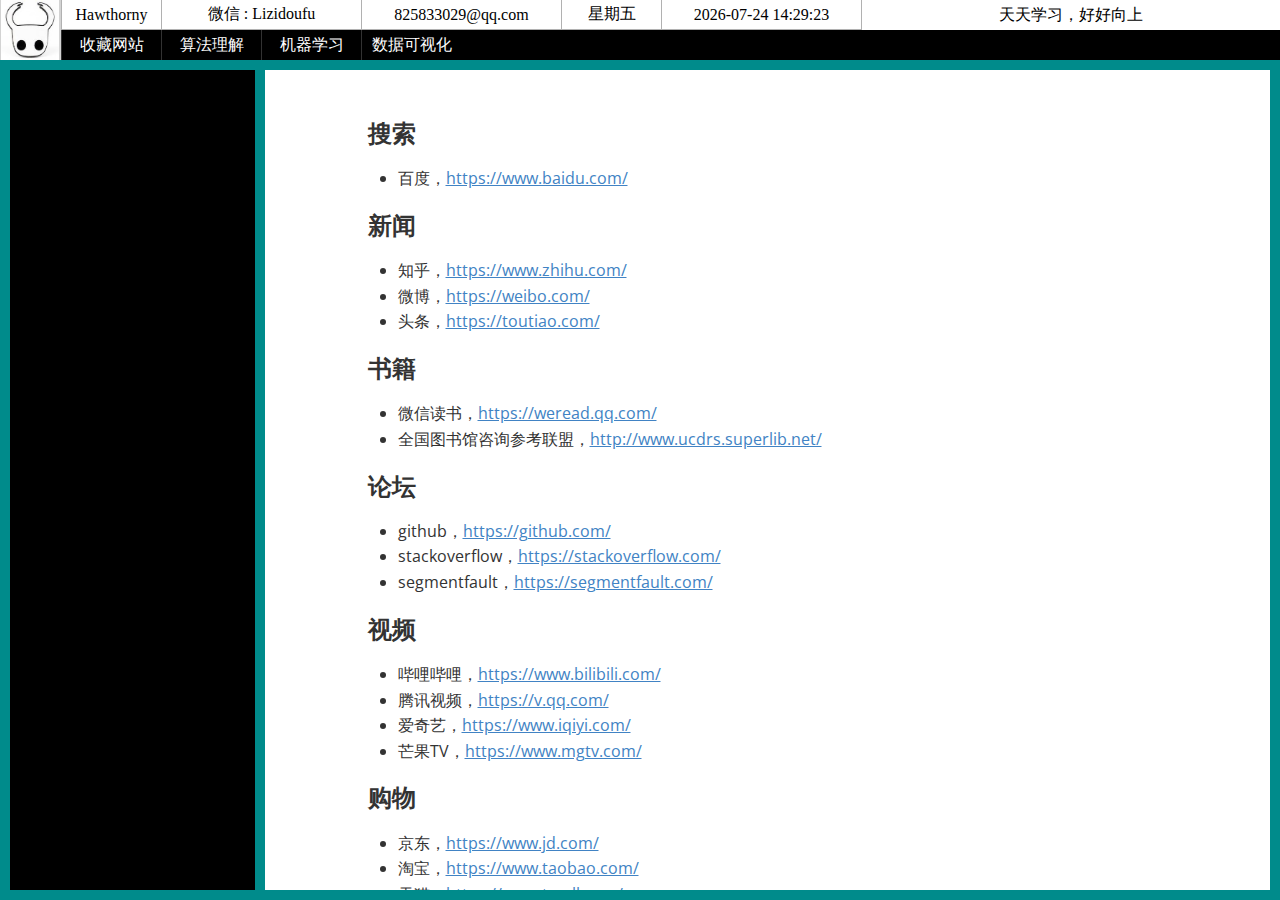
<file: index.html>
<!DOCTYPE html>

<head>
    <meta charset="utf-8">
    <title>Lizidoufu123</title>
    <link rel="stylesheet" href="./index.css" type="text/css" />
    <!-- 引入 jquery, 生成目录的时候需要用到 $ 操作符 -->
    <script src="https://cdn.staticfile.org/jquery/1.10.2/jquery.min.js"></script>
</head>

<body>
    <div id="nav">
        <div id="nav-touxiang">
            <img id="touxiang" src="./imgs/hollow-knight.jpg" width="60px" height="60px">
        </div>
        <div id="nav-content">
            <div id="nav-content-list1">
                <div class="nav-content-list1-item" id="nickname" style="width:100px;">Hawthorny</div>
                <div class="nav-content-list1-item">微信 : Lizidoufu</div>
                <div class="nav-content-list1-item">825833029@qq.com</div>
                <div class="nav-content-list1-item" id="showWeek" style="width:100px;">星期</div>
                <div class="nav-content-list1-item" id="showTime">时间</div>
                <div class="nav-content-list1-item-else">天天学习，好好向上</div>
            </div>
            <div id="nav-content-list2">
                <div class="nav-content-list2-item" style="width:100px;">
                    <!-- 点击a标签的时候，iframe.src = a.href，iframe.onload 调用 createContentList 生成目录 -->
                    <a id="a-pages-01" class='a-item' href="./pages/Pages01-FavoriteWebSite.html" target="iframe-name-01" onclick="update_iframe(this);">收藏网站</a> </div>
                <!-- <div class="nav-content-list2-item" style="width:100px;">
                    <a id="a-pages-02" class='a-item' href="./pages/Pages02-Resume.html" target="iframe-name-01" onclick="update_iframe(this);">简历</a> </div>
                <div class="nav-content-list2-item" style="width:100px;">
                    <a id="a-pages-03" class='a-item' href="./pages/Pages03-Essay.html" target="iframe-name-01" onclick="update_iframe(this);">随笔</a> </div> -->
                <div class="nav-content-list2-item" style="width:100px;">
                    <a id="a-pages-04" class='a-item' href="./pages/Pages04-ClassicalAlgorithm.html" target="iframe-name-01" onclick="update_iframe(this)">算法理解</a> </div>
                <div class="nav-content-list2-item" style="width:100px;">
                    <a id="a-pages-05" class='a-item' href="./pages/Pages05-MachineLearning.html" target="iframe-name-01" onclick="update_iframe(this);">机器学习</a></div>
                <!-- <div class="nav-content-list2-item" style="width:100px;">
                    <a id="a-pages-05" class='a-item' href="./pages/Pages06-Application.html" target="iframe-name-01" onclick="update_iframe(this);">应用场景</a></div>
                <div class="nav-content-list2-item" style="width:100px;">
                    <a id="a-pages-09" class='a-item' href="./pages/Pages07-Database.html" target="iframe-name-01" onclick="update_iframe(this);">数据库</a></div> -->
                <div class="nav-content-list2-item" style="width:100px;">
                    <a id="a-pages-08" class='a-item' href="./pages/Pages08-DataVisual.html" target="iframe-name-01" onclick="update_iframe(this);">数据可视化</a></div>
                <!-- <div class="nav-content-list2-item" style="width:100px;">
                    <a id="a-pages-09" class='a-item' href="./pages/Pages09-DataAnalysis.html" target="iframe-name-01" onclick="update_iframe(this);">数据分析</a></div>
                <div class="nav-content-list2-item-else"></div> -->
            </div>
        </div>
    </div>
    <div id="content">
        <div id="content-left" style="border-left: 10px solid darkcyan;width:260px;"></div>
        <div id="content-middle" style="border-right: 10px solid darkcyan  ;">
            <iframe id="iframe-id-01" name="iframe-name-01" src="" style="width:100%; border:0px;">引用网页</iframe>
        </div>
        <!-- <div id=" content-right " style="border-right: 10px solid gainsboro; ">目录</div> -->
    </div>


    <!-- 显示时间 -->
    <script type="text/javascript ">
        /* 显示时间 */
        function formatDate(time) {
            var date = new Date(time);
            var year = date.getFullYear(),
                month = date.getMonth() + 1, //月份是从0开始的
                day = date.getDate(),
                hour = date.getHours(),
                min = date.getMinutes(),
                sec = date.getSeconds();
            var newTime = year + '-' +
                (month < 10 ? '0' + month : month) + '-' +
                (day < 10 ? '0' + day : day) + ' ' +
                (hour < 10 ? '0' + hour : hour) + ':' +
                (min < 10 ? '0' + min : min) + ':' +
                (sec < 10 ? '0' + sec : sec);
            return newTime;
        }
        setInterval("document.getElementById( 'showTime').innerHTML='&ensp;&ensp;' + formatDate(Date()) + '&ensp;&ensp;' ", 100);
    </script>


    <!-- 显示星期 -->
    <script type="text/javascript ">
        /* 显示星期 */
        function formatWeekday() {
            var date = new Date();
            var weekday = date.getDay();
            switch (weekday) {
                case 1:
                    weekday = '星期一';
                    break;
                case 2:
                    weekday = '星期二';
                    break;
                case 3:
                    weekday = '星期三';
                    break;
                case 4:
                    weekday = '星期四';
                    break;
                case 5:
                    weekday = '星期五';
                    break;
                case 6:
                    weekday = '星期六';
                    break;
                case 0:
                    weekday = '星期天';
                    break;
            }
            return weekday;
        }
        setInterval("document.getElementById( 'showWeek').innerHTML='&ensp;&ensp;' + formatWeekday() + '&ensp;&ensp;' ");
    </script>


    <!-- 生成目录 -->
    <script>
        function createContentList() {
            // 删除原有目录
            childs = document.getElementById("content-left").getElementsByClassName("div-class-2021-1222-2059");
            nums = childs.length;
            for (let i = nums - 1; i >= 0; i--) {
                childs[i].remove();
            };

            // 获取目标 iframe 的 html 和 src，用于在 content-left 中生成锚定点;
            const html = document.getElementById("iframe-id-01").contentWindow.document;
            const src = document.getElementById("iframe-id-01").getAttribute("src");
            // const src = tmp_src;
            // console.log(src);

            $(html).ready(function() {
                var heads = html.querySelectorAll("h1,h2,h3,h4,h5,h6");
                for (let item of heads.values()) {
                    var text = item.innerHTML; // 获取每个 header 的文本内容，用于生成id
                    item.setAttribute("id", "id-temp-item-" + text); // 生成 header 的id
                    var id = item.getAttribute("id");
                    var spaces = parseInt(item.tagName.slice(1, 2)) - 1; // 获取 header 的级别，h1=1,h3=3...
                    for (let i = 2; i < spaces; i++) {
                        text = "|&ensp;&ensp;&ensp;" + text;
                    }; // 给 header 的目录，按照级别在前面增加空格，从h2开始
                    // 创建两个新的标签，div>a，用来生成 header 的目录
                    var tmp_div = html.createElement("div");
                    var tmp_a = html.createElement("a");
                    // 设置标签属性
                    tmp_a.setAttribute("href", src + "#" + id);
                    tmp_a.setAttribute("target", "iframe-name-01"); // 定位到 ifram-id 和 ifram-name 效果是不同的
                    tmp_a.setAttribute("class", "a-class-2021-1222-2104"); // 随便定格 a.class，后续调整样式
                    tmp_a.innerHTML = text;
                    tmp_div.setAttribute("class", "div-class-2021-1222-2059"); // 随便定个 div.class，后续调整样式
                    // 绑定标签的父子关系
                    tmp_div.appendChild(tmp_a);
                    document.getElementById("content-left").append(tmp_div); // 把目录的div块，增加到目录列表div-content-left中
                    // 控制台输出内容
                    // console.log(text, id);
                }
            });
        }

        // 每秒执行一次，用于在切换导航菜单的时候，还能实时更新目录
        setInterval(() => {
            createContentList();
        }, 1000);
    </script>


    <!-- 如果 nav 被点击，令 iframe.src = a.href -->
    <script type="text/javascript">
        function update_iframe(obj) {
            // console.log(obj.href);
            var hrefs = obj.href;
            // console.log(hrefs);
            var list = hrefs.split("/");
            // console.log(list);
            var url = './' + list[3] + '/' + list[4];
            // console.log(url);
            document.getElementById("iframe-id-01").setAttribute("src", url);
            // 生成目录
            // window.onload = createContentList;
        };
    </script>



    <!-- 默认点击到【收藏网页】的界面 -->
    <!-- 注意 update_iframe(obj) 一定要放在前面，不然这个会一直卡着 -->
    <script type="text/javascript ">
        document.getElementById("a-pages-01").click();
    </script>



    <!-- 文字透明度闪烁 -->
    <script type="text/javascript ">
        /* 文字透明度闪烁 */

        // 会提示 Cannot read properties of null (reading 'style') 的错误
        // 因为页面还没有加载就开始执行了，要用jQuery或者window.onload将语句包装进函数再调用
        // document.getElementById("div-color ").style.backgroundColor = rgb(0, 0, 0);
        // ReferenceError: rgba is not defined
        // 将 rgba(0, 0, 0, 1) 修改为 "rgba(0, 0, 0, 1) "

        var alpha_begin = 0,
            alpha_end = 255,
            alpha = 0,
            step = 0;

        function changeColor() {
            if (alpha <= alpha_begin) {
                step = 32;
            } else if (alpha >= alpha_end) {
                step = -32;
            }
            alpha += step;
            document.getElementById("nickname").style.color = "rgba( " + (255 - alpha) + ", " + (255 - alpha) + ", " + (255 - alpha) + ") ";
        }

        // setInterval(window.onload = changeColor, 100)
    </script>




</body>
</file>
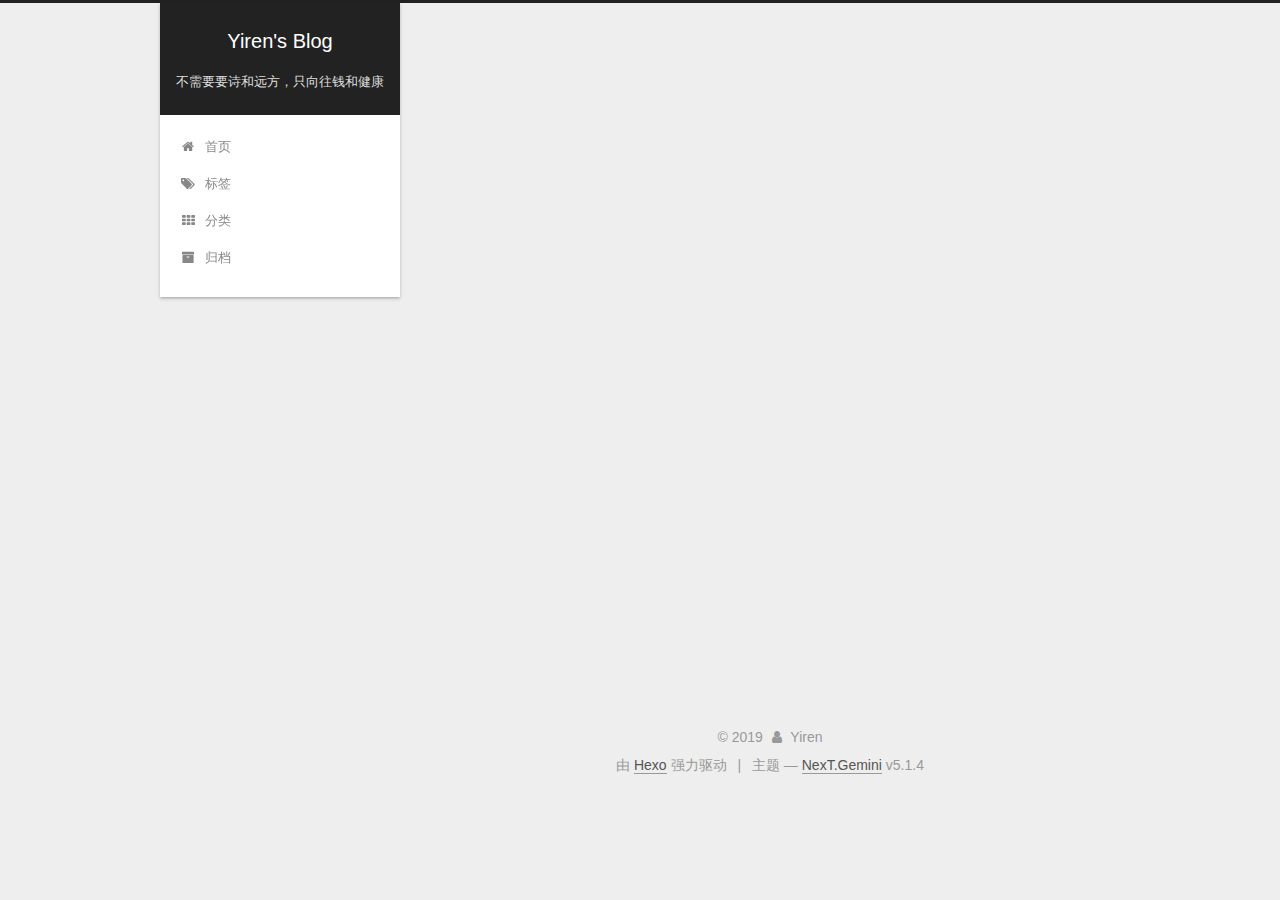
<file: categories/index.html>
<!DOCTYPE html>



  


<html class="theme-next gemini use-motion" lang="zh-Hans">
<head><meta name="generator" content="Hexo 3.8.0">
  <meta charset="UTF-8">
<meta http-equiv="X-UA-Compatible" content="IE=edge">
<meta name="viewport" content="width=device-width, initial-scale=1, maximum-scale=1">
<meta name="theme-color" content="#222">









<meta http-equiv="Cache-Control" content="no-transform">
<meta http-equiv="Cache-Control" content="no-siteapp">
















  
  
  <link href="/lib/fancybox/source/jquery.fancybox.css?v=2.1.5" rel="stylesheet" type="text/css">







<link href="/lib/font-awesome/css/font-awesome.min.css?v=4.6.2" rel="stylesheet" type="text/css">

<link href="/css/main.css?v=5.1.4" rel="stylesheet" type="text/css">


  <link rel="apple-touch-icon" sizes="180x180" href="/images/apple-touch-icon-next.png?v=5.1.4">


  <link rel="icon" type="image/png" sizes="32x32" href="/images/favicon-32x32-next.png?v=5.1.4">


  <link rel="icon" type="image/png" sizes="16x16" href="/images/favicon-16x16-next.png?v=5.1.4">


  <link rel="mask-icon" href="/images/logo.svg?v=5.1.4" color="#222">





  <meta name="keywords" content="Hexo, NexT">










<meta name="description" content="三千需求只取一瓢">
<meta name="keywords" content="数据分析，数据挖掘，机器学习，算法，读书，电影，电视剧">
<meta property="og:type" content="website">
<meta property="og:title" content="categories">
<meta property="og:url" content="http://yoursite.com/categories/index.html">
<meta property="og:site_name" content="Yiren&#39;s Blog">
<meta property="og:description" content="三千需求只取一瓢">
<meta property="og:locale" content="zh-Hans">
<meta property="og:updated_time" content="2019-05-09T07:40:47.066Z">
<meta name="twitter:card" content="summary">
<meta name="twitter:title" content="categories">
<meta name="twitter:description" content="三千需求只取一瓢">



<script type="text/javascript" id="hexo.configurations">
  var NexT = window.NexT || {};
  var CONFIG = {
    root: '/',
    scheme: 'Gemini',
    version: '5.1.4',
    sidebar: {"position":"left","display":"post","offset":12,"b2t":false,"scrollpercent":false,"onmobile":false},
    fancybox: true,
    tabs: true,
    motion: {"enable":true,"async":false,"transition":{"post_block":"fadeIn","post_header":"slideDownIn","post_body":"slideDownIn","coll_header":"slideLeftIn","sidebar":"slideUpIn"}},
    duoshuo: {
      userId: '0',
      author: '博主'
    },
    algolia: {
      applicationID: '',
      apiKey: '',
      indexName: '',
      hits: {"per_page":10},
      labels: {"input_placeholder":"Search for Posts","hits_empty":"We didn't find any results for the search: ${query}","hits_stats":"${hits} results found in ${time} ms"}
    }
  };
</script>



  <link rel="canonical" href="http://yoursite.com/categories/">





  <title>categories | Yiren's Blog</title>
  








</head>

<body itemscope itemtype="http://schema.org/WebPage" lang="zh-Hans">

  
  
    
  

  <div class="container sidebar-position-left page-post-detail">
    <div class="headband"></div>

    <header id="header" class="header" itemscope itemtype="http://schema.org/WPHeader">
      <div class="header-inner"><div class="site-brand-wrapper">
  <div class="site-meta ">
    

    <div class="custom-logo-site-title">
      <a href="/" class="brand" rel="start">
        <span class="logo-line-before"><i></i></span>
        <span class="site-title">Yiren's Blog</span>
        <span class="logo-line-after"><i></i></span>
      </a>
    </div>
      
        <p class="site-subtitle">不需要要诗和远方，只向往钱和健康</p>
      
  </div>

  <div class="site-nav-toggle">
    <button>
      <span class="btn-bar"></span>
      <span class="btn-bar"></span>
      <span class="btn-bar"></span>
    </button>
  </div>
</div>

<nav class="site-nav">
  

  
    <ul id="menu" class="menu">
      
        
        <li class="menu-item menu-item-home">
          <a href="/" rel="section">
            
              <i class="menu-item-icon fa fa-fw fa-home"></i> <br>
            
            首页
          </a>
        </li>
      
        
        <li class="menu-item menu-item-tags">
          <a href="/tags/" rel="section">
            
              <i class="menu-item-icon fa fa-fw fa-tags"></i> <br>
            
            标签
          </a>
        </li>
      
        
        <li class="menu-item menu-item-categories">
          <a href="/categories/" rel="section">
            
              <i class="menu-item-icon fa fa-fw fa-th"></i> <br>
            
            分类
          </a>
        </li>
      
        
        <li class="menu-item menu-item-archives">
          <a href="/archives/" rel="section">
            
              <i class="menu-item-icon fa fa-fw fa-archive"></i> <br>
            
            归档
          </a>
        </li>
      

      
    </ul>
  

  
</nav>



 </div>
    </header>

    <main id="main" class="main">
      <div class="main-inner">
        <div class="content-wrap">
          <div id="content" class="content">
            

  <div id="posts" class="posts-expand">
    
    
    
    <div class="post-block page">
      <header class="post-header">

	<h1 class="post-title" itemprop="name headline">categories</h1>



</header>

      
      
      
      <div class="post-body">
        
        
          
        
      </div>
      
      
      
    </div>
    
    
    
  </div>


          </div>
          


          

  



        </div>
        
          
  
  <div class="sidebar-toggle">
    <div class="sidebar-toggle-line-wrap">
      <span class="sidebar-toggle-line sidebar-toggle-line-first"></span>
      <span class="sidebar-toggle-line sidebar-toggle-line-middle"></span>
      <span class="sidebar-toggle-line sidebar-toggle-line-last"></span>
    </div>
  </div>

  <aside id="sidebar" class="sidebar">
    
    <div class="sidebar-inner">

      

      

      <section class="site-overview-wrap sidebar-panel sidebar-panel-active">
        <div class="site-overview">
          <div class="site-author motion-element" itemprop="author" itemscope itemtype="http://schema.org/Person">
            
              <img class="site-author-image" itemprop="image" src="/images/Agirl.jpg" alt="Yiren">
            
              <p class="site-author-name" itemprop="name">Yiren</p>
              <p class="site-description motion-element" itemprop="description">三千需求只取一瓢</p>
          </div>

          <nav class="site-state motion-element">

            
              <div class="site-state-item site-state-posts">
              
                <a href="/archives/">
              
                  <span class="site-state-item-count">2</span>
                  <span class="site-state-item-name">日志</span>
                </a>
              </div>
            

            
              
              
              <div class="site-state-item site-state-categories">
                
                  <span class="site-state-item-count">1</span>
                  <span class="site-state-item-name">分类</span>
                
              </div>
            

            
              
              
              <div class="site-state-item site-state-tags">
                <a href="/tags/index.html">
                  <span class="site-state-item-count">2</span>
                  <span class="site-state-item-name">标签</span>
                </a>
              </div>
            

          </nav>

          

          
            <div class="links-of-author motion-element">
                
                  <span class="links-of-author-item">
                    <a href="https://github.com/lizidoufu" target="_blank" title="GitHub">
                      
                        <i class="fa fa-fw fa-github"></i>GitHub</a>
                  </span>
                
            </div>
          

          
          

          
          

          

        </div>
      </section>

      

      

    </div>
  </aside>


        
      </div>
    </main>

    <footer id="footer" class="footer">
      <div class="footer-inner">
        <div class="copyright">&copy; <span itemprop="copyrightYear">2019</span>
  <span class="with-love">
    <i class="fa fa-user"></i>
  </span>
  <span class="author" itemprop="copyrightHolder">Yiren</span>

  
</div>


  <div class="powered-by">由 <a class="theme-link" target="_blank" href="https://hexo.io">Hexo</a> 强力驱动</div>



  <span class="post-meta-divider">|</span>



  <div class="theme-info">主题 &mdash; <a class="theme-link" target="_blank" href="https://github.com/iissnan/hexo-theme-next">NexT.Gemini</a> v5.1.4</div>




        







        
      </div>
    </footer>

    
      <div class="back-to-top">
        <i class="fa fa-arrow-up"></i>
        
      </div>
    

    

  </div>

  

<script type="text/javascript">
  if (Object.prototype.toString.call(window.Promise) !== '[object Function]') {
    window.Promise = null;
  }
</script>









  












  
  
    <script type="text/javascript" src="/lib/jquery/index.js?v=2.1.3"></script>
  

  
  
    <script type="text/javascript" src="/lib/fastclick/lib/fastclick.min.js?v=1.0.6"></script>
  

  
  
    <script type="text/javascript" src="/lib/jquery_lazyload/jquery.lazyload.js?v=1.9.7"></script>
  

  
  
    <script type="text/javascript" src="/lib/velocity/velocity.min.js?v=1.2.1"></script>
  

  
  
    <script type="text/javascript" src="/lib/velocity/velocity.ui.min.js?v=1.2.1"></script>
  

  
  
    <script type="text/javascript" src="/lib/fancybox/source/jquery.fancybox.pack.js?v=2.1.5"></script>
  


  


  <script type="text/javascript" src="/js/src/utils.js?v=5.1.4"></script>

  <script type="text/javascript" src="/js/src/motion.js?v=5.1.4"></script>



  
  


  <script type="text/javascript" src="/js/src/affix.js?v=5.1.4"></script>

  <script type="text/javascript" src="/js/src/schemes/pisces.js?v=5.1.4"></script>



  
  <script type="text/javascript" src="/js/src/scrollspy.js?v=5.1.4"></script>
<script type="text/javascript" src="/js/src/post-details.js?v=5.1.4"></script>



  


  <script type="text/javascript" src="/js/src/bootstrap.js?v=5.1.4"></script>



  


  




	





  





  












  





  

  

  

  
  

  

  

  

</body>
</html>
</file>
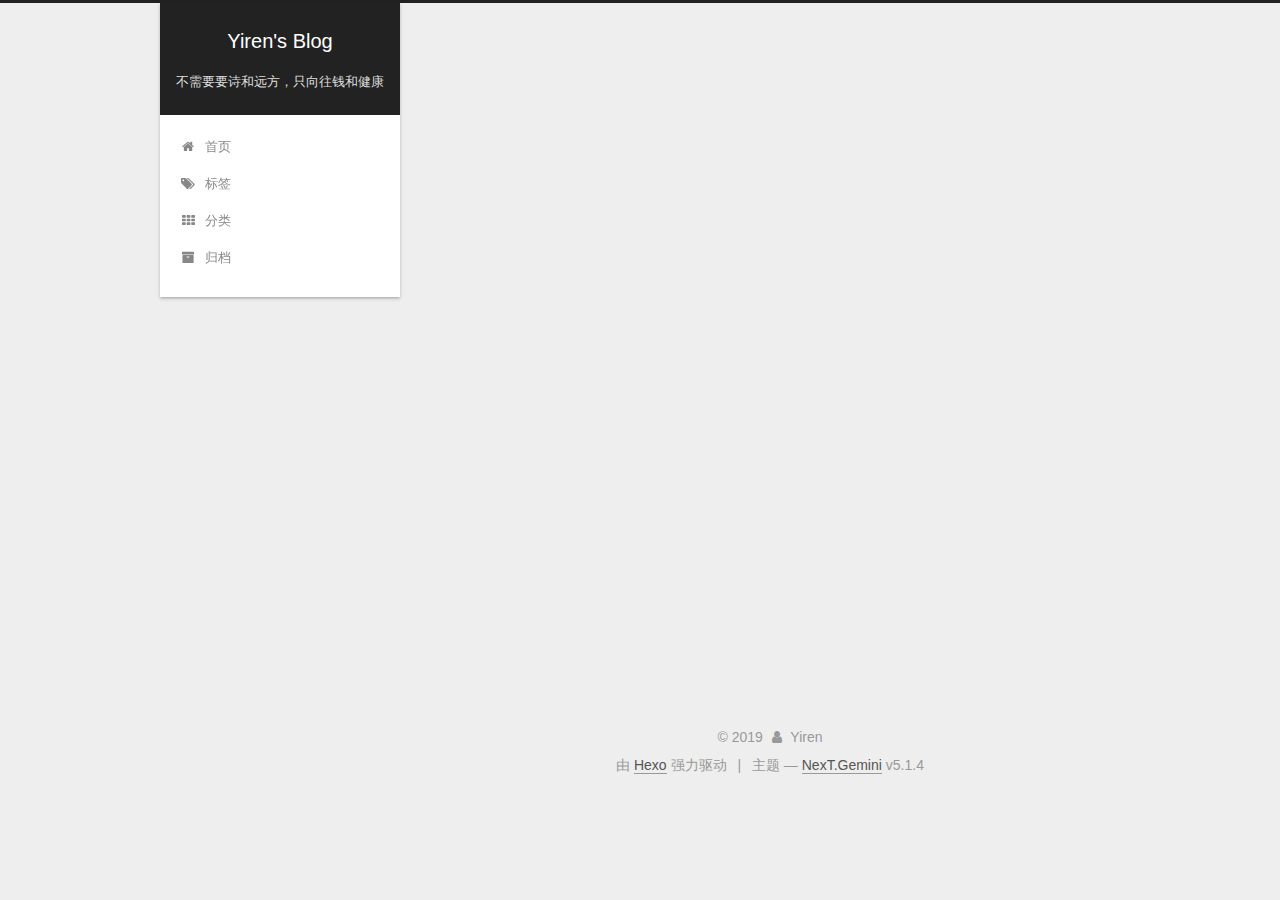
<file: tags/index.html>
<!DOCTYPE html>



  


<html class="theme-next gemini use-motion" lang="zh-Hans">
<head><meta name="generator" content="Hexo 3.8.0">
  <meta charset="UTF-8">
<meta http-equiv="X-UA-Compatible" content="IE=edge">
<meta name="viewport" content="width=device-width, initial-scale=1, maximum-scale=1">
<meta name="theme-color" content="#222">









<meta http-equiv="Cache-Control" content="no-transform">
<meta http-equiv="Cache-Control" content="no-siteapp">
















  
  
  <link href="/lib/fancybox/source/jquery.fancybox.css?v=2.1.5" rel="stylesheet" type="text/css">







<link href="/lib/font-awesome/css/font-awesome.min.css?v=4.6.2" rel="stylesheet" type="text/css">

<link href="/css/main.css?v=5.1.4" rel="stylesheet" type="text/css">


  <link rel="apple-touch-icon" sizes="180x180" href="/images/apple-touch-icon-next.png?v=5.1.4">


  <link rel="icon" type="image/png" sizes="32x32" href="/images/favicon-32x32-next.png?v=5.1.4">


  <link rel="icon" type="image/png" sizes="16x16" href="/images/favicon-16x16-next.png?v=5.1.4">


  <link rel="mask-icon" href="/images/logo.svg?v=5.1.4" color="#222">





  <meta name="keywords" content="Hexo, NexT">










<meta name="description" content="三千需求只取一瓢">
<meta name="keywords" content="数据分析，数据挖掘，机器学习，算法，读书，电影，电视剧">
<meta property="og:type" content="website">
<meta property="og:title" content="tags">
<meta property="og:url" content="http://yoursite.com/tags/index.html">
<meta property="og:site_name" content="Yiren&#39;s Blog">
<meta property="og:description" content="三千需求只取一瓢">
<meta property="og:locale" content="zh-Hans">
<meta property="og:updated_time" content="2019-05-09T07:33:51.136Z">
<meta name="twitter:card" content="summary">
<meta name="twitter:title" content="tags">
<meta name="twitter:description" content="三千需求只取一瓢">



<script type="text/javascript" id="hexo.configurations">
  var NexT = window.NexT || {};
  var CONFIG = {
    root: '/',
    scheme: 'Gemini',
    version: '5.1.4',
    sidebar: {"position":"left","display":"post","offset":12,"b2t":false,"scrollpercent":false,"onmobile":false},
    fancybox: true,
    tabs: true,
    motion: {"enable":true,"async":false,"transition":{"post_block":"fadeIn","post_header":"slideDownIn","post_body":"slideDownIn","coll_header":"slideLeftIn","sidebar":"slideUpIn"}},
    duoshuo: {
      userId: '0',
      author: '博主'
    },
    algolia: {
      applicationID: '',
      apiKey: '',
      indexName: '',
      hits: {"per_page":10},
      labels: {"input_placeholder":"Search for Posts","hits_empty":"We didn't find any results for the search: ${query}","hits_stats":"${hits} results found in ${time} ms"}
    }
  };
</script>



  <link rel="canonical" href="http://yoursite.com/tags/">





  <title>tags | Yiren's Blog</title>
  








</head>

<body itemscope itemtype="http://schema.org/WebPage" lang="zh-Hans">

  
  
    
  

  <div class="container sidebar-position-left page-post-detail">
    <div class="headband"></div>

    <header id="header" class="header" itemscope itemtype="http://schema.org/WPHeader">
      <div class="header-inner"><div class="site-brand-wrapper">
  <div class="site-meta ">
    

    <div class="custom-logo-site-title">
      <a href="/" class="brand" rel="start">
        <span class="logo-line-before"><i></i></span>
        <span class="site-title">Yiren's Blog</span>
        <span class="logo-line-after"><i></i></span>
      </a>
    </div>
      
        <p class="site-subtitle">不需要要诗和远方，只向往钱和健康</p>
      
  </div>

  <div class="site-nav-toggle">
    <button>
      <span class="btn-bar"></span>
      <span class="btn-bar"></span>
      <span class="btn-bar"></span>
    </button>
  </div>
</div>

<nav class="site-nav">
  

  
    <ul id="menu" class="menu">
      
        
        <li class="menu-item menu-item-home">
          <a href="/" rel="section">
            
              <i class="menu-item-icon fa fa-fw fa-home"></i> <br>
            
            首页
          </a>
        </li>
      
        
        <li class="menu-item menu-item-tags">
          <a href="/tags/" rel="section">
            
              <i class="menu-item-icon fa fa-fw fa-tags"></i> <br>
            
            标签
          </a>
        </li>
      
        
        <li class="menu-item menu-item-categories">
          <a href="/categories/" rel="section">
            
              <i class="menu-item-icon fa fa-fw fa-th"></i> <br>
            
            分类
          </a>
        </li>
      
        
        <li class="menu-item menu-item-archives">
          <a href="/archives/" rel="section">
            
              <i class="menu-item-icon fa fa-fw fa-archive"></i> <br>
            
            归档
          </a>
        </li>
      

      
    </ul>
  

  
</nav>



 </div>
    </header>

    <main id="main" class="main">
      <div class="main-inner">
        <div class="content-wrap">
          <div id="content" class="content">
            

  <div id="posts" class="posts-expand">
    
    
    
    <div class="post-block page">
      <header class="post-header">

	<h1 class="post-title" itemprop="name headline">tags</h1>



</header>

      
      
      
      <div class="post-body">
        
        
          <div class="tag-cloud">
            <div class="tag-cloud-title">
                目前共计 2 个标签
            </div>
            <div class="tag-cloud-tags">
              <a href="/tags/测试/" style="font-size: 12px; color: #ccc">测试</a> <a href="/tags/玩笑/" style="font-size: 12px; color: #ccc">玩笑</a>
            </div>
          </div>
        
      </div>
      
      
      
    </div>
    
    
    
  </div>


          </div>
          


          

  



        </div>
        
          
  
  <div class="sidebar-toggle">
    <div class="sidebar-toggle-line-wrap">
      <span class="sidebar-toggle-line sidebar-toggle-line-first"></span>
      <span class="sidebar-toggle-line sidebar-toggle-line-middle"></span>
      <span class="sidebar-toggle-line sidebar-toggle-line-last"></span>
    </div>
  </div>

  <aside id="sidebar" class="sidebar">
    
    <div class="sidebar-inner">

      

      

      <section class="site-overview-wrap sidebar-panel sidebar-panel-active">
        <div class="site-overview">
          <div class="site-author motion-element" itemprop="author" itemscope itemtype="http://schema.org/Person">
            
              <img class="site-author-image" itemprop="image" src="/images/Agirl.jpg" alt="Yiren">
            
              <p class="site-author-name" itemprop="name">Yiren</p>
              <p class="site-description motion-element" itemprop="description">三千需求只取一瓢</p>
          </div>

          <nav class="site-state motion-element">

            
              <div class="site-state-item site-state-posts">
              
                <a href="/archives/">
              
                  <span class="site-state-item-count">2</span>
                  <span class="site-state-item-name">日志</span>
                </a>
              </div>
            

            
              
              
              <div class="site-state-item site-state-categories">
                
                  <span class="site-state-item-count">1</span>
                  <span class="site-state-item-name">分类</span>
                
              </div>
            

            
              
              
              <div class="site-state-item site-state-tags">
                <a href="/tags/index.html">
                  <span class="site-state-item-count">2</span>
                  <span class="site-state-item-name">标签</span>
                </a>
              </div>
            

          </nav>

          

          
            <div class="links-of-author motion-element">
                
                  <span class="links-of-author-item">
                    <a href="https://github.com/lizidoufu" target="_blank" title="GitHub">
                      
                        <i class="fa fa-fw fa-github"></i>GitHub</a>
                  </span>
                
            </div>
          

          
          

          
          

          

        </div>
      </section>

      

      

    </div>
  </aside>


        
      </div>
    </main>

    <footer id="footer" class="footer">
      <div class="footer-inner">
        <div class="copyright">&copy; <span itemprop="copyrightYear">2019</span>
  <span class="with-love">
    <i class="fa fa-user"></i>
  </span>
  <span class="author" itemprop="copyrightHolder">Yiren</span>

  
</div>


  <div class="powered-by">由 <a class="theme-link" target="_blank" href="https://hexo.io">Hexo</a> 强力驱动</div>



  <span class="post-meta-divider">|</span>



  <div class="theme-info">主题 &mdash; <a class="theme-link" target="_blank" href="https://github.com/iissnan/hexo-theme-next">NexT.Gemini</a> v5.1.4</div>




        







        
      </div>
    </footer>

    
      <div class="back-to-top">
        <i class="fa fa-arrow-up"></i>
        
      </div>
    

    

  </div>

  

<script type="text/javascript">
  if (Object.prototype.toString.call(window.Promise) !== '[object Function]') {
    window.Promise = null;
  }
</script>









  












  
  
    <script type="text/javascript" src="/lib/jquery/index.js?v=2.1.3"></script>
  

  
  
    <script type="text/javascript" src="/lib/fastclick/lib/fastclick.min.js?v=1.0.6"></script>
  

  
  
    <script type="text/javascript" src="/lib/jquery_lazyload/jquery.lazyload.js?v=1.9.7"></script>
  

  
  
    <script type="text/javascript" src="/lib/velocity/velocity.min.js?v=1.2.1"></script>
  

  
  
    <script type="text/javascript" src="/lib/velocity/velocity.ui.min.js?v=1.2.1"></script>
  

  
  
    <script type="text/javascript" src="/lib/fancybox/source/jquery.fancybox.pack.js?v=2.1.5"></script>
  


  


  <script type="text/javascript" src="/js/src/utils.js?v=5.1.4"></script>

  <script type="text/javascript" src="/js/src/motion.js?v=5.1.4"></script>



  
  


  <script type="text/javascript" src="/js/src/affix.js?v=5.1.4"></script>

  <script type="text/javascript" src="/js/src/schemes/pisces.js?v=5.1.4"></script>



  
  <script type="text/javascript" src="/js/src/scrollspy.js?v=5.1.4"></script>
<script type="text/javascript" src="/js/src/post-details.js?v=5.1.4"></script>



  


  <script type="text/javascript" src="/js/src/bootstrap.js?v=5.1.4"></script>



  


  




	





  





  












  





  

  

  

  
  

  

  

  

</body>
</html>
</file>
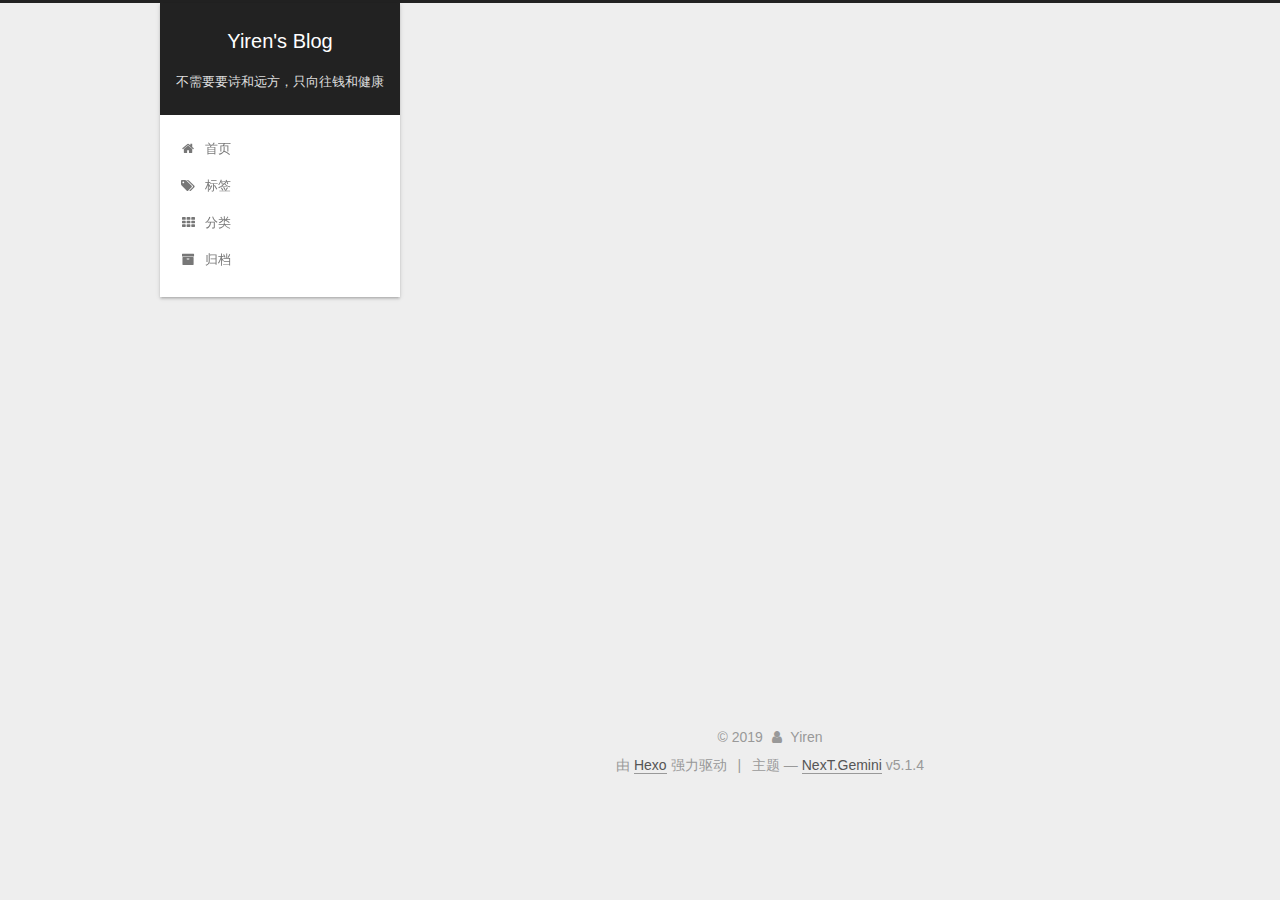
<file: categories/reading/index.html>
<!DOCTYPE html>



  


<html class="theme-next gemini use-motion" lang="zh-Hans">
<head><meta name="generator" content="Hexo 3.8.0">
  <meta charset="UTF-8">
<meta http-equiv="X-UA-Compatible" content="IE=edge">
<meta name="viewport" content="width=device-width, initial-scale=1, maximum-scale=1">
<meta name="theme-color" content="#222">









<meta http-equiv="Cache-Control" content="no-transform">
<meta http-equiv="Cache-Control" content="no-siteapp">
















  
  
  <link href="/lib/fancybox/source/jquery.fancybox.css?v=2.1.5" rel="stylesheet" type="text/css">







<link href="/lib/font-awesome/css/font-awesome.min.css?v=4.6.2" rel="stylesheet" type="text/css">

<link href="/css/main.css?v=5.1.4" rel="stylesheet" type="text/css">


  <link rel="apple-touch-icon" sizes="180x180" href="/images/apple-touch-icon-next.png?v=5.1.4">


  <link rel="icon" type="image/png" sizes="32x32" href="/images/favicon-32x32-next.png?v=5.1.4">


  <link rel="icon" type="image/png" sizes="16x16" href="/images/favicon-16x16-next.png?v=5.1.4">


  <link rel="mask-icon" href="/images/logo.svg?v=5.1.4" color="#222">





  <meta name="keywords" content="Hexo, NexT">










<meta name="description" content="三千需求只取一瓢">
<meta name="keywords" content="数据分析，数据挖掘，机器学习，算法，读书，电影，电视剧">
<meta property="og:type" content="website">
<meta property="og:title" content="Yiren&#39;s Blog">
<meta property="og:url" content="http://yoursite.com/categories/reading/index.html">
<meta property="og:site_name" content="Yiren&#39;s Blog">
<meta property="og:description" content="三千需求只取一瓢">
<meta property="og:locale" content="zh-Hans">
<meta name="twitter:card" content="summary">
<meta name="twitter:title" content="Yiren&#39;s Blog">
<meta name="twitter:description" content="三千需求只取一瓢">



<script type="text/javascript" id="hexo.configurations">
  var NexT = window.NexT || {};
  var CONFIG = {
    root: '/',
    scheme: 'Gemini',
    version: '5.1.4',
    sidebar: {"position":"left","display":"post","offset":12,"b2t":false,"scrollpercent":false,"onmobile":false},
    fancybox: true,
    tabs: true,
    motion: {"enable":true,"async":false,"transition":{"post_block":"fadeIn","post_header":"slideDownIn","post_body":"slideDownIn","coll_header":"slideLeftIn","sidebar":"slideUpIn"}},
    duoshuo: {
      userId: '0',
      author: '博主'
    },
    algolia: {
      applicationID: '',
      apiKey: '',
      indexName: '',
      hits: {"per_page":10},
      labels: {"input_placeholder":"Search for Posts","hits_empty":"We didn't find any results for the search: ${query}","hits_stats":"${hits} results found in ${time} ms"}
    }
  };
</script>



  <link rel="canonical" href="http://yoursite.com/categories/reading/">





  <title>分类: reading | Yiren's Blog</title>
  








</head>

<body itemscope itemtype="http://schema.org/WebPage" lang="zh-Hans">

  
  
    
  

  <div class="container sidebar-position-left ">
    <div class="headband"></div>

    <header id="header" class="header" itemscope itemtype="http://schema.org/WPHeader">
      <div class="header-inner"><div class="site-brand-wrapper">
  <div class="site-meta ">
    

    <div class="custom-logo-site-title">
      <a href="/" class="brand" rel="start">
        <span class="logo-line-before"><i></i></span>
        <span class="site-title">Yiren's Blog</span>
        <span class="logo-line-after"><i></i></span>
      </a>
    </div>
      
        <p class="site-subtitle">不需要要诗和远方，只向往钱和健康</p>
      
  </div>

  <div class="site-nav-toggle">
    <button>
      <span class="btn-bar"></span>
      <span class="btn-bar"></span>
      <span class="btn-bar"></span>
    </button>
  </div>
</div>

<nav class="site-nav">
  

  
    <ul id="menu" class="menu">
      
        
        <li class="menu-item menu-item-home">
          <a href="/" rel="section">
            
              <i class="menu-item-icon fa fa-fw fa-home"></i> <br>
            
            首页
          </a>
        </li>
      
        
        <li class="menu-item menu-item-tags">
          <a href="/tags/" rel="section">
            
              <i class="menu-item-icon fa fa-fw fa-tags"></i> <br>
            
            标签
          </a>
        </li>
      
        
        <li class="menu-item menu-item-categories">
          <a href="/categories/" rel="section">
            
              <i class="menu-item-icon fa fa-fw fa-th"></i> <br>
            
            分类
          </a>
        </li>
      
        
        <li class="menu-item menu-item-archives">
          <a href="/archives/" rel="section">
            
              <i class="menu-item-icon fa fa-fw fa-archive"></i> <br>
            
            归档
          </a>
        </li>
      

      
    </ul>
  

  
</nav>



 </div>
    </header>

    <main id="main" class="main">
      <div class="main-inner">
        <div class="content-wrap">
          <div id="content" class="content">
            

  
  
  
  <div class="post-block category">

    <div id="posts" class="posts-collapse">
      <div class="collection-title">
        <h1>reading<small>分类</small>
        </h1>
      </div>

      
        

  <article class="post post-type-normal" itemscope itemtype="http://schema.org/Article">
    <header class="post-header">

      <h2 class="post-title">
        
            <a class="post-title-link" href="/2019/05/09/测试文章/" itemprop="url">
              
                <span itemprop="name">Test-Blog</span>
              
            </a>
        
      </h2>

      <div class="post-meta">
        <time class="post-time" itemprop="dateCreated" datetime="2019-05-09T10:59:10+08:00" content="2019-05-09">
          05-09
        </time>
      </div>

    </header>
  </article>


      
    </div>

  </div>
  
  
  

  



          </div>
          


          

        </div>
        
          
  
  <div class="sidebar-toggle">
    <div class="sidebar-toggle-line-wrap">
      <span class="sidebar-toggle-line sidebar-toggle-line-first"></span>
      <span class="sidebar-toggle-line sidebar-toggle-line-middle"></span>
      <span class="sidebar-toggle-line sidebar-toggle-line-last"></span>
    </div>
  </div>

  <aside id="sidebar" class="sidebar">
    
    <div class="sidebar-inner">

      

      

      <section class="site-overview-wrap sidebar-panel sidebar-panel-active">
        <div class="site-overview">
          <div class="site-author motion-element" itemprop="author" itemscope itemtype="http://schema.org/Person">
            
              <img class="site-author-image" itemprop="image" src="/images/Agirl.jpg" alt="Yiren">
            
              <p class="site-author-name" itemprop="name">Yiren</p>
              <p class="site-description motion-element" itemprop="description">三千需求只取一瓢</p>
          </div>

          <nav class="site-state motion-element">

            
              <div class="site-state-item site-state-posts">
              
                <a href="/archives/">
              
                  <span class="site-state-item-count">2</span>
                  <span class="site-state-item-name">日志</span>
                </a>
              </div>
            

            
              
              
              <div class="site-state-item site-state-categories">
                
                  <span class="site-state-item-count">1</span>
                  <span class="site-state-item-name">分类</span>
                
              </div>
            

            
              
              
              <div class="site-state-item site-state-tags">
                <a href="/tags/index.html">
                  <span class="site-state-item-count">2</span>
                  <span class="site-state-item-name">标签</span>
                </a>
              </div>
            

          </nav>

          

          
            <div class="links-of-author motion-element">
                
                  <span class="links-of-author-item">
                    <a href="https://github.com/lizidoufu" target="_blank" title="GitHub">
                      
                        <i class="fa fa-fw fa-github"></i>GitHub</a>
                  </span>
                
            </div>
          

          
          

          
          

          

        </div>
      </section>

      

      

    </div>
  </aside>


        
      </div>
    </main>

    <footer id="footer" class="footer">
      <div class="footer-inner">
        <div class="copyright">&copy; <span itemprop="copyrightYear">2019</span>
  <span class="with-love">
    <i class="fa fa-user"></i>
  </span>
  <span class="author" itemprop="copyrightHolder">Yiren</span>

  
</div>


  <div class="powered-by">由 <a class="theme-link" target="_blank" href="https://hexo.io">Hexo</a> 强力驱动</div>



  <span class="post-meta-divider">|</span>



  <div class="theme-info">主题 &mdash; <a class="theme-link" target="_blank" href="https://github.com/iissnan/hexo-theme-next">NexT.Gemini</a> v5.1.4</div>




        







        
      </div>
    </footer>

    
      <div class="back-to-top">
        <i class="fa fa-arrow-up"></i>
        
      </div>
    

    

  </div>

  

<script type="text/javascript">
  if (Object.prototype.toString.call(window.Promise) !== '[object Function]') {
    window.Promise = null;
  }
</script>









  












  
  
    <script type="text/javascript" src="/lib/jquery/index.js?v=2.1.3"></script>
  

  
  
    <script type="text/javascript" src="/lib/fastclick/lib/fastclick.min.js?v=1.0.6"></script>
  

  
  
    <script type="text/javascript" src="/lib/jquery_lazyload/jquery.lazyload.js?v=1.9.7"></script>
  

  
  
    <script type="text/javascript" src="/lib/velocity/velocity.min.js?v=1.2.1"></script>
  

  
  
    <script type="text/javascript" src="/lib/velocity/velocity.ui.min.js?v=1.2.1"></script>
  

  
  
    <script type="text/javascript" src="/lib/fancybox/source/jquery.fancybox.pack.js?v=2.1.5"></script>
  


  


  <script type="text/javascript" src="/js/src/utils.js?v=5.1.4"></script>

  <script type="text/javascript" src="/js/src/motion.js?v=5.1.4"></script>



  
  


  <script type="text/javascript" src="/js/src/affix.js?v=5.1.4"></script>

  <script type="text/javascript" src="/js/src/schemes/pisces.js?v=5.1.4"></script>



  

  


  <script type="text/javascript" src="/js/src/bootstrap.js?v=5.1.4"></script>



  


  




	





  





  












  





  

  

  

  
  

  

  

  

</body>
</html>
</file>
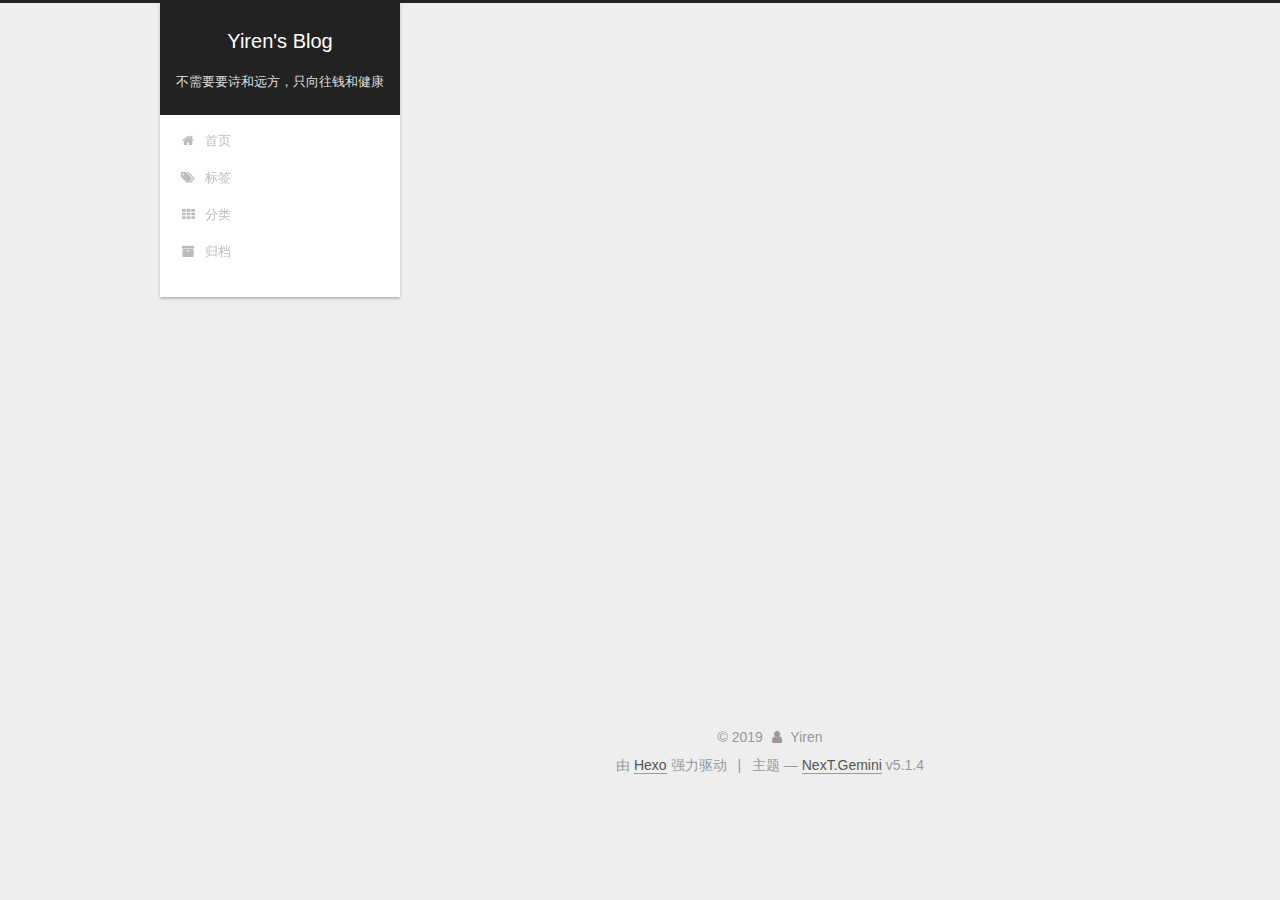
<file: tags/测试/index.html>
<!DOCTYPE html>



  


<html class="theme-next gemini use-motion" lang="zh-Hans">
<head><meta name="generator" content="Hexo 3.8.0">
  <meta charset="UTF-8">
<meta http-equiv="X-UA-Compatible" content="IE=edge">
<meta name="viewport" content="width=device-width, initial-scale=1, maximum-scale=1">
<meta name="theme-color" content="#222">









<meta http-equiv="Cache-Control" content="no-transform">
<meta http-equiv="Cache-Control" content="no-siteapp">
















  
  
  <link href="/lib/fancybox/source/jquery.fancybox.css?v=2.1.5" rel="stylesheet" type="text/css">







<link href="/lib/font-awesome/css/font-awesome.min.css?v=4.6.2" rel="stylesheet" type="text/css">

<link href="/css/main.css?v=5.1.4" rel="stylesheet" type="text/css">


  <link rel="apple-touch-icon" sizes="180x180" href="/images/apple-touch-icon-next.png?v=5.1.4">


  <link rel="icon" type="image/png" sizes="32x32" href="/images/favicon-32x32-next.png?v=5.1.4">


  <link rel="icon" type="image/png" sizes="16x16" href="/images/favicon-16x16-next.png?v=5.1.4">


  <link rel="mask-icon" href="/images/logo.svg?v=5.1.4" color="#222">





  <meta name="keywords" content="Hexo, NexT">










<meta name="description" content="三千需求只取一瓢">
<meta name="keywords" content="数据分析，数据挖掘，机器学习，算法，读书，电影，电视剧">
<meta property="og:type" content="website">
<meta property="og:title" content="Yiren&#39;s Blog">
<meta property="og:url" content="http://yoursite.com/tags/测试/index.html">
<meta property="og:site_name" content="Yiren&#39;s Blog">
<meta property="og:description" content="三千需求只取一瓢">
<meta property="og:locale" content="zh-Hans">
<meta name="twitter:card" content="summary">
<meta name="twitter:title" content="Yiren&#39;s Blog">
<meta name="twitter:description" content="三千需求只取一瓢">



<script type="text/javascript" id="hexo.configurations">
  var NexT = window.NexT || {};
  var CONFIG = {
    root: '/',
    scheme: 'Gemini',
    version: '5.1.4',
    sidebar: {"position":"left","display":"post","offset":12,"b2t":false,"scrollpercent":false,"onmobile":false},
    fancybox: true,
    tabs: true,
    motion: {"enable":true,"async":false,"transition":{"post_block":"fadeIn","post_header":"slideDownIn","post_body":"slideDownIn","coll_header":"slideLeftIn","sidebar":"slideUpIn"}},
    duoshuo: {
      userId: '0',
      author: '博主'
    },
    algolia: {
      applicationID: '',
      apiKey: '',
      indexName: '',
      hits: {"per_page":10},
      labels: {"input_placeholder":"Search for Posts","hits_empty":"We didn't find any results for the search: ${query}","hits_stats":"${hits} results found in ${time} ms"}
    }
  };
</script>



  <link rel="canonical" href="http://yoursite.com/tags/测试/">





  <title>标签: 测试 | Yiren's Blog</title>
  








</head>

<body itemscope itemtype="http://schema.org/WebPage" lang="zh-Hans">

  
  
    
  

  <div class="container sidebar-position-left ">
    <div class="headband"></div>

    <header id="header" class="header" itemscope itemtype="http://schema.org/WPHeader">
      <div class="header-inner"><div class="site-brand-wrapper">
  <div class="site-meta ">
    

    <div class="custom-logo-site-title">
      <a href="/" class="brand" rel="start">
        <span class="logo-line-before"><i></i></span>
        <span class="site-title">Yiren's Blog</span>
        <span class="logo-line-after"><i></i></span>
      </a>
    </div>
      
        <p class="site-subtitle">不需要要诗和远方，只向往钱和健康</p>
      
  </div>

  <div class="site-nav-toggle">
    <button>
      <span class="btn-bar"></span>
      <span class="btn-bar"></span>
      <span class="btn-bar"></span>
    </button>
  </div>
</div>

<nav class="site-nav">
  

  
    <ul id="menu" class="menu">
      
        
        <li class="menu-item menu-item-home">
          <a href="/" rel="section">
            
              <i class="menu-item-icon fa fa-fw fa-home"></i> <br>
            
            首页
          </a>
        </li>
      
        
        <li class="menu-item menu-item-tags">
          <a href="/tags/" rel="section">
            
              <i class="menu-item-icon fa fa-fw fa-tags"></i> <br>
            
            标签
          </a>
        </li>
      
        
        <li class="menu-item menu-item-categories">
          <a href="/categories/" rel="section">
            
              <i class="menu-item-icon fa fa-fw fa-th"></i> <br>
            
            分类
          </a>
        </li>
      
        
        <li class="menu-item menu-item-archives">
          <a href="/archives/" rel="section">
            
              <i class="menu-item-icon fa fa-fw fa-archive"></i> <br>
            
            归档
          </a>
        </li>
      

      
    </ul>
  

  
</nav>



 </div>
    </header>

    <main id="main" class="main">
      <div class="main-inner">
        <div class="content-wrap">
          <div id="content" class="content">
            

  
  
  
  <div class="post-block tag">

    <div id="posts" class="posts-collapse">
      <div class="collection-title">
        <h1>测试<small>标签</small>
        </h1>
      </div>

      
        

  <article class="post post-type-normal" itemscope itemtype="http://schema.org/Article">
    <header class="post-header">

      <h2 class="post-title">
        
            <a class="post-title-link" href="/2019/05/09/测试文章/" itemprop="url">
              
                <span itemprop="name">Test-Blog</span>
              
            </a>
        
      </h2>

      <div class="post-meta">
        <time class="post-time" itemprop="dateCreated" datetime="2019-05-09T10:59:10+08:00" content="2019-05-09">
          05-09
        </time>
      </div>

    </header>
  </article>


      
    </div>

  </div>
  
  
  

  


          </div>
          


          

        </div>
        
          
  
  <div class="sidebar-toggle">
    <div class="sidebar-toggle-line-wrap">
      <span class="sidebar-toggle-line sidebar-toggle-line-first"></span>
      <span class="sidebar-toggle-line sidebar-toggle-line-middle"></span>
      <span class="sidebar-toggle-line sidebar-toggle-line-last"></span>
    </div>
  </div>

  <aside id="sidebar" class="sidebar">
    
    <div class="sidebar-inner">

      

      

      <section class="site-overview-wrap sidebar-panel sidebar-panel-active">
        <div class="site-overview">
          <div class="site-author motion-element" itemprop="author" itemscope itemtype="http://schema.org/Person">
            
              <img class="site-author-image" itemprop="image" src="/images/Agirl.jpg" alt="Yiren">
            
              <p class="site-author-name" itemprop="name">Yiren</p>
              <p class="site-description motion-element" itemprop="description">三千需求只取一瓢</p>
          </div>

          <nav class="site-state motion-element">

            
              <div class="site-state-item site-state-posts">
              
                <a href="/archives/">
              
                  <span class="site-state-item-count">2</span>
                  <span class="site-state-item-name">日志</span>
                </a>
              </div>
            

            
              
              
              <div class="site-state-item site-state-categories">
                
                  <span class="site-state-item-count">1</span>
                  <span class="site-state-item-name">分类</span>
                
              </div>
            

            
              
              
              <div class="site-state-item site-state-tags">
                <a href="/tags/index.html">
                  <span class="site-state-item-count">2</span>
                  <span class="site-state-item-name">标签</span>
                </a>
              </div>
            

          </nav>

          

          
            <div class="links-of-author motion-element">
                
                  <span class="links-of-author-item">
                    <a href="https://github.com/lizidoufu" target="_blank" title="GitHub">
                      
                        <i class="fa fa-fw fa-github"></i>GitHub</a>
                  </span>
                
            </div>
          

          
          

          
          

          

        </div>
      </section>

      

      

    </div>
  </aside>


        
      </div>
    </main>

    <footer id="footer" class="footer">
      <div class="footer-inner">
        <div class="copyright">&copy; <span itemprop="copyrightYear">2019</span>
  <span class="with-love">
    <i class="fa fa-user"></i>
  </span>
  <span class="author" itemprop="copyrightHolder">Yiren</span>

  
</div>


  <div class="powered-by">由 <a class="theme-link" target="_blank" href="https://hexo.io">Hexo</a> 强力驱动</div>



  <span class="post-meta-divider">|</span>



  <div class="theme-info">主题 &mdash; <a class="theme-link" target="_blank" href="https://github.com/iissnan/hexo-theme-next">NexT.Gemini</a> v5.1.4</div>




        







        
      </div>
    </footer>

    
      <div class="back-to-top">
        <i class="fa fa-arrow-up"></i>
        
      </div>
    

    

  </div>

  

<script type="text/javascript">
  if (Object.prototype.toString.call(window.Promise) !== '[object Function]') {
    window.Promise = null;
  }
</script>









  












  
  
    <script type="text/javascript" src="/lib/jquery/index.js?v=2.1.3"></script>
  

  
  
    <script type="text/javascript" src="/lib/fastclick/lib/fastclick.min.js?v=1.0.6"></script>
  

  
  
    <script type="text/javascript" src="/lib/jquery_lazyload/jquery.lazyload.js?v=1.9.7"></script>
  

  
  
    <script type="text/javascript" src="/lib/velocity/velocity.min.js?v=1.2.1"></script>
  

  
  
    <script type="text/javascript" src="/lib/velocity/velocity.ui.min.js?v=1.2.1"></script>
  

  
  
    <script type="text/javascript" src="/lib/fancybox/source/jquery.fancybox.pack.js?v=2.1.5"></script>
  


  


  <script type="text/javascript" src="/js/src/utils.js?v=5.1.4"></script>

  <script type="text/javascript" src="/js/src/motion.js?v=5.1.4"></script>



  
  


  <script type="text/javascript" src="/js/src/affix.js?v=5.1.4"></script>

  <script type="text/javascript" src="/js/src/schemes/pisces.js?v=5.1.4"></script>



  

  


  <script type="text/javascript" src="/js/src/bootstrap.js?v=5.1.4"></script>



  


  




	





  





  












  





  

  

  

  
  

  

  

  

</body>
</html>
</file>
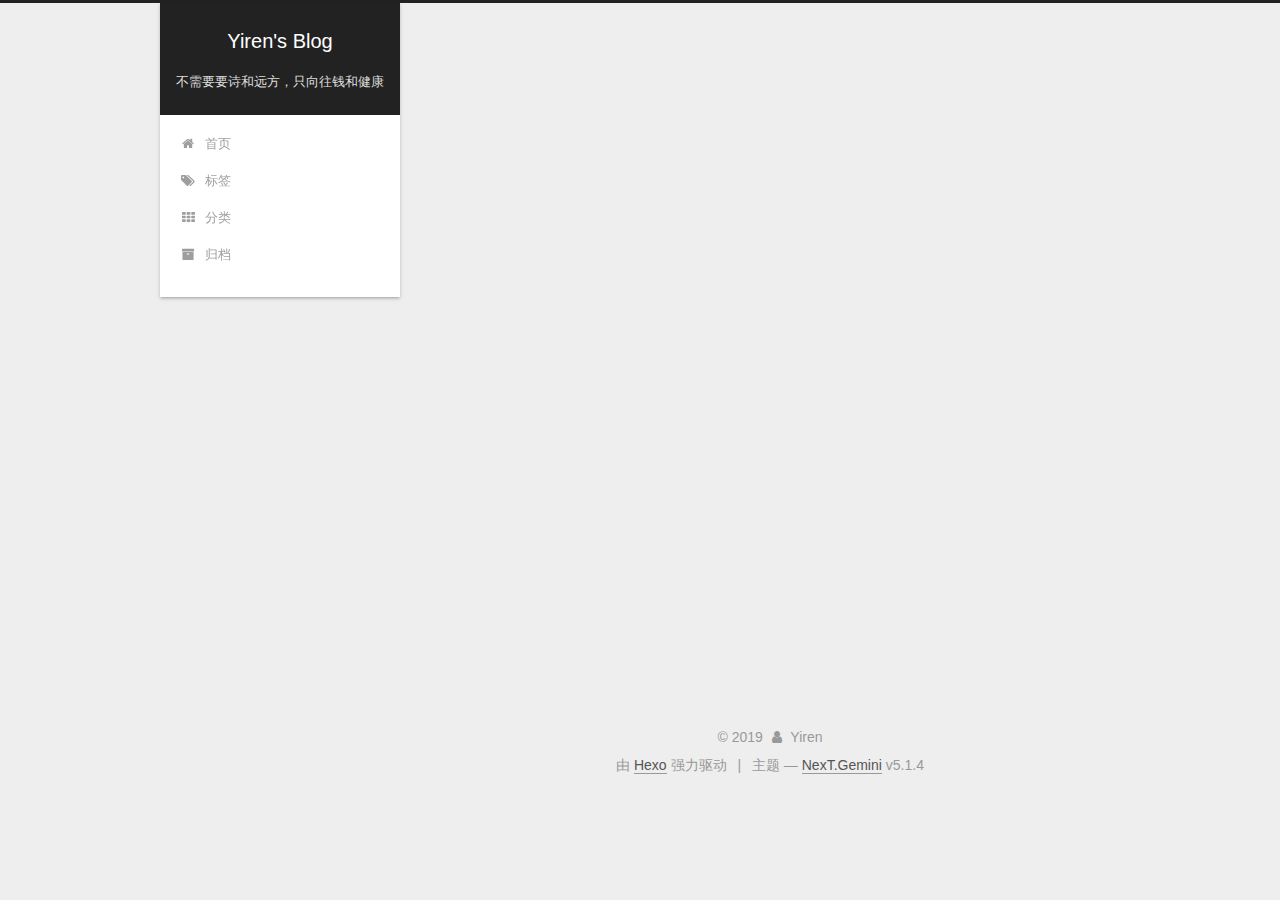
<file: tags/玩笑/index.html>
<!DOCTYPE html>



  


<html class="theme-next gemini use-motion" lang="zh-Hans">
<head><meta name="generator" content="Hexo 3.8.0">
  <meta charset="UTF-8">
<meta http-equiv="X-UA-Compatible" content="IE=edge">
<meta name="viewport" content="width=device-width, initial-scale=1, maximum-scale=1">
<meta name="theme-color" content="#222">









<meta http-equiv="Cache-Control" content="no-transform">
<meta http-equiv="Cache-Control" content="no-siteapp">
















  
  
  <link href="/lib/fancybox/source/jquery.fancybox.css?v=2.1.5" rel="stylesheet" type="text/css">







<link href="/lib/font-awesome/css/font-awesome.min.css?v=4.6.2" rel="stylesheet" type="text/css">

<link href="/css/main.css?v=5.1.4" rel="stylesheet" type="text/css">


  <link rel="apple-touch-icon" sizes="180x180" href="/images/apple-touch-icon-next.png?v=5.1.4">


  <link rel="icon" type="image/png" sizes="32x32" href="/images/favicon-32x32-next.png?v=5.1.4">


  <link rel="icon" type="image/png" sizes="16x16" href="/images/favicon-16x16-next.png?v=5.1.4">


  <link rel="mask-icon" href="/images/logo.svg?v=5.1.4" color="#222">





  <meta name="keywords" content="Hexo, NexT">










<meta name="description" content="三千需求只取一瓢">
<meta name="keywords" content="数据分析，数据挖掘，机器学习，算法，读书，电影，电视剧">
<meta property="og:type" content="website">
<meta property="og:title" content="Yiren&#39;s Blog">
<meta property="og:url" content="http://yoursite.com/tags/玩笑/index.html">
<meta property="og:site_name" content="Yiren&#39;s Blog">
<meta property="og:description" content="三千需求只取一瓢">
<meta property="og:locale" content="zh-Hans">
<meta name="twitter:card" content="summary">
<meta name="twitter:title" content="Yiren&#39;s Blog">
<meta name="twitter:description" content="三千需求只取一瓢">



<script type="text/javascript" id="hexo.configurations">
  var NexT = window.NexT || {};
  var CONFIG = {
    root: '/',
    scheme: 'Gemini',
    version: '5.1.4',
    sidebar: {"position":"left","display":"post","offset":12,"b2t":false,"scrollpercent":false,"onmobile":false},
    fancybox: true,
    tabs: true,
    motion: {"enable":true,"async":false,"transition":{"post_block":"fadeIn","post_header":"slideDownIn","post_body":"slideDownIn","coll_header":"slideLeftIn","sidebar":"slideUpIn"}},
    duoshuo: {
      userId: '0',
      author: '博主'
    },
    algolia: {
      applicationID: '',
      apiKey: '',
      indexName: '',
      hits: {"per_page":10},
      labels: {"input_placeholder":"Search for Posts","hits_empty":"We didn't find any results for the search: ${query}","hits_stats":"${hits} results found in ${time} ms"}
    }
  };
</script>



  <link rel="canonical" href="http://yoursite.com/tags/玩笑/">





  <title>标签: 玩笑 | Yiren's Blog</title>
  








</head>

<body itemscope itemtype="http://schema.org/WebPage" lang="zh-Hans">

  
  
    
  

  <div class="container sidebar-position-left ">
    <div class="headband"></div>

    <header id="header" class="header" itemscope itemtype="http://schema.org/WPHeader">
      <div class="header-inner"><div class="site-brand-wrapper">
  <div class="site-meta ">
    

    <div class="custom-logo-site-title">
      <a href="/" class="brand" rel="start">
        <span class="logo-line-before"><i></i></span>
        <span class="site-title">Yiren's Blog</span>
        <span class="logo-line-after"><i></i></span>
      </a>
    </div>
      
        <p class="site-subtitle">不需要要诗和远方，只向往钱和健康</p>
      
  </div>

  <div class="site-nav-toggle">
    <button>
      <span class="btn-bar"></span>
      <span class="btn-bar"></span>
      <span class="btn-bar"></span>
    </button>
  </div>
</div>

<nav class="site-nav">
  

  
    <ul id="menu" class="menu">
      
        
        <li class="menu-item menu-item-home">
          <a href="/" rel="section">
            
              <i class="menu-item-icon fa fa-fw fa-home"></i> <br>
            
            首页
          </a>
        </li>
      
        
        <li class="menu-item menu-item-tags">
          <a href="/tags/" rel="section">
            
              <i class="menu-item-icon fa fa-fw fa-tags"></i> <br>
            
            标签
          </a>
        </li>
      
        
        <li class="menu-item menu-item-categories">
          <a href="/categories/" rel="section">
            
              <i class="menu-item-icon fa fa-fw fa-th"></i> <br>
            
            分类
          </a>
        </li>
      
        
        <li class="menu-item menu-item-archives">
          <a href="/archives/" rel="section">
            
              <i class="menu-item-icon fa fa-fw fa-archive"></i> <br>
            
            归档
          </a>
        </li>
      

      
    </ul>
  

  
</nav>



 </div>
    </header>

    <main id="main" class="main">
      <div class="main-inner">
        <div class="content-wrap">
          <div id="content" class="content">
            

  
  
  
  <div class="post-block tag">

    <div id="posts" class="posts-collapse">
      <div class="collection-title">
        <h1>玩笑<small>标签</small>
        </h1>
      </div>

      
        

  <article class="post post-type-normal" itemscope itemtype="http://schema.org/Article">
    <header class="post-header">

      <h2 class="post-title">
        
            <a class="post-title-link" href="/2019/05/09/测试文章/" itemprop="url">
              
                <span itemprop="name">Test-Blog</span>
              
            </a>
        
      </h2>

      <div class="post-meta">
        <time class="post-time" itemprop="dateCreated" datetime="2019-05-09T10:59:10+08:00" content="2019-05-09">
          05-09
        </time>
      </div>

    </header>
  </article>


      
    </div>

  </div>
  
  
  

  


          </div>
          


          

        </div>
        
          
  
  <div class="sidebar-toggle">
    <div class="sidebar-toggle-line-wrap">
      <span class="sidebar-toggle-line sidebar-toggle-line-first"></span>
      <span class="sidebar-toggle-line sidebar-toggle-line-middle"></span>
      <span class="sidebar-toggle-line sidebar-toggle-line-last"></span>
    </div>
  </div>

  <aside id="sidebar" class="sidebar">
    
    <div class="sidebar-inner">

      

      

      <section class="site-overview-wrap sidebar-panel sidebar-panel-active">
        <div class="site-overview">
          <div class="site-author motion-element" itemprop="author" itemscope itemtype="http://schema.org/Person">
            
              <img class="site-author-image" itemprop="image" src="/images/Agirl.jpg" alt="Yiren">
            
              <p class="site-author-name" itemprop="name">Yiren</p>
              <p class="site-description motion-element" itemprop="description">三千需求只取一瓢</p>
          </div>

          <nav class="site-state motion-element">

            
              <div class="site-state-item site-state-posts">
              
                <a href="/archives/">
              
                  <span class="site-state-item-count">2</span>
                  <span class="site-state-item-name">日志</span>
                </a>
              </div>
            

            
              
              
              <div class="site-state-item site-state-categories">
                
                  <span class="site-state-item-count">1</span>
                  <span class="site-state-item-name">分类</span>
                
              </div>
            

            
              
              
              <div class="site-state-item site-state-tags">
                <a href="/tags/index.html">
                  <span class="site-state-item-count">2</span>
                  <span class="site-state-item-name">标签</span>
                </a>
              </div>
            

          </nav>

          

          
            <div class="links-of-author motion-element">
                
                  <span class="links-of-author-item">
                    <a href="https://github.com/lizidoufu" target="_blank" title="GitHub">
                      
                        <i class="fa fa-fw fa-github"></i>GitHub</a>
                  </span>
                
            </div>
          

          
          

          
          

          

        </div>
      </section>

      

      

    </div>
  </aside>


        
      </div>
    </main>

    <footer id="footer" class="footer">
      <div class="footer-inner">
        <div class="copyright">&copy; <span itemprop="copyrightYear">2019</span>
  <span class="with-love">
    <i class="fa fa-user"></i>
  </span>
  <span class="author" itemprop="copyrightHolder">Yiren</span>

  
</div>


  <div class="powered-by">由 <a class="theme-link" target="_blank" href="https://hexo.io">Hexo</a> 强力驱动</div>



  <span class="post-meta-divider">|</span>



  <div class="theme-info">主题 &mdash; <a class="theme-link" target="_blank" href="https://github.com/iissnan/hexo-theme-next">NexT.Gemini</a> v5.1.4</div>




        







        
      </div>
    </footer>

    
      <div class="back-to-top">
        <i class="fa fa-arrow-up"></i>
        
      </div>
    

    

  </div>

  

<script type="text/javascript">
  if (Object.prototype.toString.call(window.Promise) !== '[object Function]') {
    window.Promise = null;
  }
</script>









  












  
  
    <script type="text/javascript" src="/lib/jquery/index.js?v=2.1.3"></script>
  

  
  
    <script type="text/javascript" src="/lib/fastclick/lib/fastclick.min.js?v=1.0.6"></script>
  

  
  
    <script type="text/javascript" src="/lib/jquery_lazyload/jquery.lazyload.js?v=1.9.7"></script>
  

  
  
    <script type="text/javascript" src="/lib/velocity/velocity.min.js?v=1.2.1"></script>
  

  
  
    <script type="text/javascript" src="/lib/velocity/velocity.ui.min.js?v=1.2.1"></script>
  

  
  
    <script type="text/javascript" src="/lib/fancybox/source/jquery.fancybox.pack.js?v=2.1.5"></script>
  


  


  <script type="text/javascript" src="/js/src/utils.js?v=5.1.4"></script>

  <script type="text/javascript" src="/js/src/motion.js?v=5.1.4"></script>



  
  


  <script type="text/javascript" src="/js/src/affix.js?v=5.1.4"></script>

  <script type="text/javascript" src="/js/src/schemes/pisces.js?v=5.1.4"></script>



  

  


  <script type="text/javascript" src="/js/src/bootstrap.js?v=5.1.4"></script>



  


  




	





  





  












  





  

  

  

  
  

  

  

  

</body>
</html>
</file>
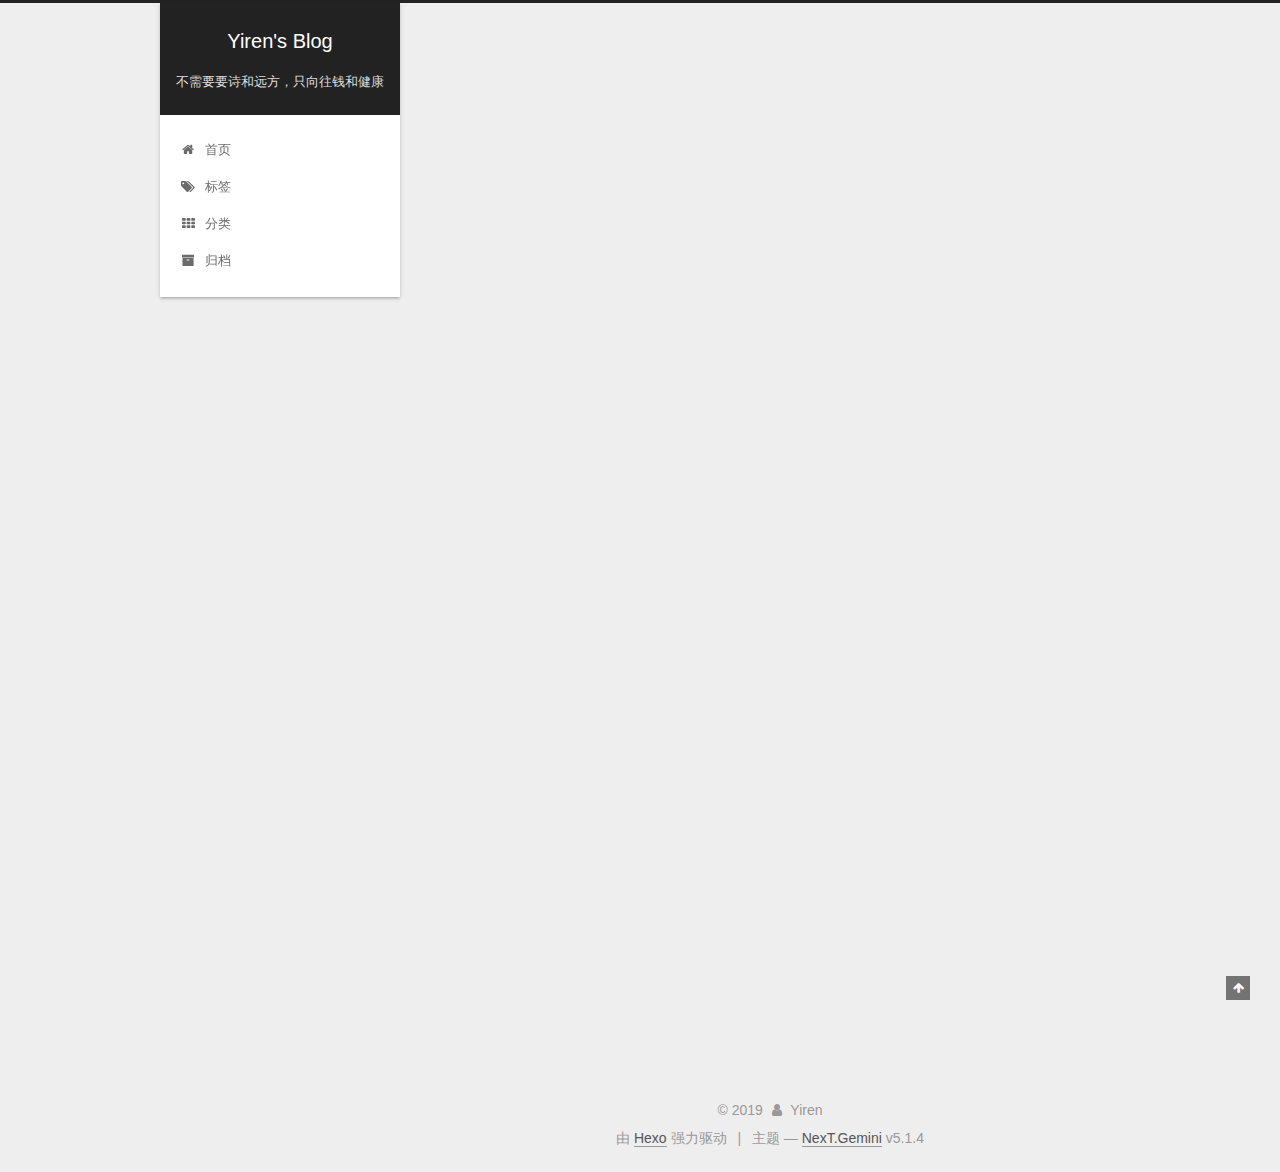
<file: 2019/05/09/hello-world/index.html>
<!DOCTYPE html>



  


<html class="theme-next gemini use-motion" lang="zh-Hans">
<head><meta name="generator" content="Hexo 3.8.0">
  <meta charset="UTF-8">
<meta http-equiv="X-UA-Compatible" content="IE=edge">
<meta name="viewport" content="width=device-width, initial-scale=1, maximum-scale=1">
<meta name="theme-color" content="#222">









<meta http-equiv="Cache-Control" content="no-transform">
<meta http-equiv="Cache-Control" content="no-siteapp">
















  
  
  <link href="/lib/fancybox/source/jquery.fancybox.css?v=2.1.5" rel="stylesheet" type="text/css">







<link href="/lib/font-awesome/css/font-awesome.min.css?v=4.6.2" rel="stylesheet" type="text/css">

<link href="/css/main.css?v=5.1.4" rel="stylesheet" type="text/css">


  <link rel="apple-touch-icon" sizes="180x180" href="/images/apple-touch-icon-next.png?v=5.1.4">


  <link rel="icon" type="image/png" sizes="32x32" href="/images/favicon-32x32-next.png?v=5.1.4">


  <link rel="icon" type="image/png" sizes="16x16" href="/images/favicon-16x16-next.png?v=5.1.4">


  <link rel="mask-icon" href="/images/logo.svg?v=5.1.4" color="#222">





  <meta name="keywords" content="Hexo, NexT">










<meta name="description" content="Welcome to Hexo! This is your very first post. Check documentation for more info. If you get any problems when using Hexo, you can find the answer in troubleshooting or you can ask me on GitHub. Quick">
<meta name="keywords" content="数据分析，数据挖掘，机器学习，算法，读书，电影，电视剧">
<meta property="og:type" content="article">
<meta property="og:title" content="Hello World">
<meta property="og:url" content="http://yoursite.com/2019/05/09/hello-world/index.html">
<meta property="og:site_name" content="Yiren&#39;s Blog">
<meta property="og:description" content="Welcome to Hexo! This is your very first post. Check documentation for more info. If you get any problems when using Hexo, you can find the answer in troubleshooting or you can ask me on GitHub. Quick">
<meta property="og:locale" content="zh-Hans">
<meta property="og:updated_time" content="2019-05-09T02:47:07.504Z">
<meta name="twitter:card" content="summary">
<meta name="twitter:title" content="Hello World">
<meta name="twitter:description" content="Welcome to Hexo! This is your very first post. Check documentation for more info. If you get any problems when using Hexo, you can find the answer in troubleshooting or you can ask me on GitHub. Quick">



<script type="text/javascript" id="hexo.configurations">
  var NexT = window.NexT || {};
  var CONFIG = {
    root: '/',
    scheme: 'Gemini',
    version: '5.1.4',
    sidebar: {"position":"left","display":"post","offset":12,"b2t":false,"scrollpercent":false,"onmobile":false},
    fancybox: true,
    tabs: true,
    motion: {"enable":true,"async":false,"transition":{"post_block":"fadeIn","post_header":"slideDownIn","post_body":"slideDownIn","coll_header":"slideLeftIn","sidebar":"slideUpIn"}},
    duoshuo: {
      userId: '0',
      author: '博主'
    },
    algolia: {
      applicationID: '',
      apiKey: '',
      indexName: '',
      hits: {"per_page":10},
      labels: {"input_placeholder":"Search for Posts","hits_empty":"We didn't find any results for the search: ${query}","hits_stats":"${hits} results found in ${time} ms"}
    }
  };
</script>



  <link rel="canonical" href="http://yoursite.com/2019/05/09/hello-world/">





  <title>Hello World | Yiren's Blog</title>
  








</head>

<body itemscope itemtype="http://schema.org/WebPage" lang="zh-Hans">

  
  
    
  

  <div class="container sidebar-position-left page-post-detail">
    <div class="headband"></div>

    <header id="header" class="header" itemscope itemtype="http://schema.org/WPHeader">
      <div class="header-inner"><div class="site-brand-wrapper">
  <div class="site-meta ">
    

    <div class="custom-logo-site-title">
      <a href="/" class="brand" rel="start">
        <span class="logo-line-before"><i></i></span>
        <span class="site-title">Yiren's Blog</span>
        <span class="logo-line-after"><i></i></span>
      </a>
    </div>
      
        <p class="site-subtitle">不需要要诗和远方，只向往钱和健康</p>
      
  </div>

  <div class="site-nav-toggle">
    <button>
      <span class="btn-bar"></span>
      <span class="btn-bar"></span>
      <span class="btn-bar"></span>
    </button>
  </div>
</div>

<nav class="site-nav">
  

  
    <ul id="menu" class="menu">
      
        
        <li class="menu-item menu-item-home">
          <a href="/" rel="section">
            
              <i class="menu-item-icon fa fa-fw fa-home"></i> <br>
            
            首页
          </a>
        </li>
      
        
        <li class="menu-item menu-item-tags">
          <a href="/tags/" rel="section">
            
              <i class="menu-item-icon fa fa-fw fa-tags"></i> <br>
            
            标签
          </a>
        </li>
      
        
        <li class="menu-item menu-item-categories">
          <a href="/categories/" rel="section">
            
              <i class="menu-item-icon fa fa-fw fa-th"></i> <br>
            
            分类
          </a>
        </li>
      
        
        <li class="menu-item menu-item-archives">
          <a href="/archives/" rel="section">
            
              <i class="menu-item-icon fa fa-fw fa-archive"></i> <br>
            
            归档
          </a>
        </li>
      

      
    </ul>
  

  
</nav>



 </div>
    </header>

    <main id="main" class="main">
      <div class="main-inner">
        <div class="content-wrap">
          <div id="content" class="content">
            

  <div id="posts" class="posts-expand">
    

  

  
  
  

  <article class="post post-type-normal" itemscope itemtype="http://schema.org/Article">
  
  
  
  <div class="post-block">
    <link itemprop="mainEntityOfPage" href="http://yoursite.com/2019/05/09/hello-world/">

    <span hidden itemprop="author" itemscope itemtype="http://schema.org/Person">
      <meta itemprop="name" content="Yiren">
      <meta itemprop="description" content>
      <meta itemprop="image" content="/images/Agirl.jpg">
    </span>

    <span hidden itemprop="publisher" itemscope itemtype="http://schema.org/Organization">
      <meta itemprop="name" content="Yiren's Blog">
    </span>

    
      <header class="post-header">

        
        
          <h1 class="post-title" itemprop="name headline">Hello World</h1>
        

        <div class="post-meta">
          <span class="post-time">
            
              <span class="post-meta-item-icon">
                <i class="fa fa-calendar-o"></i>
              </span>
              
                <span class="post-meta-item-text">发表于</span>
              
              <time title="创建于" itemprop="dateCreated datePublished" datetime="2019-05-09T10:47:07+08:00">
                2019-05-09
              </time>
            

            

            
          </span>

          

          
            
          

          
          

          

          

          

        </div>
      </header>
    

    
    
    
    <div class="post-body" itemprop="articleBody">

      
      

      
        <p>Welcome to <a href="https://hexo.io/" target="_blank" rel="noopener">Hexo</a>! This is your very first post. Check <a href="https://hexo.io/docs/" target="_blank" rel="noopener">documentation</a> for more info. If you get any problems when using Hexo, you can find the answer in <a href="https://hexo.io/docs/troubleshooting.html" target="_blank" rel="noopener">troubleshooting</a> or you can ask me on <a href="https://github.com/hexojs/hexo/issues" target="_blank" rel="noopener">GitHub</a>.</p>
<h2 id="Quick-Start"><a href="#Quick-Start" class="headerlink" title="Quick Start"></a>Quick Start</h2><h3 id="Create-a-new-post"><a href="#Create-a-new-post" class="headerlink" title="Create a new post"></a>Create a new post</h3><figure class="highlight bash"><table><tr><td class="gutter"><pre><span class="line">1</span><br></pre></td><td class="code"><pre><span class="line">$ hexo new <span class="string">"My New Post"</span></span><br></pre></td></tr></table></figure>
<p>More info: <a href="https://hexo.io/docs/writing.html" target="_blank" rel="noopener">Writing</a></p>
<h3 id="Run-server"><a href="#Run-server" class="headerlink" title="Run server"></a>Run server</h3><figure class="highlight bash"><table><tr><td class="gutter"><pre><span class="line">1</span><br></pre></td><td class="code"><pre><span class="line">$ hexo server</span><br></pre></td></tr></table></figure>
<p>More info: <a href="https://hexo.io/docs/server.html" target="_blank" rel="noopener">Server</a></p>
<h3 id="Generate-static-files"><a href="#Generate-static-files" class="headerlink" title="Generate static files"></a>Generate static files</h3><figure class="highlight bash"><table><tr><td class="gutter"><pre><span class="line">1</span><br></pre></td><td class="code"><pre><span class="line">$ hexo generate</span><br></pre></td></tr></table></figure>
<p>More info: <a href="https://hexo.io/docs/generating.html" target="_blank" rel="noopener">Generating</a></p>
<h3 id="Deploy-to-remote-sites"><a href="#Deploy-to-remote-sites" class="headerlink" title="Deploy to remote sites"></a>Deploy to remote sites</h3><figure class="highlight bash"><table><tr><td class="gutter"><pre><span class="line">1</span><br></pre></td><td class="code"><pre><span class="line">$ hexo deploy</span><br></pre></td></tr></table></figure>
<p>More info: <a href="https://hexo.io/docs/deployment.html" target="_blank" rel="noopener">Deployment</a></p>

      
    </div>
    
    
    

    

    

    

    <footer class="post-footer">
      

      
      
      

      
        <div class="post-nav">
          <div class="post-nav-next post-nav-item">
            
          </div>

          <span class="post-nav-divider"></span>

          <div class="post-nav-prev post-nav-item">
            
              <a href="/2019/05/09/测试文章/" rel="prev" title="Test-Blog">
                Test-Blog <i class="fa fa-chevron-right"></i>
              </a>
            
          </div>
        </div>
      

      
      
    </footer>
  </div>
  
  
  
  </article>



    <div class="post-spread">
      
    </div>
  </div>


          </div>
          


          

  



        </div>
        
          
  
  <div class="sidebar-toggle">
    <div class="sidebar-toggle-line-wrap">
      <span class="sidebar-toggle-line sidebar-toggle-line-first"></span>
      <span class="sidebar-toggle-line sidebar-toggle-line-middle"></span>
      <span class="sidebar-toggle-line sidebar-toggle-line-last"></span>
    </div>
  </div>

  <aside id="sidebar" class="sidebar">
    
    <div class="sidebar-inner">

      

      
        <ul class="sidebar-nav motion-element">
          <li class="sidebar-nav-toc sidebar-nav-active" data-target="post-toc-wrap">
            文章目录
          </li>
          <li class="sidebar-nav-overview" data-target="site-overview-wrap">
            站点概览
          </li>
        </ul>
      

      <section class="site-overview-wrap sidebar-panel">
        <div class="site-overview">
          <div class="site-author motion-element" itemprop="author" itemscope itemtype="http://schema.org/Person">
            
              <img class="site-author-image" itemprop="image" src="/images/Agirl.jpg" alt="Yiren">
            
              <p class="site-author-name" itemprop="name">Yiren</p>
              <p class="site-description motion-element" itemprop="description">三千需求只取一瓢</p>
          </div>

          <nav class="site-state motion-element">

            
              <div class="site-state-item site-state-posts">
              
                <a href="/archives/">
              
                  <span class="site-state-item-count">2</span>
                  <span class="site-state-item-name">日志</span>
                </a>
              </div>
            

            
              
              
              <div class="site-state-item site-state-categories">
                
                  <span class="site-state-item-count">1</span>
                  <span class="site-state-item-name">分类</span>
                
              </div>
            

            
              
              
              <div class="site-state-item site-state-tags">
                <a href="/tags/index.html">
                  <span class="site-state-item-count">2</span>
                  <span class="site-state-item-name">标签</span>
                </a>
              </div>
            

          </nav>

          

          
            <div class="links-of-author motion-element">
                
                  <span class="links-of-author-item">
                    <a href="https://github.com/lizidoufu" target="_blank" title="GitHub">
                      
                        <i class="fa fa-fw fa-github"></i>GitHub</a>
                  </span>
                
            </div>
          

          
          

          
          

          

        </div>
      </section>

      
      <!--noindex-->
        <section class="post-toc-wrap motion-element sidebar-panel sidebar-panel-active">
          <div class="post-toc">

            
              
            

            
              <div class="post-toc-content"><ol class="nav"><li class="nav-item nav-level-2"><a class="nav-link" href="#Quick-Start"><span class="nav-number">1.</span> <span class="nav-text">Quick Start</span></a><ol class="nav-child"><li class="nav-item nav-level-3"><a class="nav-link" href="#Create-a-new-post"><span class="nav-number">1.1.</span> <span class="nav-text">Create a new post</span></a></li><li class="nav-item nav-level-3"><a class="nav-link" href="#Run-server"><span class="nav-number">1.2.</span> <span class="nav-text">Run server</span></a></li><li class="nav-item nav-level-3"><a class="nav-link" href="#Generate-static-files"><span class="nav-number">1.3.</span> <span class="nav-text">Generate static files</span></a></li><li class="nav-item nav-level-3"><a class="nav-link" href="#Deploy-to-remote-sites"><span class="nav-number">1.4.</span> <span class="nav-text">Deploy to remote sites</span></a></li></ol></li></ol></div>
            

          </div>
        </section>
      <!--/noindex-->
      

      

    </div>
  </aside>


        
      </div>
    </main>

    <footer id="footer" class="footer">
      <div class="footer-inner">
        <div class="copyright">&copy; <span itemprop="copyrightYear">2019</span>
  <span class="with-love">
    <i class="fa fa-user"></i>
  </span>
  <span class="author" itemprop="copyrightHolder">Yiren</span>

  
</div>


  <div class="powered-by">由 <a class="theme-link" target="_blank" href="https://hexo.io">Hexo</a> 强力驱动</div>



  <span class="post-meta-divider">|</span>



  <div class="theme-info">主题 &mdash; <a class="theme-link" target="_blank" href="https://github.com/iissnan/hexo-theme-next">NexT.Gemini</a> v5.1.4</div>




        







        
      </div>
    </footer>

    
      <div class="back-to-top">
        <i class="fa fa-arrow-up"></i>
        
      </div>
    

    

  </div>

  

<script type="text/javascript">
  if (Object.prototype.toString.call(window.Promise) !== '[object Function]') {
    window.Promise = null;
  }
</script>









  












  
  
    <script type="text/javascript" src="/lib/jquery/index.js?v=2.1.3"></script>
  

  
  
    <script type="text/javascript" src="/lib/fastclick/lib/fastclick.min.js?v=1.0.6"></script>
  

  
  
    <script type="text/javascript" src="/lib/jquery_lazyload/jquery.lazyload.js?v=1.9.7"></script>
  

  
  
    <script type="text/javascript" src="/lib/velocity/velocity.min.js?v=1.2.1"></script>
  

  
  
    <script type="text/javascript" src="/lib/velocity/velocity.ui.min.js?v=1.2.1"></script>
  

  
  
    <script type="text/javascript" src="/lib/fancybox/source/jquery.fancybox.pack.js?v=2.1.5"></script>
  


  


  <script type="text/javascript" src="/js/src/utils.js?v=5.1.4"></script>

  <script type="text/javascript" src="/js/src/motion.js?v=5.1.4"></script>



  
  


  <script type="text/javascript" src="/js/src/affix.js?v=5.1.4"></script>

  <script type="text/javascript" src="/js/src/schemes/pisces.js?v=5.1.4"></script>



  
  <script type="text/javascript" src="/js/src/scrollspy.js?v=5.1.4"></script>
<script type="text/javascript" src="/js/src/post-details.js?v=5.1.4"></script>



  


  <script type="text/javascript" src="/js/src/bootstrap.js?v=5.1.4"></script>



  


  




	





  





  












  





  

  

  

  
  

  

  

  

</body>
</html>
</file>
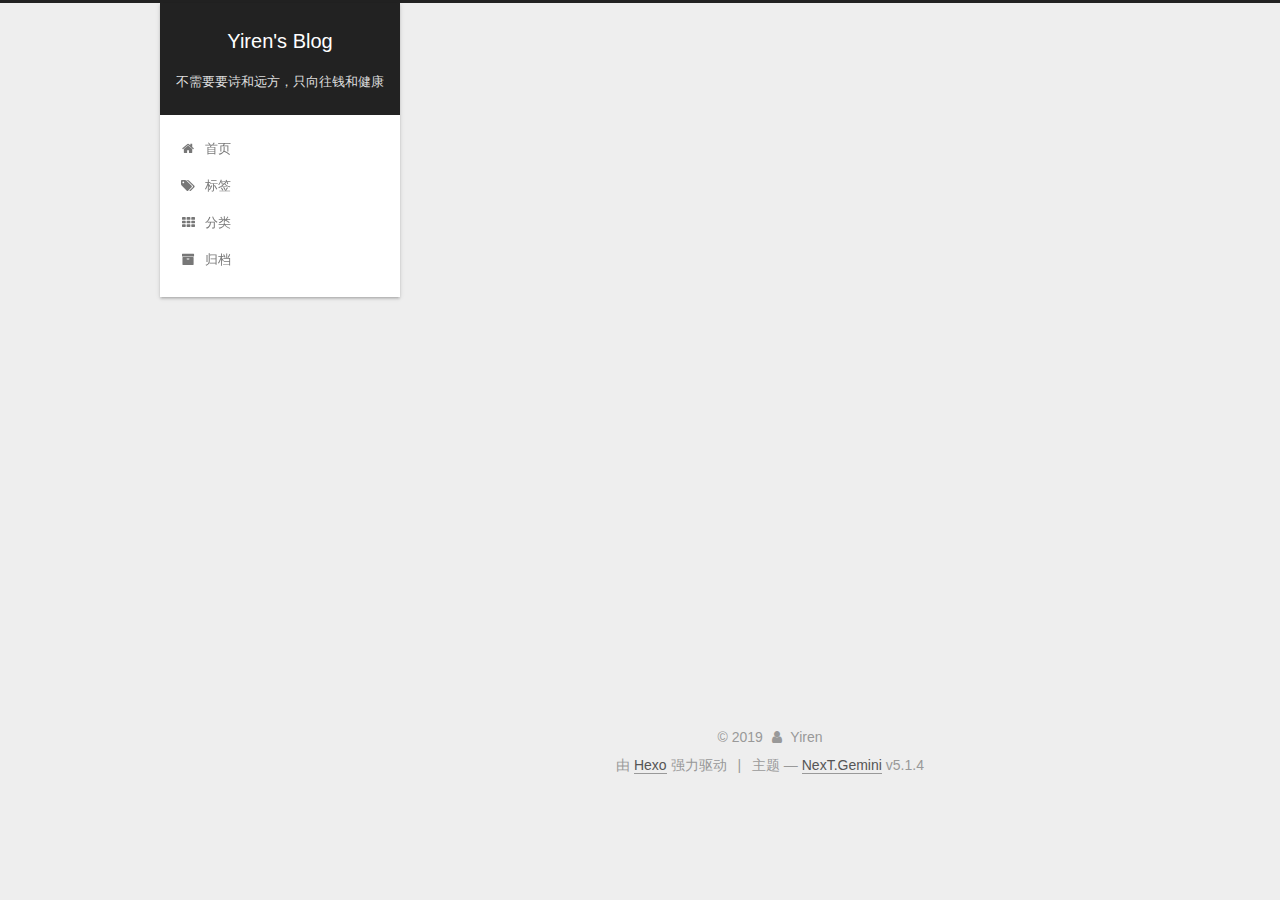
<file: 2019/05/09/测试文章/index.html>
<!DOCTYPE html>



  


<html class="theme-next gemini use-motion" lang="zh-Hans">
<head><meta name="generator" content="Hexo 3.8.0">
  <meta charset="UTF-8">
<meta http-equiv="X-UA-Compatible" content="IE=edge">
<meta name="viewport" content="width=device-width, initial-scale=1, maximum-scale=1">
<meta name="theme-color" content="#222">









<meta http-equiv="Cache-Control" content="no-transform">
<meta http-equiv="Cache-Control" content="no-siteapp">
















  
  
  <link href="/lib/fancybox/source/jquery.fancybox.css?v=2.1.5" rel="stylesheet" type="text/css">







<link href="/lib/font-awesome/css/font-awesome.min.css?v=4.6.2" rel="stylesheet" type="text/css">

<link href="/css/main.css?v=5.1.4" rel="stylesheet" type="text/css">


  <link rel="apple-touch-icon" sizes="180x180" href="/images/apple-touch-icon-next.png?v=5.1.4">


  <link rel="icon" type="image/png" sizes="32x32" href="/images/favicon-32x32-next.png?v=5.1.4">


  <link rel="icon" type="image/png" sizes="16x16" href="/images/favicon-16x16-next.png?v=5.1.4">


  <link rel="mask-icon" href="/images/logo.svg?v=5.1.4" color="#222">





  <meta name="keywords" content="测试,玩笑,">










<meta name="description" content="我上班不要工资，只要老板高兴就好。">
<meta name="keywords" content="测试,玩笑">
<meta property="og:type" content="article">
<meta property="og:title" content="Test-Blog">
<meta property="og:url" content="http://yoursite.com/2019/05/09/测试文章/index.html">
<meta property="og:site_name" content="Yiren&#39;s Blog">
<meta property="og:description" content="我上班不要工资，只要老板高兴就好。">
<meta property="og:locale" content="zh-Hans">
<meta property="og:updated_time" content="2019-05-09T07:35:36.644Z">
<meta name="twitter:card" content="summary">
<meta name="twitter:title" content="Test-Blog">
<meta name="twitter:description" content="我上班不要工资，只要老板高兴就好。">



<script type="text/javascript" id="hexo.configurations">
  var NexT = window.NexT || {};
  var CONFIG = {
    root: '/',
    scheme: 'Gemini',
    version: '5.1.4',
    sidebar: {"position":"left","display":"post","offset":12,"b2t":false,"scrollpercent":false,"onmobile":false},
    fancybox: true,
    tabs: true,
    motion: {"enable":true,"async":false,"transition":{"post_block":"fadeIn","post_header":"slideDownIn","post_body":"slideDownIn","coll_header":"slideLeftIn","sidebar":"slideUpIn"}},
    duoshuo: {
      userId: '0',
      author: '博主'
    },
    algolia: {
      applicationID: '',
      apiKey: '',
      indexName: '',
      hits: {"per_page":10},
      labels: {"input_placeholder":"Search for Posts","hits_empty":"We didn't find any results for the search: ${query}","hits_stats":"${hits} results found in ${time} ms"}
    }
  };
</script>



  <link rel="canonical" href="http://yoursite.com/2019/05/09/测试文章/">





  <title>Test-Blog | Yiren's Blog</title>
  








</head>

<body itemscope itemtype="http://schema.org/WebPage" lang="zh-Hans">

  
  
    
  

  <div class="container sidebar-position-left page-post-detail">
    <div class="headband"></div>

    <header id="header" class="header" itemscope itemtype="http://schema.org/WPHeader">
      <div class="header-inner"><div class="site-brand-wrapper">
  <div class="site-meta ">
    

    <div class="custom-logo-site-title">
      <a href="/" class="brand" rel="start">
        <span class="logo-line-before"><i></i></span>
        <span class="site-title">Yiren's Blog</span>
        <span class="logo-line-after"><i></i></span>
      </a>
    </div>
      
        <p class="site-subtitle">不需要要诗和远方，只向往钱和健康</p>
      
  </div>

  <div class="site-nav-toggle">
    <button>
      <span class="btn-bar"></span>
      <span class="btn-bar"></span>
      <span class="btn-bar"></span>
    </button>
  </div>
</div>

<nav class="site-nav">
  

  
    <ul id="menu" class="menu">
      
        
        <li class="menu-item menu-item-home">
          <a href="/" rel="section">
            
              <i class="menu-item-icon fa fa-fw fa-home"></i> <br>
            
            首页
          </a>
        </li>
      
        
        <li class="menu-item menu-item-tags">
          <a href="/tags/" rel="section">
            
              <i class="menu-item-icon fa fa-fw fa-tags"></i> <br>
            
            标签
          </a>
        </li>
      
        
        <li class="menu-item menu-item-categories">
          <a href="/categories/" rel="section">
            
              <i class="menu-item-icon fa fa-fw fa-th"></i> <br>
            
            分类
          </a>
        </li>
      
        
        <li class="menu-item menu-item-archives">
          <a href="/archives/" rel="section">
            
              <i class="menu-item-icon fa fa-fw fa-archive"></i> <br>
            
            归档
          </a>
        </li>
      

      
    </ul>
  

  
</nav>



 </div>
    </header>

    <main id="main" class="main">
      <div class="main-inner">
        <div class="content-wrap">
          <div id="content" class="content">
            

  <div id="posts" class="posts-expand">
    

  

  
  
  

  <article class="post post-type-normal" itemscope itemtype="http://schema.org/Article">
  
  
  
  <div class="post-block">
    <link itemprop="mainEntityOfPage" href="http://yoursite.com/2019/05/09/测试文章/">

    <span hidden itemprop="author" itemscope itemtype="http://schema.org/Person">
      <meta itemprop="name" content="Yiren">
      <meta itemprop="description" content>
      <meta itemprop="image" content="/images/Agirl.jpg">
    </span>

    <span hidden itemprop="publisher" itemscope itemtype="http://schema.org/Organization">
      <meta itemprop="name" content="Yiren's Blog">
    </span>

    
      <header class="post-header">

        
        
          <h1 class="post-title" itemprop="name headline">Test-Blog</h1>
        

        <div class="post-meta">
          <span class="post-time">
            
              <span class="post-meta-item-icon">
                <i class="fa fa-calendar-o"></i>
              </span>
              
                <span class="post-meta-item-text">发表于</span>
              
              <time title="创建于" itemprop="dateCreated datePublished" datetime="2019-05-09T10:59:10+08:00">
                2019-05-09
              </time>
            

            

            
          </span>

          
            <span class="post-category">
            
              <span class="post-meta-divider">|</span>
            
              <span class="post-meta-item-icon">
                <i class="fa fa-folder-o"></i>
              </span>
              
                <span class="post-meta-item-text">分类于</span>
              
              
                <span itemprop="about" itemscope itemtype="http://schema.org/Thing">
                  <a href="/categories/reading/" itemprop="url" rel="index">
                    <span itemprop="name">reading</span>
                  </a>
                </span>

                
                
              
            </span>
          

          
            
          

          
          

          

          

          

        </div>
      </header>
    

    
    
    
    <div class="post-body" itemprop="articleBody">

      
      

      
        <p>我上班不要工资，只要老板高兴就好。</p>

      
    </div>
    
    
    

    

    

    

    <footer class="post-footer">
      
        <div class="post-tags">
          
            <a href="/tags/测试/" rel="tag"># 测试</a>
          
            <a href="/tags/玩笑/" rel="tag"># 玩笑</a>
          
        </div>
      

      
      
      

      
        <div class="post-nav">
          <div class="post-nav-next post-nav-item">
            
              <a href="/2019/05/09/hello-world/" rel="next" title="Hello World">
                <i class="fa fa-chevron-left"></i> Hello World
              </a>
            
          </div>

          <span class="post-nav-divider"></span>

          <div class="post-nav-prev post-nav-item">
            
          </div>
        </div>
      

      
      
    </footer>
  </div>
  
  
  
  </article>



    <div class="post-spread">
      
    </div>
  </div>


          </div>
          


          

  



        </div>
        
          
  
  <div class="sidebar-toggle">
    <div class="sidebar-toggle-line-wrap">
      <span class="sidebar-toggle-line sidebar-toggle-line-first"></span>
      <span class="sidebar-toggle-line sidebar-toggle-line-middle"></span>
      <span class="sidebar-toggle-line sidebar-toggle-line-last"></span>
    </div>
  </div>

  <aside id="sidebar" class="sidebar">
    
    <div class="sidebar-inner">

      

      

      <section class="site-overview-wrap sidebar-panel sidebar-panel-active">
        <div class="site-overview">
          <div class="site-author motion-element" itemprop="author" itemscope itemtype="http://schema.org/Person">
            
              <img class="site-author-image" itemprop="image" src="/images/Agirl.jpg" alt="Yiren">
            
              <p class="site-author-name" itemprop="name">Yiren</p>
              <p class="site-description motion-element" itemprop="description">三千需求只取一瓢</p>
          </div>

          <nav class="site-state motion-element">

            
              <div class="site-state-item site-state-posts">
              
                <a href="/archives/">
              
                  <span class="site-state-item-count">2</span>
                  <span class="site-state-item-name">日志</span>
                </a>
              </div>
            

            
              
              
              <div class="site-state-item site-state-categories">
                
                  <span class="site-state-item-count">1</span>
                  <span class="site-state-item-name">分类</span>
                
              </div>
            

            
              
              
              <div class="site-state-item site-state-tags">
                <a href="/tags/index.html">
                  <span class="site-state-item-count">2</span>
                  <span class="site-state-item-name">标签</span>
                </a>
              </div>
            

          </nav>

          

          
            <div class="links-of-author motion-element">
                
                  <span class="links-of-author-item">
                    <a href="https://github.com/lizidoufu" target="_blank" title="GitHub">
                      
                        <i class="fa fa-fw fa-github"></i>GitHub</a>
                  </span>
                
            </div>
          

          
          

          
          

          

        </div>
      </section>

      

      

    </div>
  </aside>


        
      </div>
    </main>

    <footer id="footer" class="footer">
      <div class="footer-inner">
        <div class="copyright">&copy; <span itemprop="copyrightYear">2019</span>
  <span class="with-love">
    <i class="fa fa-user"></i>
  </span>
  <span class="author" itemprop="copyrightHolder">Yiren</span>

  
</div>


  <div class="powered-by">由 <a class="theme-link" target="_blank" href="https://hexo.io">Hexo</a> 强力驱动</div>



  <span class="post-meta-divider">|</span>



  <div class="theme-info">主题 &mdash; <a class="theme-link" target="_blank" href="https://github.com/iissnan/hexo-theme-next">NexT.Gemini</a> v5.1.4</div>




        







        
      </div>
    </footer>

    
      <div class="back-to-top">
        <i class="fa fa-arrow-up"></i>
        
      </div>
    

    

  </div>

  

<script type="text/javascript">
  if (Object.prototype.toString.call(window.Promise) !== '[object Function]') {
    window.Promise = null;
  }
</script>









  












  
  
    <script type="text/javascript" src="/lib/jquery/index.js?v=2.1.3"></script>
  

  
  
    <script type="text/javascript" src="/lib/fastclick/lib/fastclick.min.js?v=1.0.6"></script>
  

  
  
    <script type="text/javascript" src="/lib/jquery_lazyload/jquery.lazyload.js?v=1.9.7"></script>
  

  
  
    <script type="text/javascript" src="/lib/velocity/velocity.min.js?v=1.2.1"></script>
  

  
  
    <script type="text/javascript" src="/lib/velocity/velocity.ui.min.js?v=1.2.1"></script>
  

  
  
    <script type="text/javascript" src="/lib/fancybox/source/jquery.fancybox.pack.js?v=2.1.5"></script>
  


  


  <script type="text/javascript" src="/js/src/utils.js?v=5.1.4"></script>

  <script type="text/javascript" src="/js/src/motion.js?v=5.1.4"></script>



  
  


  <script type="text/javascript" src="/js/src/affix.js?v=5.1.4"></script>

  <script type="text/javascript" src="/js/src/schemes/pisces.js?v=5.1.4"></script>



  
  <script type="text/javascript" src="/js/src/scrollspy.js?v=5.1.4"></script>
<script type="text/javascript" src="/js/src/post-details.js?v=5.1.4"></script>



  


  <script type="text/javascript" src="/js/src/bootstrap.js?v=5.1.4"></script>



  


  




	





  





  












  





  

  

  

  
  

  

  

  

</body>
</html>
</file>
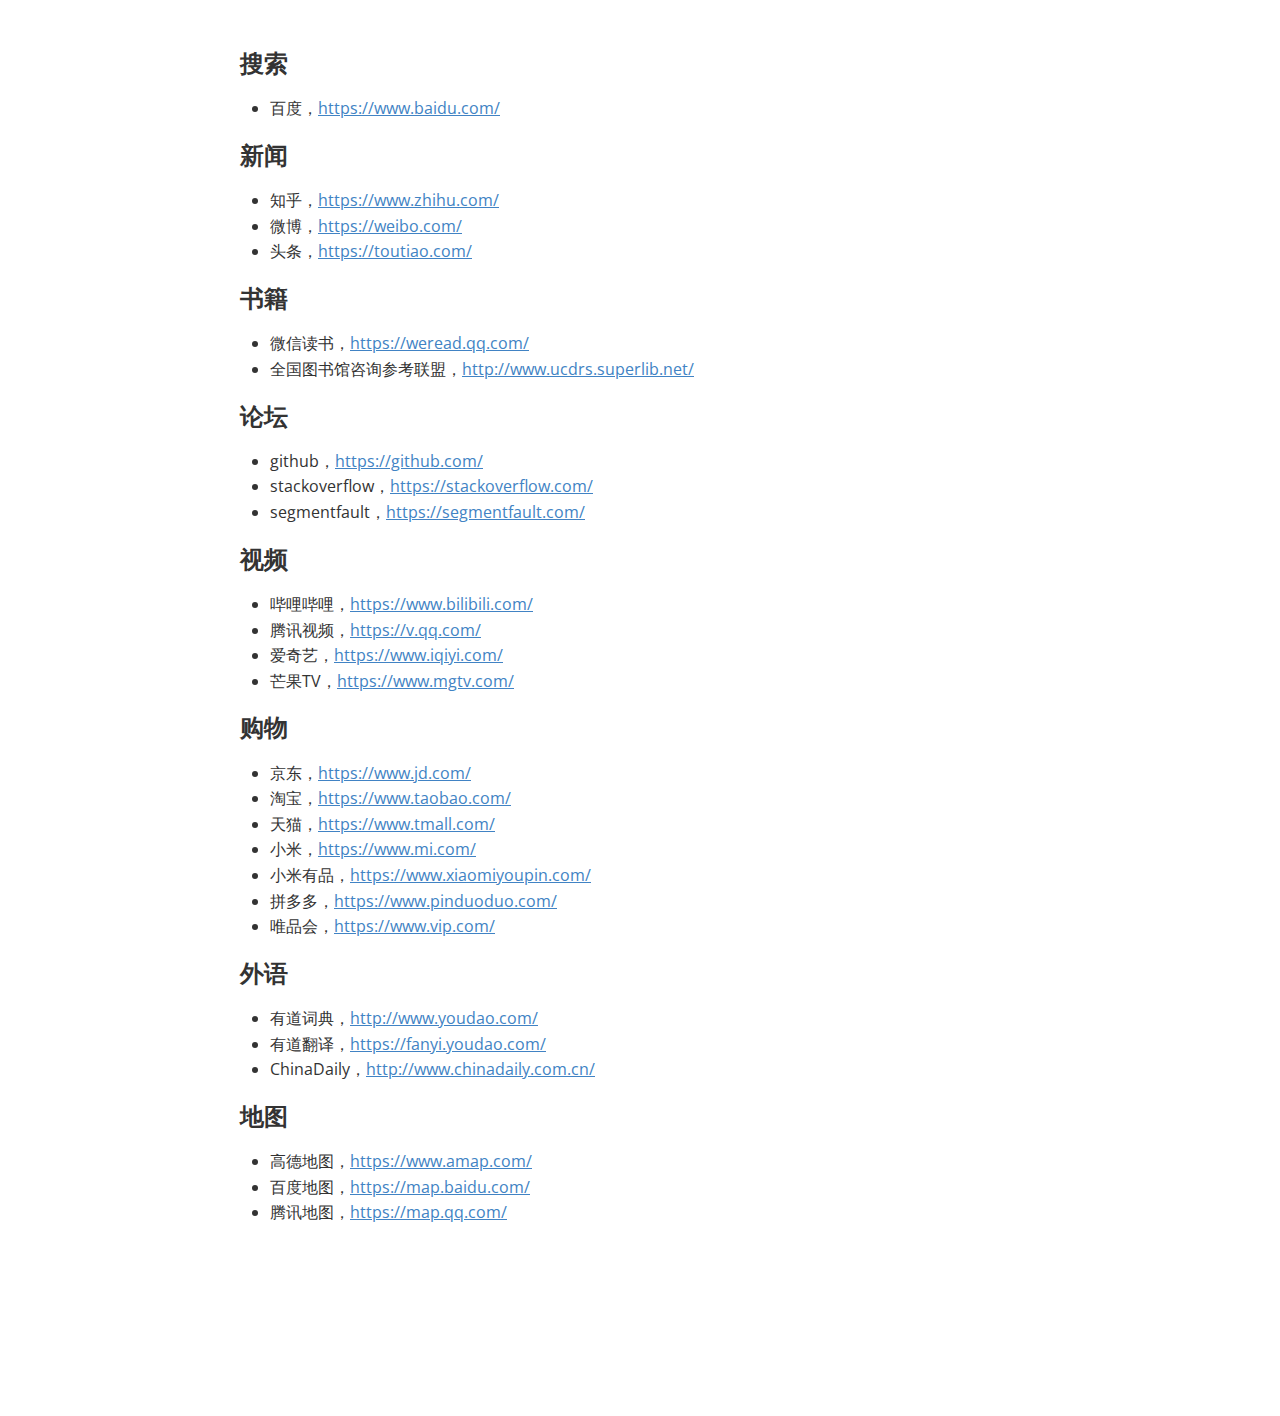
<file: pages/Pages01-FavoriteWebSite.html>
<!doctype html>
<html>
<head>
<meta charset='UTF-8'><meta name='viewport' content='width=device-width initial-scale=1'>

<link href='https://fonts.loli.net/css?family=Open+Sans:400italic,700italic,700,400&subset=latin,latin-ext' rel='stylesheet' type='text/css' /><style type='text/css'>html {overflow-x: initial !important;}:root { --bg-color:#ffffff; --text-color:#333333; --select-text-bg-color:#B5D6FC; --select-text-font-color:auto; --monospace:"Lucida Console",Consolas,"Courier",monospace; --title-bar-height:20px; }
.mac-os-11 { --title-bar-height:28px; }
html { font-size: 14px; background-color: var(--bg-color); color: var(--text-color); font-family: "Helvetica Neue", Helvetica, Arial, sans-serif; -webkit-font-smoothing: antialiased; }
body { margin: 0px; padding: 0px; height: auto; inset: 0px; font-size: 1rem; line-height: 1.42857; overflow-x: hidden; background: inherit; tab-size: 4; }
iframe { margin: auto; }
a.url { word-break: break-all; }
a:active, a:hover { outline: 0px; }
.in-text-selection, ::selection { text-shadow: none; background: var(--select-text-bg-color); color: var(--select-text-font-color); }
#write { margin: 0px auto; height: auto; width: inherit; word-break: normal; overflow-wrap: break-word; position: relative; white-space: normal; overflow-x: visible; padding-top: 36px; }
#write.first-line-indent p { text-indent: 2em; }
#write.first-line-indent li p, #write.first-line-indent p * { text-indent: 0px; }
#write.first-line-indent li { margin-left: 2em; }
.for-image #write { padding-left: 8px; padding-right: 8px; }
body.typora-export { padding-left: 30px; padding-right: 30px; }
.typora-export .footnote-line, .typora-export li, .typora-export p { white-space: pre-wrap; }
.typora-export .task-list-item input { pointer-events: none; }
@media screen and (max-width: 500px) {
  body.typora-export { padding-left: 0px; padding-right: 0px; }
  #write { padding-left: 20px; padding-right: 20px; }
  .CodeMirror-sizer { margin-left: 0px !important; }
  .CodeMirror-gutters { display: none !important; }
}
#write li > figure:last-child { margin-bottom: 0.5rem; }
#write ol, #write ul { position: relative; }
img { max-width: 100%; vertical-align: middle; image-orientation: from-image; }
button, input, select, textarea { color: inherit; font: inherit; }
input[type="checkbox"], input[type="radio"] { line-height: normal; padding: 0px; }
*, ::after, ::before { box-sizing: border-box; }
#write h1, #write h2, #write h3, #write h4, #write h5, #write h6, #write p, #write pre { width: inherit; }
#write h1, #write h2, #write h3, #write h4, #write h5, #write h6, #write p { position: relative; }
p { line-height: inherit; }
h1, h2, h3, h4, h5, h6 { break-after: avoid-page; break-inside: avoid; orphans: 4; }
p { orphans: 4; }
h1 { font-size: 2rem; }
h2 { font-size: 1.8rem; }
h3 { font-size: 1.6rem; }
h4 { font-size: 1.4rem; }
h5 { font-size: 1.2rem; }
h6 { font-size: 1rem; }
.md-math-block, .md-rawblock, h1, h2, h3, h4, h5, h6, p { margin-top: 1rem; margin-bottom: 1rem; }
.hidden { display: none; }
.md-blockmeta { color: rgb(204, 204, 204); font-weight: 700; font-style: italic; }
a { cursor: pointer; }
sup.md-footnote { padding: 2px 4px; background-color: rgba(238, 238, 238, 0.7); color: rgb(85, 85, 85); border-radius: 4px; cursor: pointer; }
sup.md-footnote a, sup.md-footnote a:hover { color: inherit; text-transform: inherit; text-decoration: inherit; }
#write input[type="checkbox"] { cursor: pointer; width: inherit; height: inherit; }
figure { overflow-x: auto; margin: 1.2em 0px; max-width: calc(100% + 16px); padding: 0px; }
figure > table { margin: 0px; }
tr { break-inside: avoid; break-after: auto; }
thead { display: table-header-group; }
table { border-collapse: collapse; border-spacing: 0px; width: 100%; overflow: auto; break-inside: auto; text-align: left; }
table.md-table td { min-width: 32px; }
.CodeMirror-gutters { border-right: 0px; background-color: inherit; }
.CodeMirror-linenumber { user-select: none; }
.CodeMirror { text-align: left; }
.CodeMirror-placeholder { opacity: 0.3; }
.CodeMirror pre { padding: 0px 4px; }
.CodeMirror-lines { padding: 0px; }
div.hr:focus { cursor: none; }
#write pre { white-space: pre-wrap; }
#write.fences-no-line-wrapping pre { white-space: pre; }
#write pre.ty-contain-cm { white-space: normal; }
.CodeMirror-gutters { margin-right: 4px; }
.md-fences { font-size: 0.9rem; display: block; break-inside: avoid; text-align: left; overflow: visible; white-space: pre; background: inherit; position: relative !important; }
.md-fences-adv-panel { width: 100%; margin-top: 10px; text-align: center; padding-top: 0px; padding-bottom: 8px; overflow-x: auto; }
#write .md-fences.mock-cm { white-space: pre-wrap; }
.md-fences.md-fences-with-lineno { padding-left: 0px; }
#write.fences-no-line-wrapping .md-fences.mock-cm { white-space: pre; overflow-x: auto; }
.md-fences.mock-cm.md-fences-with-lineno { padding-left: 8px; }
.CodeMirror-line, twitterwidget { break-inside: avoid; }
.footnotes { opacity: 0.8; font-size: 0.9rem; margin-top: 1em; margin-bottom: 1em; }
.footnotes + .footnotes { margin-top: 0px; }
.md-reset { margin: 0px; padding: 0px; border: 0px; outline: 0px; vertical-align: top; background: 0px 0px; text-decoration: none; text-shadow: none; float: none; position: static; width: auto; height: auto; white-space: nowrap; cursor: inherit; -webkit-tap-highlight-color: transparent; line-height: normal; font-weight: 400; text-align: left; box-sizing: content-box; direction: ltr; }
li div { padding-top: 0px; }
blockquote { margin: 1rem 0px; }
li .mathjax-block, li p { margin: 0.5rem 0px; }
li blockquote { margin: 1rem 0px; }
li { margin: 0px; position: relative; }
blockquote > :last-child { margin-bottom: 0px; }
blockquote > :first-child, li > :first-child { margin-top: 0px; }
.footnotes-area { color: rgb(136, 136, 136); margin-top: 0.714rem; padding-bottom: 0.143rem; white-space: normal; }
#write .footnote-line { white-space: pre-wrap; }
@media print {
  body, html { border: 1px solid transparent; height: 99%; break-after: avoid; break-before: avoid; font-variant-ligatures: no-common-ligatures; }
  #write { margin-top: 0px; padding-top: 0px; border-color: transparent !important; }
  .typora-export * { -webkit-print-color-adjust: exact; }
  .typora-export #write { break-after: avoid; }
  .typora-export #write::after { height: 0px; }
  .is-mac table { break-inside: avoid; }
  .typora-export-show-outline .typora-export-sidebar { display: none; }
}
.footnote-line { margin-top: 0.714em; font-size: 0.7em; }
a img, img a { cursor: pointer; }
pre.md-meta-block { font-size: 0.8rem; min-height: 0.8rem; white-space: pre-wrap; background: rgb(204, 204, 204); display: block; overflow-x: hidden; }
p > .md-image:only-child:not(.md-img-error) img, p > img:only-child { display: block; margin: auto; }
#write.first-line-indent p > .md-image:only-child:not(.md-img-error) img { left: -2em; position: relative; }
p > .md-image:only-child { display: inline-block; width: 100%; }
#write .MathJax_Display { margin: 0.8em 0px 0px; }
.md-math-block { width: 100%; }
.md-math-block:not(:empty)::after { display: none; }
.MathJax_ref { fill: currentcolor; }
[contenteditable="true"]:active, [contenteditable="true"]:focus, [contenteditable="false"]:active, [contenteditable="false"]:focus { outline: 0px; box-shadow: none; }
.md-task-list-item { position: relative; list-style-type: none; }
.task-list-item.md-task-list-item { padding-left: 0px; }
.md-task-list-item > input { position: absolute; top: 0px; left: 0px; margin-left: -1.2em; margin-top: calc(1em - 10px); border: none; }
.math { font-size: 1rem; }
.md-toc { min-height: 3.58rem; position: relative; font-size: 0.9rem; border-radius: 10px; }
.md-toc-content { position: relative; margin-left: 0px; }
.md-toc-content::after, .md-toc::after { display: none; }
.md-toc-item { display: block; color: rgb(65, 131, 196); }
.md-toc-item a { text-decoration: none; }
.md-toc-inner:hover { text-decoration: underline; }
.md-toc-inner { display: inline-block; cursor: pointer; }
.md-toc-h1 .md-toc-inner { margin-left: 0px; font-weight: 700; }
.md-toc-h2 .md-toc-inner { margin-left: 2em; }
.md-toc-h3 .md-toc-inner { margin-left: 4em; }
.md-toc-h4 .md-toc-inner { margin-left: 6em; }
.md-toc-h5 .md-toc-inner { margin-left: 8em; }
.md-toc-h6 .md-toc-inner { margin-left: 10em; }
@media screen and (max-width: 48em) {
  .md-toc-h3 .md-toc-inner { margin-left: 3.5em; }
  .md-toc-h4 .md-toc-inner { margin-left: 5em; }
  .md-toc-h5 .md-toc-inner { margin-left: 6.5em; }
  .md-toc-h6 .md-toc-inner { margin-left: 8em; }
}
a.md-toc-inner { font-size: inherit; font-style: inherit; font-weight: inherit; line-height: inherit; }
.footnote-line a:not(.reversefootnote) { color: inherit; }
.md-attr { display: none; }
.md-fn-count::after { content: "."; }
code, pre, samp, tt { font-family: var(--monospace); }
kbd { margin: 0px 0.1em; padding: 0.1em 0.6em; font-size: 0.8em; color: rgb(36, 39, 41); background: rgb(255, 255, 255); border: 1px solid rgb(173, 179, 185); border-radius: 3px; box-shadow: rgba(12, 13, 14, 0.2) 0px 1px 0px, rgb(255, 255, 255) 0px 0px 0px 2px inset; white-space: nowrap; vertical-align: middle; }
.md-comment { color: rgb(162, 127, 3); opacity: 0.6; font-family: var(--monospace); }
code { text-align: left; vertical-align: initial; }
a.md-print-anchor { white-space: pre !important; border-width: initial !important; border-style: none !important; border-color: initial !important; display: inline-block !important; position: absolute !important; width: 1px !important; right: 0px !important; outline: 0px !important; background: 0px 0px !important; text-decoration: initial !important; text-shadow: initial !important; }
.os-windows.monocolor-emoji .md-emoji { font-family: "Segoe UI Symbol", sans-serif; }
.md-diagram-panel > svg { max-width: 100%; }
[lang="flow"] svg, [lang="mermaid"] svg { max-width: 100%; height: auto; }
[lang="mermaid"] .node text { font-size: 1rem; }
table tr th { border-bottom: 0px; }
video { max-width: 100%; display: block; margin: 0px auto; }
iframe { max-width: 100%; width: 100%; border: none; }
.highlight td, .highlight tr { border: 0px; }
mark { background: rgb(255, 255, 0); color: rgb(0, 0, 0); }
.md-html-inline .md-plain, .md-html-inline strong, mark .md-inline-math, mark strong { color: inherit; }
.md-expand mark .md-meta { opacity: 0.3 !important; }
mark .md-meta { color: rgb(0, 0, 0); }
@media print {
  .typora-export h1, .typora-export h2, .typora-export h3, .typora-export h4, .typora-export h5, .typora-export h6 { break-inside: avoid; }
}
.md-diagram-panel .messageText { stroke: none !important; }
.md-diagram-panel .start-state { fill: var(--node-fill); }
.md-diagram-panel .edgeLabel rect { opacity: 1 !important; }
.md-fences.md-fences-math { font-size: 1em; }
.md-fences-advanced:not(.md-focus) { padding: 0px; white-space: nowrap; border: 0px; }
.md-fences-advanced:not(.md-focus) { background: inherit; }
.typora-export-show-outline .typora-export-content { max-width: 1440px; margin: auto; display: flex; flex-direction: row; }
.typora-export-sidebar { width: 300px; font-size: 0.8rem; margin-top: 80px; margin-right: 18px; }
.typora-export-show-outline #write { --webkit-flex:2; flex: 2 1 0%; }
.typora-export-sidebar .outline-content { position: fixed; top: 0px; max-height: 100%; overflow: hidden auto; padding-bottom: 30px; padding-top: 60px; width: 300px; }
@media screen and (max-width: 1024px) {
  .typora-export-sidebar, .typora-export-sidebar .outline-content { width: 240px; }
}
@media screen and (max-width: 800px) {
  .typora-export-sidebar { display: none; }
}
.outline-content li, .outline-content ul { margin-left: 0px; margin-right: 0px; padding-left: 0px; padding-right: 0px; list-style: none; }
.outline-content ul { margin-top: 0px; margin-bottom: 0px; }
.outline-content strong { font-weight: 400; }
.outline-expander { width: 1rem; height: 1.42857rem; position: relative; display: table-cell; vertical-align: middle; cursor: pointer; padding-left: 4px; }
.outline-expander::before { content: ""; position: relative; font-family: Ionicons; display: inline-block; font-size: 8px; vertical-align: middle; }
.outline-item { padding-top: 3px; padding-bottom: 3px; cursor: pointer; }
.outline-expander:hover::before { content: ""; }
.outline-h1 > .outline-item { padding-left: 0px; }
.outline-h2 > .outline-item { padding-left: 1em; }
.outline-h3 > .outline-item { padding-left: 2em; }
.outline-h4 > .outline-item { padding-left: 3em; }
.outline-h5 > .outline-item { padding-left: 4em; }
.outline-h6 > .outline-item { padding-left: 5em; }
.outline-label { cursor: pointer; display: table-cell; vertical-align: middle; text-decoration: none; color: inherit; }
.outline-label:hover { text-decoration: underline; }
.outline-item:hover { border-color: rgb(245, 245, 245); background-color: var(--item-hover-bg-color); }
.outline-item:hover { margin-left: -28px; margin-right: -28px; border-left: 28px solid transparent; border-right: 28px solid transparent; }
.outline-item-single .outline-expander::before, .outline-item-single .outline-expander:hover::before { display: none; }
.outline-item-open > .outline-item > .outline-expander::before { content: ""; }
.outline-children { display: none; }
.info-panel-tab-wrapper { display: none; }
.outline-item-open > .outline-children { display: block; }
.typora-export .outline-item { padding-top: 1px; padding-bottom: 1px; }
.typora-export .outline-item:hover { margin-right: -8px; border-right: 8px solid transparent; }
.typora-export .outline-expander::before { content: "+"; font-family: inherit; top: -1px; }
.typora-export .outline-expander:hover::before, .typora-export .outline-item-open > .outline-item > .outline-expander::before { content: "−"; }
.typora-export-collapse-outline .outline-children { display: none; }
.typora-export-collapse-outline .outline-item-open > .outline-children, .typora-export-no-collapse-outline .outline-children { display: block; }
.typora-export-no-collapse-outline .outline-expander::before { content: "" !important; }
.typora-export-show-outline .outline-item-active > .outline-item .outline-label { font-weight: 700; }
.md-inline-math-container mjx-container { zoom: 0.95; }


:root {
    --side-bar-bg-color: #fafafa;
    --control-text-color: #777;
}

@include-when-export url(https://fonts.loli.net/css?family=Open+Sans:400italic,700italic,700,400&subset=latin,latin-ext);

/* open-sans-regular - latin-ext_latin */

/* open-sans-italic - latin-ext_latin */

/* open-sans-700 - latin-ext_latin */

/* open-sans-700italic - latin-ext_latin */

html {
    font-size: 16px;
    -webkit-font-smoothing: antialiased;
}

body {
    font-family: "Open Sans", "Clear Sans", "Helvetica Neue", Helvetica, Arial, 'Segoe UI Emoji', sans-serif;
    color: rgb(51, 51, 51);
    line-height: 1.6;
}

#write {
    max-width: 860px;
    margin: 0 auto;
    padding: 30px;
    padding-bottom: 100px;
}

@media only screen and (min-width: 1400px) {
    #write {
        max-width: 1024px;
    }
}

@media only screen and (min-width: 1800px) {
    #write {
        max-width: 1200px;
    }
}

#write>ul:first-child,
#write>ol:first-child {
    margin-top: 30px;
}

a {
    color: #4183C4;
}

h1,
h2,
h3,
h4,
h5,
h6 {
    position: relative;
    margin-top: 1rem;
    margin-bottom: 1rem;
    font-weight: bold;
    line-height: 1.4;
    cursor: text;
}

h1:hover a.anchor,
h2:hover a.anchor,
h3:hover a.anchor,
h4:hover a.anchor,
h5:hover a.anchor,
h6:hover a.anchor {
    text-decoration: none;
}

h1 tt,
h1 code {
    font-size: inherit;
}

h2 tt,
h2 code {
    font-size: inherit;
}

h3 tt,
h3 code {
    font-size: inherit;
}

h4 tt,
h4 code {
    font-size: inherit;
}

h5 tt,
h5 code {
    font-size: inherit;
}

h6 tt,
h6 code {
    font-size: inherit;
}

h1 {
    font-size: 2.25em;
    line-height: 1.2;
    border-bottom: 1px solid #eee;
}

h2 {
    font-size: 1.75em;
    line-height: 1.225;
    border-bottom: 1px solid #eee;
}


/*@media print {
    .typora-export h1,
    .typora-export h2 {
        border-bottom: none;
        padding-bottom: initial;
    }

    .typora-export h1::after,
    .typora-export h2::after {
        content: "";
        display: block;
        height: 100px;
        margin-top: -96px;
        border-top: 1px solid #eee;
    }
}*/

h3 {
    font-size: 1.5em;
    line-height: 1.43;
}

h4 {
    font-size: 1.25em;
}

h5 {
    font-size: 1em;
}

h6 {
    font-size: 1em;
    color: #777;
}

p,
blockquote,
ul,
ol,
dl,
table {
    margin: 0.8em 0;
}

li>ol,
li>ul {
    margin: 0 0;
}

hr {
    height: 2px;
    padding: 0;
    margin: 16px 0;
    background-color: #e7e7e7;
    border: 0 none;
    overflow: hidden;
    box-sizing: content-box;
}

li p.first {
    display: inline-block;
}

ul,
ol {
    padding-left: 30px;
}

ul:first-child,
ol:first-child {
    margin-top: 0;
}

ul:last-child,
ol:last-child {
    margin-bottom: 0;
}

blockquote {
    border-left: 4px solid #dfe2e5;
    padding: 0 15px;
    color: #777777;
}

blockquote blockquote {
    padding-right: 0;
}

table {
    padding: 0;
    word-break: initial;
}

table tr {
    border: 1px solid #dfe2e5;
    margin: 0;
    padding: 0;
}

table tr:nth-child(2n),
thead {
    background-color: #f8f8f8;
}

table th {
    font-weight: bold;
    border: 1px solid #dfe2e5;
    border-bottom: 0;
    margin: 0;
    padding: 6px 13px;
    /*2022-5-31 00:31:52，限制单元格的最小宽度*/
    min-width: 100px;
}

table td {
    border: 1px solid #dfe2e5;
    margin: 0;
    padding: 6px 13px;
    /*2022-5-31 00:31:52，限制单元格的最小宽度*/
    min-width: 100px;
}

table th:first-child,
table td:first-child {
    margin-top: 0;
}

table th:last-child,
table td:last-child {
    margin-bottom: 0;
}

.CodeMirror-lines {
    padding-left: 4px;
}

.code-tooltip {
    box-shadow: 0 1px 1px 0 rgba(0, 28, 36, .3);
    border-top: 1px solid #eef2f2;
}

.md-fences,
code,
tt {
    border: 1px solid #e7eaed;
    background-color: #f8f8f8;
    border-radius: 3px;
    padding: 0;
    padding: 2px 4px 0px 4px;
    font-size: 0.9em;
}

code {
    background-color: #f3f4f4;
    padding: 0 2px 0 2px;
}

.md-fences {
    margin-bottom: 15px;
    margin-top: 15px;
    padding-top: 8px;
    padding-bottom: 6px;
}

.md-task-list-item>input {
    margin-left: -1.3em;
}

@media print {
    html {
        font-size: 13px;
    }
    table,
    pre {
        page-break-inside: avoid;
    }
    pre {
        word-wrap: break-word;
    }
}

.md-fences {
    background-color: #f8f8f8;
}

#write pre.md-meta-block {
    padding: 1rem;
    font-size: 85%;
    line-height: 1.45;
    background-color: #f7f7f7;
    border: 0;
    border-radius: 3px;
    color: #777777;
    margin-top: 0 !important;
}

.mathjax-block>.code-tooltip {
    bottom: .375rem;
}

.md-mathjax-midline {
    background: #fafafa;
}

#write>h3.md-focus:before {
    left: -1.5625rem;
    top: .375rem;
}

#write>h4.md-focus:before {
    left: -1.5625rem;
    top: .285714286rem;
}

#write>h5.md-focus:before {
    left: -1.5625rem;
    top: .285714286rem;
}

#write>h6.md-focus:before {
    left: -1.5625rem;
    top: .285714286rem;
}

.md-image>.md-meta {
    /*border: 1px solid #ddd;*/
    border-radius: 3px;
    padding: 2px 0px 0px 4px;
    font-size: 0.9em;
    color: inherit;
}

.md-tag {
    color: #a7a7a7;
    opacity: 1;
}

.md-toc {
    margin-top: 20px;
    padding-bottom: 20px;
}

.sidebar-tabs {
    border-bottom: none;
}

#typora-quick-open {
    border: 1px solid #ddd;
    background-color: #f8f8f8;
}

#typora-quick-open-item {
    background-color: #FAFAFA;
    border-color: #FEFEFE #e5e5e5 #e5e5e5 #eee;
    border-style: solid;
    border-width: 1px;
}


/** focus mode */

.on-focus-mode blockquote {
    border-left-color: rgba(85, 85, 85, 0.12);
}

header,
.context-menu,
.megamenu-content,
footer {
    font-family: "Segoe UI", "Arial", sans-serif;
}

.file-node-content:hover .file-node-icon,
.file-node-content:hover .file-node-open-state {
    visibility: visible;
}

.mac-seamless-mode #typora-sidebar {
    background-color: #fafafa;
    background-color: var(--side-bar-bg-color);
}

.md-lang {
    color: #b4654d;
}


/*.html-for-mac {
    --item-hover-bg-color: #E6F0FE;
}*/

#md-notification .btn {
    border: 0;
}

.dropdown-menu .divider {
    border-color: #e5e5e5;
    opacity: 0.4;
}

.ty-preferences .window-content {
    background-color: #fafafa;
}

.ty-preferences .nav-group-item.active {
    color: white;
    background: #999;
}

.menu-item-container a.menu-style-btn {
    background-color: #f5f8fa;
    background-image: linear-gradient( 180deg, hsla(0, 0%, 100%, 0.8), hsla(0, 0%, 100%, 0));
}


</style><title>Pages01-FavoriteWebSite</title>
</head>
<body class='typora-export os-windows'><div class='typora-export-content'>
<div id='write'  class=''><h3 id='搜索'><span>搜索</span></h3><ul><li><span>百度，</span><a href='https://www.baidu.com/' target='_blank' class='url'>https://www.baidu.com/</a></li></ul><h3 id='新闻'><span>新闻</span></h3><ul><li><span>知乎，</span><a href='https://www.zhihu.com/' target='_blank' class='url'>https://www.zhihu.com/</a></li><li><span>微博，</span><a href='https://weibo.com/' target='_blank' class='url'>https://weibo.com/</a></li><li><span>头条，</span><a href='https://toutiao.com/' target='_blank' class='url'>https://toutiao.com/</a></li></ul><h3 id='书籍'><span>书籍</span></h3><ul><li><span>微信读书，</span><a href='https://weread.qq.com/' target='_blank' class='url'>https://weread.qq.com/</a></li><li><span>全国图书馆咨询参考联盟，</span><a href='http://www.ucdrs.superlib.net/' target='_blank' class='url'>http://www.ucdrs.superlib.net/</a></li></ul><h3 id='论坛'><span>论坛</span></h3><ul><li><span>github，</span><a href='https://github.com/' target='_blank' class='url'>https://github.com/</a></li><li><span>stackoverflow，</span><a href='https://stackoverflow.com/' target='_blank' class='url'>https://stackoverflow.com/</a></li><li><span>segmentfault，</span><a href='https://segmentfault.com/' target='_blank' class='url'>https://segmentfault.com/</a></li></ul><h3 id='视频'><span>视频</span></h3><ul><li><span>哔哩哔哩，</span><a href='https://www.bilibili.com/' target='_blank' class='url'>https://www.bilibili.com/</a></li><li><span>腾讯视频，</span><a href='https://v.qq.com/' target='_blank' class='url'>https://v.qq.com/</a></li><li><span>爱奇艺，</span><a href='https://www.iqiyi.com/' target='_blank' class='url'>https://www.iqiyi.com/</a></li><li><span>芒果TV，</span><a href='https://www.mgtv.com/' target='_blank' class='url'>https://www.mgtv.com/</a></li></ul><h3 id='购物'><span>购物</span></h3><ul><li><span>京东，</span><a href='https://www.jd.com/' target='_blank' class='url'>https://www.jd.com/</a></li><li><span>淘宝，</span><a href='https://www.taobao.com/' target='_blank' class='url'>https://www.taobao.com/</a></li><li><span>天猫，</span><a href='https://www.tmall.com/' target='_blank' class='url'>https://www.tmall.com/</a></li><li><span>小米，</span><a href='https://www.mi.com/' target='_blank' class='url'>https://www.mi.com/</a></li><li><span>小米有品，</span><a href='https://www.xiaomiyoupin.com/' target='_blank' class='url'>https://www.xiaomiyoupin.com/</a></li><li><span>拼多多，</span><a href='https://www.pinduoduo.com/' target='_blank' class='url'>https://www.pinduoduo.com/</a></li><li><span>唯品会，</span><a href='https://www.vip.com/' target='_blank' class='url'>https://www.vip.com/</a></li></ul><h3 id='外语'><span>外语</span></h3><ul><li><span>有道词典，</span><a href='http://www.youdao.com/' target='_blank' class='url'>http://www.youdao.com/</a></li><li><span>有道翻译，</span><a href='https://fanyi.youdao.com/' target='_blank' class='url'>https://fanyi.youdao.com/</a></li><li><span>ChinaDaily，</span><a href='http://www.chinadaily.com.cn/' target='_blank' class='url'>http://www.chinadaily.com.cn/</a></li></ul><h3 id='地图'><span>地图</span></h3><ul><li><span>高德地图，</span><a href='https://www.amap.com/' target='_blank' class='url'>https://www.amap.com/</a></li><li><span>百度地图，</span><a href='https://map.baidu.com/' target='_blank' class='url'>https://map.baidu.com/</a></li><li><span>腾讯地图，</span><a href='https://map.qq.com/' target='_blank' class='url'>https://map.qq.com/</a></li></ul><p>&nbsp;</p><p>&nbsp;</p></div></div>
</body>
</html>
</file>
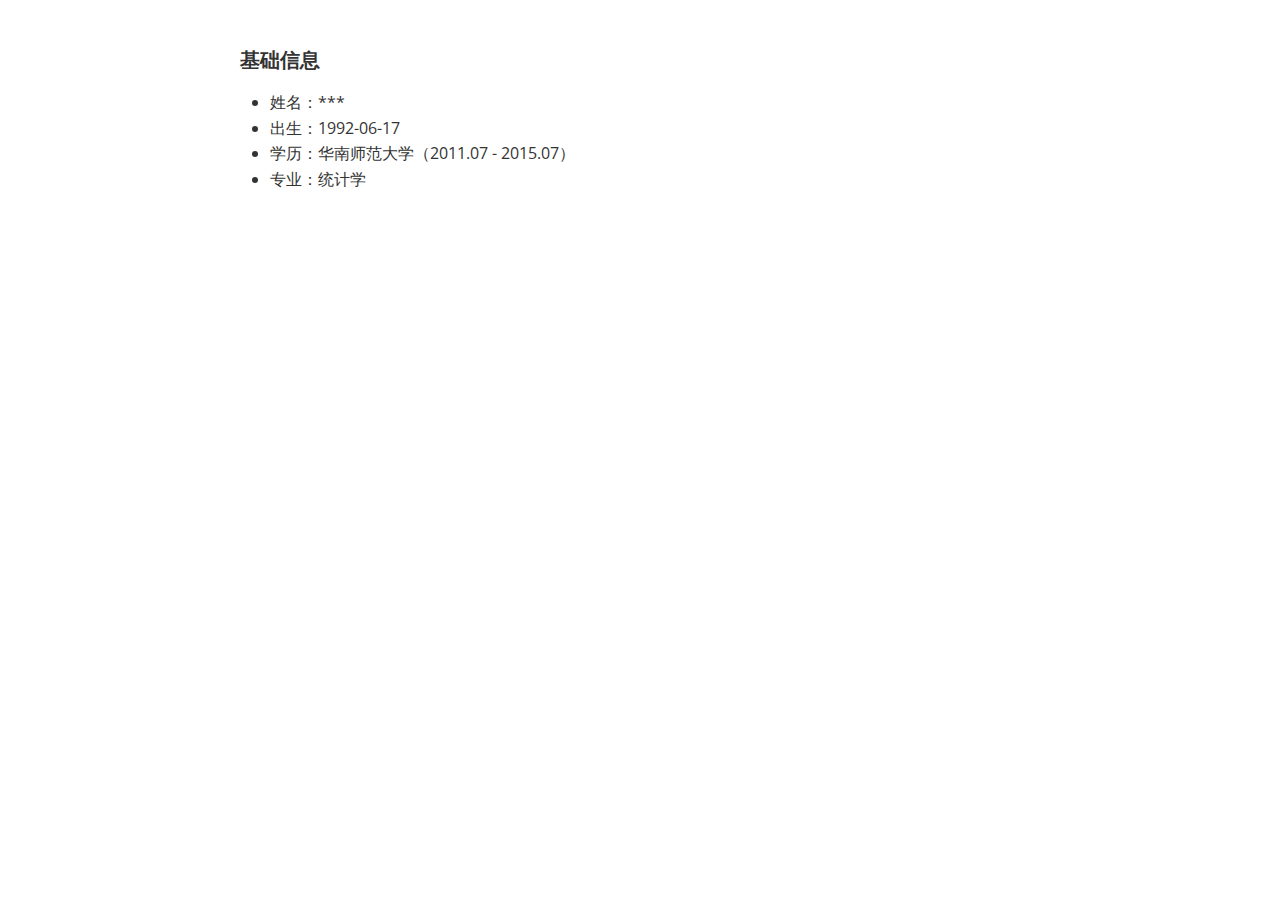
<file: pages/Pages02-Resume.html>
<!doctype html>
<html>
<head>
<meta charset='UTF-8'><meta name='viewport' content='width=device-width initial-scale=1'>

<link href='https://fonts.loli.net/css?family=Open+Sans:400italic,700italic,700,400&subset=latin,latin-ext' rel='stylesheet' type='text/css' /><style type='text/css'>html {overflow-x: initial !important;}:root { --bg-color:#ffffff; --text-color:#333333; --select-text-bg-color:#B5D6FC; --select-text-font-color:auto; --monospace:"Lucida Console",Consolas,"Courier",monospace; --title-bar-height:20px; }
.mac-os-11 { --title-bar-height:28px; }
html { font-size: 14px; background-color: var(--bg-color); color: var(--text-color); font-family: "Helvetica Neue", Helvetica, Arial, sans-serif; -webkit-font-smoothing: antialiased; }
body { margin: 0px; padding: 0px; height: auto; inset: 0px; font-size: 1rem; line-height: 1.42857; overflow-x: hidden; background: inherit; tab-size: 4; }
iframe { margin: auto; }
a.url { word-break: break-all; }
a:active, a:hover { outline: 0px; }
.in-text-selection, ::selection { text-shadow: none; background: var(--select-text-bg-color); color: var(--select-text-font-color); }
#write { margin: 0px auto; height: auto; width: inherit; word-break: normal; overflow-wrap: break-word; position: relative; white-space: normal; overflow-x: visible; padding-top: 36px; }
#write.first-line-indent p { text-indent: 2em; }
#write.first-line-indent li p, #write.first-line-indent p * { text-indent: 0px; }
#write.first-line-indent li { margin-left: 2em; }
.for-image #write { padding-left: 8px; padding-right: 8px; }
body.typora-export { padding-left: 30px; padding-right: 30px; }
.typora-export .footnote-line, .typora-export li, .typora-export p { white-space: pre-wrap; }
.typora-export .task-list-item input { pointer-events: none; }
@media screen and (max-width: 500px) {
  body.typora-export { padding-left: 0px; padding-right: 0px; }
  #write { padding-left: 20px; padding-right: 20px; }
  .CodeMirror-sizer { margin-left: 0px !important; }
  .CodeMirror-gutters { display: none !important; }
}
#write li > figure:last-child { margin-bottom: 0.5rem; }
#write ol, #write ul { position: relative; }
img { max-width: 100%; vertical-align: middle; image-orientation: from-image; }
button, input, select, textarea { color: inherit; font: inherit; }
input[type="checkbox"], input[type="radio"] { line-height: normal; padding: 0px; }
*, ::after, ::before { box-sizing: border-box; }
#write h1, #write h2, #write h3, #write h4, #write h5, #write h6, #write p, #write pre { width: inherit; }
#write h1, #write h2, #write h3, #write h4, #write h5, #write h6, #write p { position: relative; }
p { line-height: inherit; }
h1, h2, h3, h4, h5, h6 { break-after: avoid-page; break-inside: avoid; orphans: 4; }
p { orphans: 4; }
h1 { font-size: 2rem; }
h2 { font-size: 1.8rem; }
h3 { font-size: 1.6rem; }
h4 { font-size: 1.4rem; }
h5 { font-size: 1.2rem; }
h6 { font-size: 1rem; }
.md-math-block, .md-rawblock, h1, h2, h3, h4, h5, h6, p { margin-top: 1rem; margin-bottom: 1rem; }
.hidden { display: none; }
.md-blockmeta { color: rgb(204, 204, 204); font-weight: 700; font-style: italic; }
a { cursor: pointer; }
sup.md-footnote { padding: 2px 4px; background-color: rgba(238, 238, 238, 0.7); color: rgb(85, 85, 85); border-radius: 4px; cursor: pointer; }
sup.md-footnote a, sup.md-footnote a:hover { color: inherit; text-transform: inherit; text-decoration: inherit; }
#write input[type="checkbox"] { cursor: pointer; width: inherit; height: inherit; }
figure { overflow-x: auto; margin: 1.2em 0px; max-width: calc(100% + 16px); padding: 0px; }
figure > table { margin: 0px; }
tr { break-inside: avoid; break-after: auto; }
thead { display: table-header-group; }
table { border-collapse: collapse; border-spacing: 0px; width: 100%; overflow: auto; break-inside: auto; text-align: left; }
table.md-table td { min-width: 32px; }
.CodeMirror-gutters { border-right: 0px; background-color: inherit; }
.CodeMirror-linenumber { user-select: none; }
.CodeMirror { text-align: left; }
.CodeMirror-placeholder { opacity: 0.3; }
.CodeMirror pre { padding: 0px 4px; }
.CodeMirror-lines { padding: 0px; }
div.hr:focus { cursor: none; }
#write pre { white-space: pre-wrap; }
#write.fences-no-line-wrapping pre { white-space: pre; }
#write pre.ty-contain-cm { white-space: normal; }
.CodeMirror-gutters { margin-right: 4px; }
.md-fences { font-size: 0.9rem; display: block; break-inside: avoid; text-align: left; overflow: visible; white-space: pre; background: inherit; position: relative !important; }
.md-fences-adv-panel { width: 100%; margin-top: 10px; text-align: center; padding-top: 0px; padding-bottom: 8px; overflow-x: auto; }
#write .md-fences.mock-cm { white-space: pre-wrap; }
.md-fences.md-fences-with-lineno { padding-left: 0px; }
#write.fences-no-line-wrapping .md-fences.mock-cm { white-space: pre; overflow-x: auto; }
.md-fences.mock-cm.md-fences-with-lineno { padding-left: 8px; }
.CodeMirror-line, twitterwidget { break-inside: avoid; }
.footnotes { opacity: 0.8; font-size: 0.9rem; margin-top: 1em; margin-bottom: 1em; }
.footnotes + .footnotes { margin-top: 0px; }
.md-reset { margin: 0px; padding: 0px; border: 0px; outline: 0px; vertical-align: top; background: 0px 0px; text-decoration: none; text-shadow: none; float: none; position: static; width: auto; height: auto; white-space: nowrap; cursor: inherit; -webkit-tap-highlight-color: transparent; line-height: normal; font-weight: 400; text-align: left; box-sizing: content-box; direction: ltr; }
li div { padding-top: 0px; }
blockquote { margin: 1rem 0px; }
li .mathjax-block, li p { margin: 0.5rem 0px; }
li blockquote { margin: 1rem 0px; }
li { margin: 0px; position: relative; }
blockquote > :last-child { margin-bottom: 0px; }
blockquote > :first-child, li > :first-child { margin-top: 0px; }
.footnotes-area { color: rgb(136, 136, 136); margin-top: 0.714rem; padding-bottom: 0.143rem; white-space: normal; }
#write .footnote-line { white-space: pre-wrap; }
@media print {
  body, html { border: 1px solid transparent; height: 99%; break-after: avoid; break-before: avoid; font-variant-ligatures: no-common-ligatures; }
  #write { margin-top: 0px; padding-top: 0px; border-color: transparent !important; }
  .typora-export * { -webkit-print-color-adjust: exact; }
  .typora-export #write { break-after: avoid; }
  .typora-export #write::after { height: 0px; }
  .is-mac table { break-inside: avoid; }
  .typora-export-show-outline .typora-export-sidebar { display: none; }
}
.footnote-line { margin-top: 0.714em; font-size: 0.7em; }
a img, img a { cursor: pointer; }
pre.md-meta-block { font-size: 0.8rem; min-height: 0.8rem; white-space: pre-wrap; background: rgb(204, 204, 204); display: block; overflow-x: hidden; }
p > .md-image:only-child:not(.md-img-error) img, p > img:only-child { display: block; margin: auto; }
#write.first-line-indent p > .md-image:only-child:not(.md-img-error) img { left: -2em; position: relative; }
p > .md-image:only-child { display: inline-block; width: 100%; }
#write .MathJax_Display { margin: 0.8em 0px 0px; }
.md-math-block { width: 100%; }
.md-math-block:not(:empty)::after { display: none; }
.MathJax_ref { fill: currentcolor; }
[contenteditable="true"]:active, [contenteditable="true"]:focus, [contenteditable="false"]:active, [contenteditable="false"]:focus { outline: 0px; box-shadow: none; }
.md-task-list-item { position: relative; list-style-type: none; }
.task-list-item.md-task-list-item { padding-left: 0px; }
.md-task-list-item > input { position: absolute; top: 0px; left: 0px; margin-left: -1.2em; margin-top: calc(1em - 10px); border: none; }
.math { font-size: 1rem; }
.md-toc { min-height: 3.58rem; position: relative; font-size: 0.9rem; border-radius: 10px; }
.md-toc-content { position: relative; margin-left: 0px; }
.md-toc-content::after, .md-toc::after { display: none; }
.md-toc-item { display: block; color: rgb(65, 131, 196); }
.md-toc-item a { text-decoration: none; }
.md-toc-inner:hover { text-decoration: underline; }
.md-toc-inner { display: inline-block; cursor: pointer; }
.md-toc-h1 .md-toc-inner { margin-left: 0px; font-weight: 700; }
.md-toc-h2 .md-toc-inner { margin-left: 2em; }
.md-toc-h3 .md-toc-inner { margin-left: 4em; }
.md-toc-h4 .md-toc-inner { margin-left: 6em; }
.md-toc-h5 .md-toc-inner { margin-left: 8em; }
.md-toc-h6 .md-toc-inner { margin-left: 10em; }
@media screen and (max-width: 48em) {
  .md-toc-h3 .md-toc-inner { margin-left: 3.5em; }
  .md-toc-h4 .md-toc-inner { margin-left: 5em; }
  .md-toc-h5 .md-toc-inner { margin-left: 6.5em; }
  .md-toc-h6 .md-toc-inner { margin-left: 8em; }
}
a.md-toc-inner { font-size: inherit; font-style: inherit; font-weight: inherit; line-height: inherit; }
.footnote-line a:not(.reversefootnote) { color: inherit; }
.md-attr { display: none; }
.md-fn-count::after { content: "."; }
code, pre, samp, tt { font-family: var(--monospace); }
kbd { margin: 0px 0.1em; padding: 0.1em 0.6em; font-size: 0.8em; color: rgb(36, 39, 41); background: rgb(255, 255, 255); border: 1px solid rgb(173, 179, 185); border-radius: 3px; box-shadow: rgba(12, 13, 14, 0.2) 0px 1px 0px, rgb(255, 255, 255) 0px 0px 0px 2px inset; white-space: nowrap; vertical-align: middle; }
.md-comment { color: rgb(162, 127, 3); opacity: 0.6; font-family: var(--monospace); }
code { text-align: left; vertical-align: initial; }
a.md-print-anchor { white-space: pre !important; border-width: initial !important; border-style: none !important; border-color: initial !important; display: inline-block !important; position: absolute !important; width: 1px !important; right: 0px !important; outline: 0px !important; background: 0px 0px !important; text-decoration: initial !important; text-shadow: initial !important; }
.os-windows.monocolor-emoji .md-emoji { font-family: "Segoe UI Symbol", sans-serif; }
.md-diagram-panel > svg { max-width: 100%; }
[lang="flow"] svg, [lang="mermaid"] svg { max-width: 100%; height: auto; }
[lang="mermaid"] .node text { font-size: 1rem; }
table tr th { border-bottom: 0px; }
video { max-width: 100%; display: block; margin: 0px auto; }
iframe { max-width: 100%; width: 100%; border: none; }
.highlight td, .highlight tr { border: 0px; }
mark { background: rgb(255, 255, 0); color: rgb(0, 0, 0); }
.md-html-inline .md-plain, .md-html-inline strong, mark .md-inline-math, mark strong { color: inherit; }
.md-expand mark .md-meta { opacity: 0.3 !important; }
mark .md-meta { color: rgb(0, 0, 0); }
@media print {
  .typora-export h1, .typora-export h2, .typora-export h3, .typora-export h4, .typora-export h5, .typora-export h6 { break-inside: avoid; }
}
.md-diagram-panel .messageText { stroke: none !important; }
.md-diagram-panel .start-state { fill: var(--node-fill); }
.md-diagram-panel .edgeLabel rect { opacity: 1 !important; }
.md-fences.md-fences-math { font-size: 1em; }
.md-fences-advanced:not(.md-focus) { padding: 0px; white-space: nowrap; border: 0px; }
.md-fences-advanced:not(.md-focus) { background: inherit; }
.typora-export-show-outline .typora-export-content { max-width: 1440px; margin: auto; display: flex; flex-direction: row; }
.typora-export-sidebar { width: 300px; font-size: 0.8rem; margin-top: 80px; margin-right: 18px; }
.typora-export-show-outline #write { --webkit-flex:2; flex: 2 1 0%; }
.typora-export-sidebar .outline-content { position: fixed; top: 0px; max-height: 100%; overflow: hidden auto; padding-bottom: 30px; padding-top: 60px; width: 300px; }
@media screen and (max-width: 1024px) {
  .typora-export-sidebar, .typora-export-sidebar .outline-content { width: 240px; }
}
@media screen and (max-width: 800px) {
  .typora-export-sidebar { display: none; }
}
.outline-content li, .outline-content ul { margin-left: 0px; margin-right: 0px; padding-left: 0px; padding-right: 0px; list-style: none; }
.outline-content ul { margin-top: 0px; margin-bottom: 0px; }
.outline-content strong { font-weight: 400; }
.outline-expander { width: 1rem; height: 1.42857rem; position: relative; display: table-cell; vertical-align: middle; cursor: pointer; padding-left: 4px; }
.outline-expander::before { content: ""; position: relative; font-family: Ionicons; display: inline-block; font-size: 8px; vertical-align: middle; }
.outline-item { padding-top: 3px; padding-bottom: 3px; cursor: pointer; }
.outline-expander:hover::before { content: ""; }
.outline-h1 > .outline-item { padding-left: 0px; }
.outline-h2 > .outline-item { padding-left: 1em; }
.outline-h3 > .outline-item { padding-left: 2em; }
.outline-h4 > .outline-item { padding-left: 3em; }
.outline-h5 > .outline-item { padding-left: 4em; }
.outline-h6 > .outline-item { padding-left: 5em; }
.outline-label { cursor: pointer; display: table-cell; vertical-align: middle; text-decoration: none; color: inherit; }
.outline-label:hover { text-decoration: underline; }
.outline-item:hover { border-color: rgb(245, 245, 245); background-color: var(--item-hover-bg-color); }
.outline-item:hover { margin-left: -28px; margin-right: -28px; border-left: 28px solid transparent; border-right: 28px solid transparent; }
.outline-item-single .outline-expander::before, .outline-item-single .outline-expander:hover::before { display: none; }
.outline-item-open > .outline-item > .outline-expander::before { content: ""; }
.outline-children { display: none; }
.info-panel-tab-wrapper { display: none; }
.outline-item-open > .outline-children { display: block; }
.typora-export .outline-item { padding-top: 1px; padding-bottom: 1px; }
.typora-export .outline-item:hover { margin-right: -8px; border-right: 8px solid transparent; }
.typora-export .outline-expander::before { content: "+"; font-family: inherit; top: -1px; }
.typora-export .outline-expander:hover::before, .typora-export .outline-item-open > .outline-item > .outline-expander::before { content: "−"; }
.typora-export-collapse-outline .outline-children { display: none; }
.typora-export-collapse-outline .outline-item-open > .outline-children, .typora-export-no-collapse-outline .outline-children { display: block; }
.typora-export-no-collapse-outline .outline-expander::before { content: "" !important; }
.typora-export-show-outline .outline-item-active > .outline-item .outline-label { font-weight: 700; }
.md-inline-math-container mjx-container { zoom: 0.95; }


:root {
    --side-bar-bg-color: #fafafa;
    --control-text-color: #777;
}

@include-when-export url(https://fonts.loli.net/css?family=Open+Sans:400italic,700italic,700,400&subset=latin,latin-ext);

/* open-sans-regular - latin-ext_latin */
  /* open-sans-italic - latin-ext_latin */
    /* open-sans-700 - latin-ext_latin */
    /* open-sans-700italic - latin-ext_latin */
  html {
    font-size: 16px;
    -webkit-font-smoothing: antialiased;
}

body {
    font-family: "Open Sans","Clear Sans", "Helvetica Neue", Helvetica, Arial, 'Segoe UI Emoji', sans-serif;
    color: rgb(51, 51, 51);
    line-height: 1.6;
}

#write {
    max-width: 860px;
  	margin: 0 auto;
  	padding: 30px;
    padding-bottom: 100px;
}

@media only screen and (min-width: 1400px) {
	#write {
		max-width: 1024px;
	}
}

@media only screen and (min-width: 1800px) {
	#write {
		max-width: 1200px;
	}
}

#write > ul:first-child,
#write > ol:first-child{
    margin-top: 30px;
}

a {
    color: #4183C4;
}
h1,
h2,
h3,
h4,
h5,
h6 {
    position: relative;
    margin-top: 1rem;
    margin-bottom: 1rem;
    font-weight: bold;
    line-height: 1.4;
    cursor: text;
}
h1:hover a.anchor,
h2:hover a.anchor,
h3:hover a.anchor,
h4:hover a.anchor,
h5:hover a.anchor,
h6:hover a.anchor {
    text-decoration: none;
}
h1 tt,
h1 code {
    font-size: inherit;
}
h2 tt,
h2 code {
    font-size: inherit;
}
h3 tt,
h3 code {
    font-size: inherit;
}
h4 tt,
h4 code {
    font-size: inherit;
}
h5 tt,
h5 code {
    font-size: inherit;
}
h6 tt,
h6 code {
    font-size: inherit;
}
h1 {
    font-size: 2.25em;
    line-height: 1.2;
    border-bottom: 1px solid #eee;
}
h2 {
    font-size: 1.75em;
    line-height: 1.225;
    border-bottom: 1px solid #eee;
}

/*@media print {
    .typora-export h1,
    .typora-export h2 {
        border-bottom: none;
        padding-bottom: initial;
    }

    .typora-export h1::after,
    .typora-export h2::after {
        content: "";
        display: block;
        height: 100px;
        margin-top: -96px;
        border-top: 1px solid #eee;
    }
}*/

h3 {
    font-size: 1.5em;
    line-height: 1.43;
}
h4 {
    font-size: 1.25em;
}
h5 {
    font-size: 1em;
}
h6 {
   font-size: 1em;
    color: #777;
}
p,
blockquote,
ul,
ol,
dl,
table{
    margin: 0.8em 0;
}
li>ol,
li>ul {
    margin: 0 0;
}
hr {
    height: 2px;
    padding: 0;
    margin: 16px 0;
    background-color: #e7e7e7;
    border: 0 none;
    overflow: hidden;
    box-sizing: content-box;
}

li p.first {
    display: inline-block;
}
ul,
ol {
    padding-left: 30px;
}
ul:first-child,
ol:first-child {
    margin-top: 0;
}
ul:last-child,
ol:last-child {
    margin-bottom: 0;
}
blockquote {
    border-left: 4px solid #dfe2e5;
    padding: 0 15px;
    color: #777777;
}
blockquote blockquote {
    padding-right: 0;
}
table {
    padding: 0;
    word-break: initial;
}
table tr {
    border: 1px solid #dfe2e5;
    margin: 0;
    padding: 0;
}
table tr:nth-child(2n),
thead {
    background-color: #f8f8f8;
}
table th {
    font-weight: bold;
    border: 1px solid #dfe2e5;
    border-bottom: 0;
    margin: 0;
    padding: 6px 13px;
}
table td {
    border: 1px solid #dfe2e5;
    margin: 0;
    padding: 6px 13px;
}
table th:first-child,
table td:first-child {
    margin-top: 0;
}
table th:last-child,
table td:last-child {
    margin-bottom: 0;
}

.CodeMirror-lines {
    padding-left: 4px;
}

.code-tooltip {
    box-shadow: 0 1px 1px 0 rgba(0,28,36,.3);
    border-top: 1px solid #eef2f2;
}

.md-fences,
code,
tt {
    border: 1px solid #e7eaed;
    background-color: #f8f8f8;
    border-radius: 3px;
    padding: 0;
    padding: 2px 4px 0px 4px;
    font-size: 0.9em;
}

code {
    background-color: #f3f4f4;
    padding: 0 2px 0 2px;
}

.md-fences {
    margin-bottom: 15px;
    margin-top: 15px;
    padding-top: 8px;
    padding-bottom: 6px;
}


.md-task-list-item > input {
  margin-left: -1.3em;
}

@media print {
    html {
        font-size: 13px;
    }
    table,
    pre {
        page-break-inside: avoid;
    }
    pre {
        word-wrap: break-word;
    }
}

.md-fences {
	background-color: #f8f8f8;
}
#write pre.md-meta-block {
	padding: 1rem;
    font-size: 85%;
    line-height: 1.45;
    background-color: #f7f7f7;
    border: 0;
    border-radius: 3px;
    color: #777777;
    margin-top: 0 !important;
}

.mathjax-block>.code-tooltip {
	bottom: .375rem;
}

.md-mathjax-midline {
    background: #fafafa;
}

#write>h3.md-focus:before{
	left: -1.5625rem;
	top: .375rem;
}
#write>h4.md-focus:before{
	left: -1.5625rem;
	top: .285714286rem;
}
#write>h5.md-focus:before{
	left: -1.5625rem;
	top: .285714286rem;
}
#write>h6.md-focus:before{
	left: -1.5625rem;
	top: .285714286rem;
}
.md-image>.md-meta {
    /*border: 1px solid #ddd;*/
    border-radius: 3px;
    padding: 2px 0px 0px 4px;
    font-size: 0.9em;
    color: inherit;
}

.md-tag {
    color: #a7a7a7;
    opacity: 1;
}

.md-toc { 
    margin-top:20px;
    padding-bottom:20px;
}

.sidebar-tabs {
    border-bottom: none;
}

#typora-quick-open {
    border: 1px solid #ddd;
    background-color: #f8f8f8;
}

#typora-quick-open-item {
    background-color: #FAFAFA;
    border-color: #FEFEFE #e5e5e5 #e5e5e5 #eee;
    border-style: solid;
    border-width: 1px;
}

/** focus mode */
.on-focus-mode blockquote {
    border-left-color: rgba(85, 85, 85, 0.12);
}

header, .context-menu, .megamenu-content, footer{
    font-family: "Segoe UI", "Arial", sans-serif;
}

.file-node-content:hover .file-node-icon,
.file-node-content:hover .file-node-open-state{
    visibility: visible;
}

.mac-seamless-mode #typora-sidebar {
    background-color: #fafafa;
    background-color: var(--side-bar-bg-color);
}

.md-lang {
    color: #b4654d;
}

/*.html-for-mac {
    --item-hover-bg-color: #E6F0FE;
}*/

#md-notification .btn {
    border: 0;
}

.dropdown-menu .divider {
    border-color: #e5e5e5;
    opacity: 0.4;
}

.ty-preferences .window-content {
    background-color: #fafafa;
}

.ty-preferences .nav-group-item.active {
    color: white;
    background: #999;
}

.menu-item-container a.menu-style-btn {
    background-color: #f5f8fa;
    background-image: linear-gradient( 180deg , hsla(0, 0%, 100%, 0.8), hsla(0, 0%, 100%, 0)); 
}



</style><title>Pages02-Resume</title>
</head>
<body class='typora-export os-windows'><div class='typora-export-content'>
<div id='write'  class=''><h4 id='基础信息'><span>基础信息</span></h4><ul><li><span>姓名：***</span></li><li><span>出生：1992-06-17</span></li><li><span>学历：华南师范大学（2011.07 - 2015.07）</span></li><li><span>专业：统计学</span></li></ul></div></div>
</body>
</html>
</file>
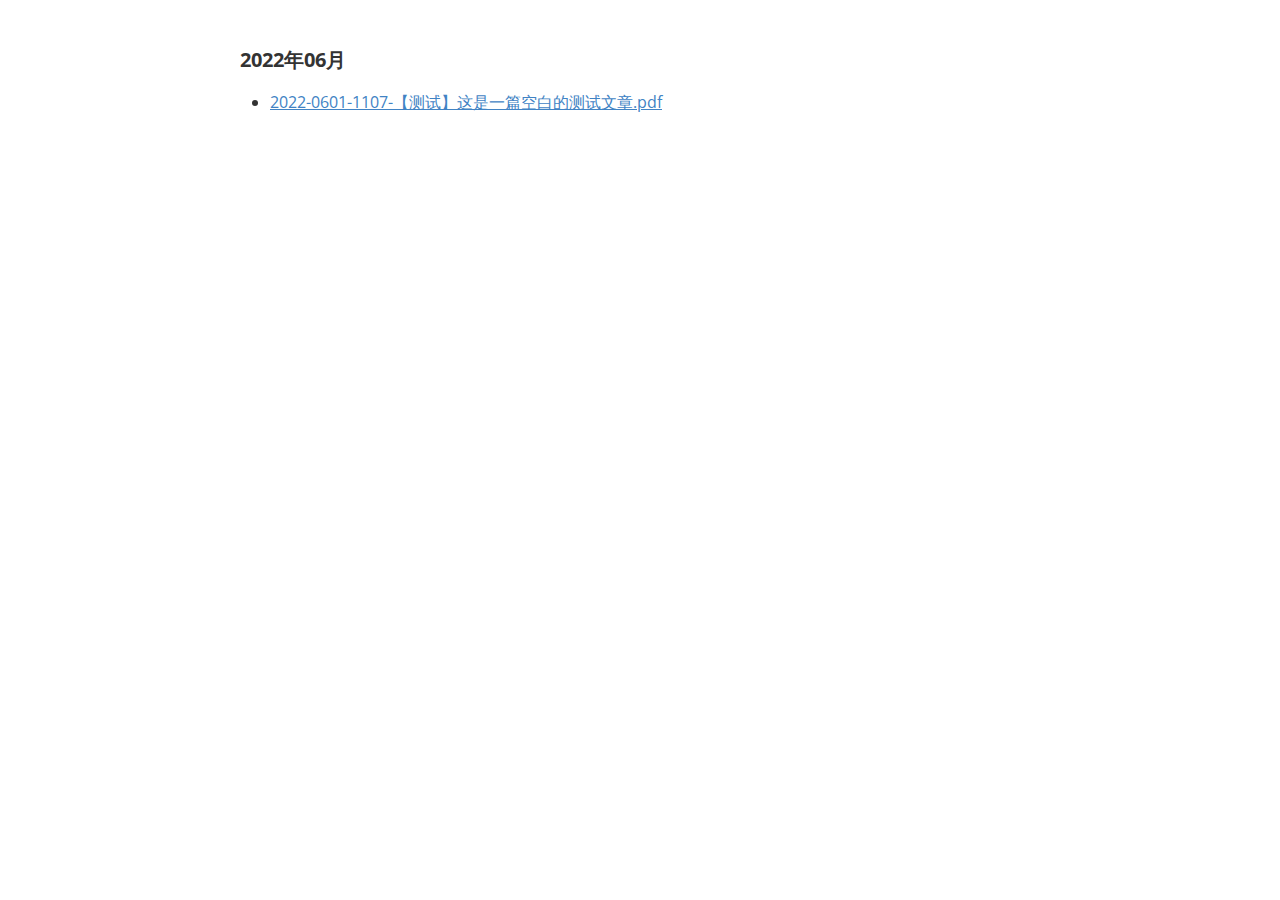
<file: pages/Pages03-Essay.html>
<!doctype html>
<html>
<head>
<meta charset='UTF-8'><meta name='viewport' content='width=device-width initial-scale=1'>

<link href='https://fonts.loli.net/css?family=Open+Sans:400italic,700italic,700,400&subset=latin,latin-ext' rel='stylesheet' type='text/css' /><style type='text/css'>html {overflow-x: initial !important;}:root { --bg-color:#ffffff; --text-color:#333333; --select-text-bg-color:#B5D6FC; --select-text-font-color:auto; --monospace:"Lucida Console",Consolas,"Courier",monospace; --title-bar-height:20px; }
.mac-os-11 { --title-bar-height:28px; }
html { font-size: 14px; background-color: var(--bg-color); color: var(--text-color); font-family: "Helvetica Neue", Helvetica, Arial, sans-serif; -webkit-font-smoothing: antialiased; }
body { margin: 0px; padding: 0px; height: auto; inset: 0px; font-size: 1rem; line-height: 1.42857; overflow-x: hidden; background: inherit; tab-size: 4; }
iframe { margin: auto; }
a.url { word-break: break-all; }
a:active, a:hover { outline: 0px; }
.in-text-selection, ::selection { text-shadow: none; background: var(--select-text-bg-color); color: var(--select-text-font-color); }
#write { margin: 0px auto; height: auto; width: inherit; word-break: normal; overflow-wrap: break-word; position: relative; white-space: normal; overflow-x: visible; padding-top: 36px; }
#write.first-line-indent p { text-indent: 2em; }
#write.first-line-indent li p, #write.first-line-indent p * { text-indent: 0px; }
#write.first-line-indent li { margin-left: 2em; }
.for-image #write { padding-left: 8px; padding-right: 8px; }
body.typora-export { padding-left: 30px; padding-right: 30px; }
.typora-export .footnote-line, .typora-export li, .typora-export p { white-space: pre-wrap; }
.typora-export .task-list-item input { pointer-events: none; }
@media screen and (max-width: 500px) {
  body.typora-export { padding-left: 0px; padding-right: 0px; }
  #write { padding-left: 20px; padding-right: 20px; }
  .CodeMirror-sizer { margin-left: 0px !important; }
  .CodeMirror-gutters { display: none !important; }
}
#write li > figure:last-child { margin-bottom: 0.5rem; }
#write ol, #write ul { position: relative; }
img { max-width: 100%; vertical-align: middle; image-orientation: from-image; }
button, input, select, textarea { color: inherit; font: inherit; }
input[type="checkbox"], input[type="radio"] { line-height: normal; padding: 0px; }
*, ::after, ::before { box-sizing: border-box; }
#write h1, #write h2, #write h3, #write h4, #write h5, #write h6, #write p, #write pre { width: inherit; }
#write h1, #write h2, #write h3, #write h4, #write h5, #write h6, #write p { position: relative; }
p { line-height: inherit; }
h1, h2, h3, h4, h5, h6 { break-after: avoid-page; break-inside: avoid; orphans: 4; }
p { orphans: 4; }
h1 { font-size: 2rem; }
h2 { font-size: 1.8rem; }
h3 { font-size: 1.6rem; }
h4 { font-size: 1.4rem; }
h5 { font-size: 1.2rem; }
h6 { font-size: 1rem; }
.md-math-block, .md-rawblock, h1, h2, h3, h4, h5, h6, p { margin-top: 1rem; margin-bottom: 1rem; }
.hidden { display: none; }
.md-blockmeta { color: rgb(204, 204, 204); font-weight: 700; font-style: italic; }
a { cursor: pointer; }
sup.md-footnote { padding: 2px 4px; background-color: rgba(238, 238, 238, 0.7); color: rgb(85, 85, 85); border-radius: 4px; cursor: pointer; }
sup.md-footnote a, sup.md-footnote a:hover { color: inherit; text-transform: inherit; text-decoration: inherit; }
#write input[type="checkbox"] { cursor: pointer; width: inherit; height: inherit; }
figure { overflow-x: auto; margin: 1.2em 0px; max-width: calc(100% + 16px); padding: 0px; }
figure > table { margin: 0px; }
tr { break-inside: avoid; break-after: auto; }
thead { display: table-header-group; }
table { border-collapse: collapse; border-spacing: 0px; width: 100%; overflow: auto; break-inside: auto; text-align: left; }
table.md-table td { min-width: 32px; }
.CodeMirror-gutters { border-right: 0px; background-color: inherit; }
.CodeMirror-linenumber { user-select: none; }
.CodeMirror { text-align: left; }
.CodeMirror-placeholder { opacity: 0.3; }
.CodeMirror pre { padding: 0px 4px; }
.CodeMirror-lines { padding: 0px; }
div.hr:focus { cursor: none; }
#write pre { white-space: pre-wrap; }
#write.fences-no-line-wrapping pre { white-space: pre; }
#write pre.ty-contain-cm { white-space: normal; }
.CodeMirror-gutters { margin-right: 4px; }
.md-fences { font-size: 0.9rem; display: block; break-inside: avoid; text-align: left; overflow: visible; white-space: pre; background: inherit; position: relative !important; }
.md-fences-adv-panel { width: 100%; margin-top: 10px; text-align: center; padding-top: 0px; padding-bottom: 8px; overflow-x: auto; }
#write .md-fences.mock-cm { white-space: pre-wrap; }
.md-fences.md-fences-with-lineno { padding-left: 0px; }
#write.fences-no-line-wrapping .md-fences.mock-cm { white-space: pre; overflow-x: auto; }
.md-fences.mock-cm.md-fences-with-lineno { padding-left: 8px; }
.CodeMirror-line, twitterwidget { break-inside: avoid; }
.footnotes { opacity: 0.8; font-size: 0.9rem; margin-top: 1em; margin-bottom: 1em; }
.footnotes + .footnotes { margin-top: 0px; }
.md-reset { margin: 0px; padding: 0px; border: 0px; outline: 0px; vertical-align: top; background: 0px 0px; text-decoration: none; text-shadow: none; float: none; position: static; width: auto; height: auto; white-space: nowrap; cursor: inherit; -webkit-tap-highlight-color: transparent; line-height: normal; font-weight: 400; text-align: left; box-sizing: content-box; direction: ltr; }
li div { padding-top: 0px; }
blockquote { margin: 1rem 0px; }
li .mathjax-block, li p { margin: 0.5rem 0px; }
li blockquote { margin: 1rem 0px; }
li { margin: 0px; position: relative; }
blockquote > :last-child { margin-bottom: 0px; }
blockquote > :first-child, li > :first-child { margin-top: 0px; }
.footnotes-area { color: rgb(136, 136, 136); margin-top: 0.714rem; padding-bottom: 0.143rem; white-space: normal; }
#write .footnote-line { white-space: pre-wrap; }
@media print {
  body, html { border: 1px solid transparent; height: 99%; break-after: avoid; break-before: avoid; font-variant-ligatures: no-common-ligatures; }
  #write { margin-top: 0px; padding-top: 0px; border-color: transparent !important; }
  .typora-export * { -webkit-print-color-adjust: exact; }
  .typora-export #write { break-after: avoid; }
  .typora-export #write::after { height: 0px; }
  .is-mac table { break-inside: avoid; }
  .typora-export-show-outline .typora-export-sidebar { display: none; }
}
.footnote-line { margin-top: 0.714em; font-size: 0.7em; }
a img, img a { cursor: pointer; }
pre.md-meta-block { font-size: 0.8rem; min-height: 0.8rem; white-space: pre-wrap; background: rgb(204, 204, 204); display: block; overflow-x: hidden; }
p > .md-image:only-child:not(.md-img-error) img, p > img:only-child { display: block; margin: auto; }
#write.first-line-indent p > .md-image:only-child:not(.md-img-error) img { left: -2em; position: relative; }
p > .md-image:only-child { display: inline-block; width: 100%; }
#write .MathJax_Display { margin: 0.8em 0px 0px; }
.md-math-block { width: 100%; }
.md-math-block:not(:empty)::after { display: none; }
.MathJax_ref { fill: currentcolor; }
[contenteditable="true"]:active, [contenteditable="true"]:focus, [contenteditable="false"]:active, [contenteditable="false"]:focus { outline: 0px; box-shadow: none; }
.md-task-list-item { position: relative; list-style-type: none; }
.task-list-item.md-task-list-item { padding-left: 0px; }
.md-task-list-item > input { position: absolute; top: 0px; left: 0px; margin-left: -1.2em; margin-top: calc(1em - 10px); border: none; }
.math { font-size: 1rem; }
.md-toc { min-height: 3.58rem; position: relative; font-size: 0.9rem; border-radius: 10px; }
.md-toc-content { position: relative; margin-left: 0px; }
.md-toc-content::after, .md-toc::after { display: none; }
.md-toc-item { display: block; color: rgb(65, 131, 196); }
.md-toc-item a { text-decoration: none; }
.md-toc-inner:hover { text-decoration: underline; }
.md-toc-inner { display: inline-block; cursor: pointer; }
.md-toc-h1 .md-toc-inner { margin-left: 0px; font-weight: 700; }
.md-toc-h2 .md-toc-inner { margin-left: 2em; }
.md-toc-h3 .md-toc-inner { margin-left: 4em; }
.md-toc-h4 .md-toc-inner { margin-left: 6em; }
.md-toc-h5 .md-toc-inner { margin-left: 8em; }
.md-toc-h6 .md-toc-inner { margin-left: 10em; }
@media screen and (max-width: 48em) {
  .md-toc-h3 .md-toc-inner { margin-left: 3.5em; }
  .md-toc-h4 .md-toc-inner { margin-left: 5em; }
  .md-toc-h5 .md-toc-inner { margin-left: 6.5em; }
  .md-toc-h6 .md-toc-inner { margin-left: 8em; }
}
a.md-toc-inner { font-size: inherit; font-style: inherit; font-weight: inherit; line-height: inherit; }
.footnote-line a:not(.reversefootnote) { color: inherit; }
.md-attr { display: none; }
.md-fn-count::after { content: "."; }
code, pre, samp, tt { font-family: var(--monospace); }
kbd { margin: 0px 0.1em; padding: 0.1em 0.6em; font-size: 0.8em; color: rgb(36, 39, 41); background: rgb(255, 255, 255); border: 1px solid rgb(173, 179, 185); border-radius: 3px; box-shadow: rgba(12, 13, 14, 0.2) 0px 1px 0px, rgb(255, 255, 255) 0px 0px 0px 2px inset; white-space: nowrap; vertical-align: middle; }
.md-comment { color: rgb(162, 127, 3); opacity: 0.6; font-family: var(--monospace); }
code { text-align: left; vertical-align: initial; }
a.md-print-anchor { white-space: pre !important; border-width: initial !important; border-style: none !important; border-color: initial !important; display: inline-block !important; position: absolute !important; width: 1px !important; right: 0px !important; outline: 0px !important; background: 0px 0px !important; text-decoration: initial !important; text-shadow: initial !important; }
.os-windows.monocolor-emoji .md-emoji { font-family: "Segoe UI Symbol", sans-serif; }
.md-diagram-panel > svg { max-width: 100%; }
[lang="flow"] svg, [lang="mermaid"] svg { max-width: 100%; height: auto; }
[lang="mermaid"] .node text { font-size: 1rem; }
table tr th { border-bottom: 0px; }
video { max-width: 100%; display: block; margin: 0px auto; }
iframe { max-width: 100%; width: 100%; border: none; }
.highlight td, .highlight tr { border: 0px; }
mark { background: rgb(255, 255, 0); color: rgb(0, 0, 0); }
.md-html-inline .md-plain, .md-html-inline strong, mark .md-inline-math, mark strong { color: inherit; }
.md-expand mark .md-meta { opacity: 0.3 !important; }
mark .md-meta { color: rgb(0, 0, 0); }
@media print {
  .typora-export h1, .typora-export h2, .typora-export h3, .typora-export h4, .typora-export h5, .typora-export h6 { break-inside: avoid; }
}
.md-diagram-panel .messageText { stroke: none !important; }
.md-diagram-panel .start-state { fill: var(--node-fill); }
.md-diagram-panel .edgeLabel rect { opacity: 1 !important; }
.md-fences.md-fences-math { font-size: 1em; }
.md-fences-advanced:not(.md-focus) { padding: 0px; white-space: nowrap; border: 0px; }
.md-fences-advanced:not(.md-focus) { background: inherit; }
.typora-export-show-outline .typora-export-content { max-width: 1440px; margin: auto; display: flex; flex-direction: row; }
.typora-export-sidebar { width: 300px; font-size: 0.8rem; margin-top: 80px; margin-right: 18px; }
.typora-export-show-outline #write { --webkit-flex:2; flex: 2 1 0%; }
.typora-export-sidebar .outline-content { position: fixed; top: 0px; max-height: 100%; overflow: hidden auto; padding-bottom: 30px; padding-top: 60px; width: 300px; }
@media screen and (max-width: 1024px) {
  .typora-export-sidebar, .typora-export-sidebar .outline-content { width: 240px; }
}
@media screen and (max-width: 800px) {
  .typora-export-sidebar { display: none; }
}
.outline-content li, .outline-content ul { margin-left: 0px; margin-right: 0px; padding-left: 0px; padding-right: 0px; list-style: none; }
.outline-content ul { margin-top: 0px; margin-bottom: 0px; }
.outline-content strong { font-weight: 400; }
.outline-expander { width: 1rem; height: 1.42857rem; position: relative; display: table-cell; vertical-align: middle; cursor: pointer; padding-left: 4px; }
.outline-expander::before { content: ""; position: relative; font-family: Ionicons; display: inline-block; font-size: 8px; vertical-align: middle; }
.outline-item { padding-top: 3px; padding-bottom: 3px; cursor: pointer; }
.outline-expander:hover::before { content: ""; }
.outline-h1 > .outline-item { padding-left: 0px; }
.outline-h2 > .outline-item { padding-left: 1em; }
.outline-h3 > .outline-item { padding-left: 2em; }
.outline-h4 > .outline-item { padding-left: 3em; }
.outline-h5 > .outline-item { padding-left: 4em; }
.outline-h6 > .outline-item { padding-left: 5em; }
.outline-label { cursor: pointer; display: table-cell; vertical-align: middle; text-decoration: none; color: inherit; }
.outline-label:hover { text-decoration: underline; }
.outline-item:hover { border-color: rgb(245, 245, 245); background-color: var(--item-hover-bg-color); }
.outline-item:hover { margin-left: -28px; margin-right: -28px; border-left: 28px solid transparent; border-right: 28px solid transparent; }
.outline-item-single .outline-expander::before, .outline-item-single .outline-expander:hover::before { display: none; }
.outline-item-open > .outline-item > .outline-expander::before { content: ""; }
.outline-children { display: none; }
.info-panel-tab-wrapper { display: none; }
.outline-item-open > .outline-children { display: block; }
.typora-export .outline-item { padding-top: 1px; padding-bottom: 1px; }
.typora-export .outline-item:hover { margin-right: -8px; border-right: 8px solid transparent; }
.typora-export .outline-expander::before { content: "+"; font-family: inherit; top: -1px; }
.typora-export .outline-expander:hover::before, .typora-export .outline-item-open > .outline-item > .outline-expander::before { content: "−"; }
.typora-export-collapse-outline .outline-children { display: none; }
.typora-export-collapse-outline .outline-item-open > .outline-children, .typora-export-no-collapse-outline .outline-children { display: block; }
.typora-export-no-collapse-outline .outline-expander::before { content: "" !important; }
.typora-export-show-outline .outline-item-active > .outline-item .outline-label { font-weight: 700; }
.md-inline-math-container mjx-container { zoom: 0.95; }


:root {
    --side-bar-bg-color: #fafafa;
    --control-text-color: #777;
}

@include-when-export url(https://fonts.loli.net/css?family=Open+Sans:400italic,700italic,700,400&subset=latin,latin-ext);

/* open-sans-regular - latin-ext_latin */
  /* open-sans-italic - latin-ext_latin */
    /* open-sans-700 - latin-ext_latin */
    /* open-sans-700italic - latin-ext_latin */
  html {
    font-size: 16px;
    -webkit-font-smoothing: antialiased;
}

body {
    font-family: "Open Sans","Clear Sans", "Helvetica Neue", Helvetica, Arial, 'Segoe UI Emoji', sans-serif;
    color: rgb(51, 51, 51);
    line-height: 1.6;
}

#write {
    max-width: 860px;
  	margin: 0 auto;
  	padding: 30px;
    padding-bottom: 100px;
}

@media only screen and (min-width: 1400px) {
	#write {
		max-width: 1024px;
	}
}

@media only screen and (min-width: 1800px) {
	#write {
		max-width: 1200px;
	}
}

#write > ul:first-child,
#write > ol:first-child{
    margin-top: 30px;
}

a {
    color: #4183C4;
}
h1,
h2,
h3,
h4,
h5,
h6 {
    position: relative;
    margin-top: 1rem;
    margin-bottom: 1rem;
    font-weight: bold;
    line-height: 1.4;
    cursor: text;
}
h1:hover a.anchor,
h2:hover a.anchor,
h3:hover a.anchor,
h4:hover a.anchor,
h5:hover a.anchor,
h6:hover a.anchor {
    text-decoration: none;
}
h1 tt,
h1 code {
    font-size: inherit;
}
h2 tt,
h2 code {
    font-size: inherit;
}
h3 tt,
h3 code {
    font-size: inherit;
}
h4 tt,
h4 code {
    font-size: inherit;
}
h5 tt,
h5 code {
    font-size: inherit;
}
h6 tt,
h6 code {
    font-size: inherit;
}
h1 {
    font-size: 2.25em;
    line-height: 1.2;
    border-bottom: 1px solid #eee;
}
h2 {
    font-size: 1.75em;
    line-height: 1.225;
    border-bottom: 1px solid #eee;
}

/*@media print {
    .typora-export h1,
    .typora-export h2 {
        border-bottom: none;
        padding-bottom: initial;
    }

    .typora-export h1::after,
    .typora-export h2::after {
        content: "";
        display: block;
        height: 100px;
        margin-top: -96px;
        border-top: 1px solid #eee;
    }
}*/

h3 {
    font-size: 1.5em;
    line-height: 1.43;
}
h4 {
    font-size: 1.25em;
}
h5 {
    font-size: 1em;
}
h6 {
   font-size: 1em;
    color: #777;
}
p,
blockquote,
ul,
ol,
dl,
table{
    margin: 0.8em 0;
}
li>ol,
li>ul {
    margin: 0 0;
}
hr {
    height: 2px;
    padding: 0;
    margin: 16px 0;
    background-color: #e7e7e7;
    border: 0 none;
    overflow: hidden;
    box-sizing: content-box;
}

li p.first {
    display: inline-block;
}
ul,
ol {
    padding-left: 30px;
}
ul:first-child,
ol:first-child {
    margin-top: 0;
}
ul:last-child,
ol:last-child {
    margin-bottom: 0;
}
blockquote {
    border-left: 4px solid #dfe2e5;
    padding: 0 15px;
    color: #777777;
}
blockquote blockquote {
    padding-right: 0;
}
table {
    padding: 0;
    word-break: initial;
}
table tr {
    border: 1px solid #dfe2e5;
    margin: 0;
    padding: 0;
}
table tr:nth-child(2n),
thead {
    background-color: #f8f8f8;
}
table th {
    font-weight: bold;
    border: 1px solid #dfe2e5;
    border-bottom: 0;
    margin: 0;
    padding: 6px 13px;
}
table td {
    border: 1px solid #dfe2e5;
    margin: 0;
    padding: 6px 13px;
}
table th:first-child,
table td:first-child {
    margin-top: 0;
}
table th:last-child,
table td:last-child {
    margin-bottom: 0;
}

.CodeMirror-lines {
    padding-left: 4px;
}

.code-tooltip {
    box-shadow: 0 1px 1px 0 rgba(0,28,36,.3);
    border-top: 1px solid #eef2f2;
}

.md-fences,
code,
tt {
    border: 1px solid #e7eaed;
    background-color: #f8f8f8;
    border-radius: 3px;
    padding: 0;
    padding: 2px 4px 0px 4px;
    font-size: 0.9em;
}

code {
    background-color: #f3f4f4;
    padding: 0 2px 0 2px;
}

.md-fences {
    margin-bottom: 15px;
    margin-top: 15px;
    padding-top: 8px;
    padding-bottom: 6px;
}


.md-task-list-item > input {
  margin-left: -1.3em;
}

@media print {
    html {
        font-size: 13px;
    }
    table,
    pre {
        page-break-inside: avoid;
    }
    pre {
        word-wrap: break-word;
    }
}

.md-fences {
	background-color: #f8f8f8;
}
#write pre.md-meta-block {
	padding: 1rem;
    font-size: 85%;
    line-height: 1.45;
    background-color: #f7f7f7;
    border: 0;
    border-radius: 3px;
    color: #777777;
    margin-top: 0 !important;
}

.mathjax-block>.code-tooltip {
	bottom: .375rem;
}

.md-mathjax-midline {
    background: #fafafa;
}

#write>h3.md-focus:before{
	left: -1.5625rem;
	top: .375rem;
}
#write>h4.md-focus:before{
	left: -1.5625rem;
	top: .285714286rem;
}
#write>h5.md-focus:before{
	left: -1.5625rem;
	top: .285714286rem;
}
#write>h6.md-focus:before{
	left: -1.5625rem;
	top: .285714286rem;
}
.md-image>.md-meta {
    /*border: 1px solid #ddd;*/
    border-radius: 3px;
    padding: 2px 0px 0px 4px;
    font-size: 0.9em;
    color: inherit;
}

.md-tag {
    color: #a7a7a7;
    opacity: 1;
}

.md-toc { 
    margin-top:20px;
    padding-bottom:20px;
}

.sidebar-tabs {
    border-bottom: none;
}

#typora-quick-open {
    border: 1px solid #ddd;
    background-color: #f8f8f8;
}

#typora-quick-open-item {
    background-color: #FAFAFA;
    border-color: #FEFEFE #e5e5e5 #e5e5e5 #eee;
    border-style: solid;
    border-width: 1px;
}

/** focus mode */
.on-focus-mode blockquote {
    border-left-color: rgba(85, 85, 85, 0.12);
}

header, .context-menu, .megamenu-content, footer{
    font-family: "Segoe UI", "Arial", sans-serif;
}

.file-node-content:hover .file-node-icon,
.file-node-content:hover .file-node-open-state{
    visibility: visible;
}

.mac-seamless-mode #typora-sidebar {
    background-color: #fafafa;
    background-color: var(--side-bar-bg-color);
}

.md-lang {
    color: #b4654d;
}

/*.html-for-mac {
    --item-hover-bg-color: #E6F0FE;
}*/

#md-notification .btn {
    border: 0;
}

.dropdown-menu .divider {
    border-color: #e5e5e5;
    opacity: 0.4;
}

.ty-preferences .window-content {
    background-color: #fafafa;
}

.ty-preferences .nav-group-item.active {
    color: white;
    background: #999;
}

.menu-item-container a.menu-style-btn {
    background-color: #f5f8fa;
    background-image: linear-gradient( 180deg , hsla(0, 0%, 100%, 0.8), hsla(0, 0%, 100%, 0)); 
}



</style><title>Pages03-Essay</title>
</head>
<body class='typora-export os-windows'><div class='typora-export-content'>
<div id='write'  class=''><h4 id='2022年06月'><span>2022年06月</span></h4><ul><li><a href="/static/2022-0601-1107-【测试】这是一篇空白的测试文章.pdf"><span>2022-0601-1107-【测试】这是一篇空白的测试文章.pdf</span></a></li></ul><p>&nbsp;</p></div></div>
</body>
</html>
</file>
<file: index.css>
body {
    margin: 0 0 0 0;
    display: flex;
    flex-direction: column;
}


/*******************************************************************************************/

#nav {
    margin: 0 0 0 0;
    color: lightgray;
    background-color: black;
    display: flex;
    flex-direction: row;
}

#nav-touxiang {
    margin: 0 0 0 0;
    /*使用内边框*/
    box-sizing: border-box;
    border-left: 1px solid lightgray;
    border-bottom: 1px solid lightgray;
    width: 60px;
    height: 60px;
}

#nav-content {
    margin: 0 0 0 0;
    /*使用内边框*/
    box-sizing: border-box;
    border-left: 1px solid lightgray;
    height: 60px;
    display: flex;
    flex-grow: 1;
    flex-direction: column;
}

#nav-content-list1 {
    margin: 0 0 0 0;
    /*使用内边框*/
    box-sizing: border-box;
    border-left: 1px solid lightgray;
    height: 30px;
    width: calc(100vw - 60px);
    display: flex;
    flex-direction: row;
    overflow: hidden;
}

#nav-content-list2 {
    margin: 0 0 0 0;
    /*使用内边框*/
    box-sizing: border-box;
    border-left: 1px solid lightgray;
    height: 30px;
    width: calc(100vw - 60px);
    display: flex;
    flex-direction: row;
    justify-content: flex-start;
    overflow-y: hidden;
}

#touxiang {
    /*解决头像img标签撑开div的问题*/
    max-width: 100%;
}


/*******************************************************************************************/

.nav-content-list1-item {
    margin: 0 0 0 0;
    width: 200px;
    min-width: 100px;
    height: 30px;
    /*使用内边框*/
    box-sizing: border-box;
    border-left: 1px solid rgba(100, 100, 100, 0.5);
    border-bottom: 1px solid rgba(100, 100, 100, 0.5);
    color: black;
    background-color: white;
    display: flex;
    align-items: center;
    justify-content: center;
    /*超出部分文字隐藏并用省略号表示*/
    overflow: hidden;
    text-overflow: hidden;
    white-space: nowrap;
}

.nav-content-list1-item-else {
    margin: 0 0 0 0;
    height: 30px;
    min-width: 100px;
    /*使用内边框*/
    box-sizing: border-box;
    border-left: 1px solid rgba(100, 100, 100, 0.5);
    /* border-bottom: 1px solid rgba(100, 100, 100, 0.5); */
    color: black;
    background-color: white;
    display: flex;
    flex-grow: 1;
    align-items: center;
    justify-content: center;
    /*超出部分文字隐藏并用省略号表示*/
    overflow: hidden;
    text-overflow: hidden;
    white-space: nowrap;
}

.nav-content-list2-item {
    margin: 0 0 0 0;
    width: 200px;
    min-width: 100px;
    height: 30px;
    /*使用内边框*/
    box-sizing: border-box;
    border-left: 1px solid rgba(100, 100, 100, 0.5);
    /* border-bottom: 1px solid rgba(100, 100, 100, 0.5); */
    background-color: black;
    display: flex;
    align-items: center;
    justify-content: center;
    /*超出部分文字隐藏并用省略号表示*/
    overflow: hidden;
    text-overflow: hidden;
    white-space: nowrap;
}

.nav-content-list2-item-else {
    margin: 0 0 0 0;
    min-width: 100px;
    height: 30px;
    /*使用内边框*/
    box-sizing: border-box;
    border-left: 1px solid rgba(100, 100, 100, 0.5);
    /* border-bottom: 1px solid rgba(100, 100, 100, 0.5); */
    background-color: black;
    display: flex;
    flex-grow: 1;
    align-items: center;
    justify-content: center;
    /*超出部分文字隐藏并用省略号表示*/
    overflow: hidden;
    text-overflow: hidden;
    white-space: nowrap;
}


/*******************************************************************************************/


/* 链接 */

.a-item {
    color: white;
    display: flex;
    text-decoration: none;
    padding-left: 0px;
    align-items: center;
    white-space: nowrap;
}

.a-item:hover {
    color: red;
    text-decoration: none;
}


/*******************************************************************************************/


/* 选中 */

.nav-content-list2-item:hover {
    color: white;
    background-color: green;
}


/*******************************************************************************************/


/* 目录 */

.div-class-2021-1222-2059 {
    margin: 0 0 0 0;
    background-color: black;
    display: flex;
    height: 30px;
    min-height: 30px;
    /* flex-grow: 1; */
}

.div-class-2021-1222-2059:hover {
    background-color: green;
}

.a-class-2021-1222-2104 {
    color: white;
    display: flex;
    text-decoration: none;
    padding-left: 10px;
    align-items: center;
    white-space: nowrap;
}

.a-class-2021-1222-2104:hover {
    color: red;
    text-decoration: none;
}


/*******************************************************************************************/

#content {
    margin: 0 0 0 0;
    display: flex;
    flex-grow: 1;
    flex-direction: row;
}

#content-left {
    margin: 0 0 0 0;
    width: 400px;
    /* border: 5px solid gainsboro; */
    border: 5px solid darkcyan;
    border-top: 10px solid darkcyan;
    border-bottom: 10px solid darkcyan;
    box-sizing: border-box;
    background-color: black;
    display: flex;
    flex-direction: column;
    overflow-x: hidden;
    overflow-y: scroll;
    height: calc(100vH - 60px);
    scrollbar-width: 10px;
}

#content-middle {
    margin: 0 0 0 0;
    height: calc(100vh - 60px);
    border: 5px solid darkcyan;
    border-top: 10px solid darkcyan;
    border-bottom: 10px solid darkcyan;
    box-sizing: border-box;
    background-color: white;
    display: flex;
    flex-grow: 1;
    flex-direction: row;
}

#content-right {
    margin: 0 0 0 0;
    width: 200px;
    border: 5px solid darkcyan;
    border-top: 10px solid darkcyan;
    border-bottom: 10px solid darkcyan;
    box-sizing: border-box;
    background-color: white;
    display: flex;
    flex-direction: row;
}


/*******************************************************************************************/


/* 滚动条 */

#nav-content-list2::-webkit-scrollbar {
    height: 5px;
}

#nav-content-list2::-webkit-scrollbar-thumb {
    /*滚动条里面小方块*/
    background: green;
}

#nav-content-list2::-webkit-scrollbar-track {
    /*滚动条里面轨道*/
    background: pink;
}
</file>
<file: css/main.css>
/* normalize.css v3.0.2 | MIT License | git.io/normalize */
html {
  font-family: sans-serif; /* 1 */
  -ms-text-size-adjust: 100%; /* 2 */
  -webkit-text-size-adjust: 100%; /* 2 */
}
body {
  margin: 0;
}
article,
aside,
details,
figcaption,
figure,
footer,
header,
hgroup,
main,
menu,
nav,
section,
summary {
  display: block;
}
audio,
canvas,
progress,
video {
  display: inline-block; /* 1 */
  vertical-align: baseline; /* 2 */
}
audio:not([controls]) {
  display: none;
  height: 0;
}
[hidden],
template {
  display: none;
}
a {
  background-color: transparent;
}
a:active,
a:hover {
  outline: 0;
}
abbr[title] {
  border-bottom: 1px dotted;
}
b,
strong {
  font-weight: bold;
}
dfn {
  font-style: italic;
}
h1 {
  font-size: 2em;
  margin: 0.67em 0;
}
mark {
  background: #ff0;
  color: #000;
}
small {
  font-size: 80%;
}
sub,
sup {
  font-size: 75%;
  line-height: 0;
  position: relative;
  vertical-align: baseline;
}
sup {
  top: -0.5em;
}
sub {
  bottom: -0.25em;
}
img {
  border: 0;
}
svg:not(:root) {
  overflow: hidden;
}
figure {
  margin: 1em 40px;
}
hr {
  -moz-box-sizing: content-box;
  box-sizing: content-box;
  height: 0;
}
pre {
  overflow: auto;
}
code,
kbd,
pre,
samp {
  font-family: monospace, monospace;
  font-size: 1em;
}
button,
input,
optgroup,
select,
textarea {
  color: inherit; /* 1 */
  font: inherit; /* 2 */
  margin: 0; /* 3 */
}
button {
  overflow: visible;
}
button,
select {
  text-transform: none;
}
button,
html input[type="button"],
input[type="reset"],
input[type="submit"] {
  -webkit-appearance: button; /* 2 */
  cursor: pointer; /* 3 */
}
button[disabled],
html input[disabled] {
  cursor: default;
}
button::-moz-focus-inner,
input::-moz-focus-inner {
  border: 0;
  padding: 0;
}
input {
  line-height: normal;
}
input[type="checkbox"],
input[type="radio"] {
  box-sizing: border-box; /* 1 */
  padding: 0; /* 2 */
}
input[type="number"]::-webkit-inner-spin-button,
input[type="number"]::-webkit-outer-spin-button {
  height: auto;
}
input[type="search"] {
  -webkit-appearance: textfield; /* 1 */
  -moz-box-sizing: content-box;
  -webkit-box-sizing: content-box; /* 2 */
  box-sizing: content-box;
}
input[type="search"]::-webkit-search-cancel-button,
input[type="search"]::-webkit-search-decoration {
  -webkit-appearance: none;
}
fieldset {
  border: 1px solid #c0c0c0;
  margin: 0 2px;
  padding: 0.35em 0.625em 0.75em;
}
legend {
  border: 0; /* 1 */
  padding: 0; /* 2 */
}
textarea {
  overflow: auto;
}
optgroup {
  font-weight: bold;
}
table {
  border-collapse: collapse;
  border-spacing: 0;
}
td,
th {
  padding: 0;
}
::selection {
  background: #262a30;
  color: #fff;
}
body {
  position: relative;
  font-family: 'Lato', "PingFang SC", "Microsoft YaHei", sans-serif;
  font-size: 14px;
  line-height: 2;
  color: #555;
  background: #eee;
}
@media (max-width: 767px) {
  body {
    padding-right: 0 !important;
  }
}
@media (min-width: 768px) and (max-width: 991px) {
  body {
    padding-right: 0 !important;
  }
}
@media (min-width: 1600px) {
  body {
    font-size: 16px;
  }
}
h1,
h2,
h3,
h4,
h5,
h6 {
  margin: 0;
  padding: 0;
  font-weight: bold;
  line-height: 1.5;
  font-family: 'Lato', "PingFang SC", "Microsoft YaHei", sans-serif;
}
h2,
h3,
h4,
h5,
h6 {
  margin: 20px 0 15px;
}
h1 {
  font-size: 22px;
}
@media (max-width: 767px) {
  h1 {
    font-size: 18px;
  }
}
h2 {
  font-size: 20px;
}
@media (max-width: 767px) {
  h2 {
    font-size: 16px;
  }
}
h3 {
  font-size: 18px;
}
@media (max-width: 767px) {
  h3 {
    font-size: 14px;
  }
}
h4 {
  font-size: 16px;
}
@media (max-width: 767px) {
  h4 {
    font-size: 12px;
  }
}
h5 {
  font-size: 14px;
}
@media (max-width: 767px) {
  h5 {
    font-size: 10px;
  }
}
h6 {
  font-size: 12px;
}
@media (max-width: 767px) {
  h6 {
    font-size: 8px;
  }
}
p {
  margin: 0 0 20px 0;
}
a {
  color: #555;
  text-decoration: none;
  outline: none;
  border-bottom: 1px solid #999;
  word-wrap: break-word;
}
a:hover {
  color: #222;
  border-bottom-color: #222;
}
blockquote {
  margin: 0;
  padding: 0;
}
img {
  display: block;
  margin: auto;
  max-width: 100%;
  height: auto;
}
hr {
  margin: 40px 0;
  height: 3px;
  border: none;
  background-color: #ddd;
  background-image: repeating-linear-gradient(-45deg, #fff, #fff 4px, transparent 4px, transparent 8px);
}
blockquote {
  padding: 0 15px;
  color: #666;
  border-left: 4px solid #ddd;
}
blockquote cite::before {
  content: "-";
  padding: 0 5px;
}
dt {
  font-weight: 700;
}
dd {
  margin: 0;
  padding: 0;
}
kbd {
  border: 1px solid #ccc;
  border-radius: 0.2em;
  box-shadow: 0.1em 0.1em 0.2em rgba(0,0,0,0.1);
  background-color: #f9f9f9;
  font-family: inherit;
  background-image: -webkit-linear-gradient(top, #eee, #fff, #eee);
  padding: 0.1em 0.3em;
  white-space: nowrap;
}
.text-left {
  text-align: left;
}
.text-center {
  text-align: center;
}
.text-right {
  text-align: right;
}
.text-justify {
  text-align: justify;
}
.text-nowrap {
  white-space: nowrap;
}
.text-lowercase {
  text-transform: lowercase;
}
.text-uppercase {
  text-transform: uppercase;
}
.text-capitalize {
  text-transform: capitalize;
}
.center-block {
  display: block;
  margin-left: auto;
  margin-right: auto;
}
.clearfix:before,
.clearfix:after {
  content: " ";
  display: table;
}
.clearfix:after {
  clear: both;
}
.pullquote {
  width: 45%;
}
.pullquote.left {
  float: left;
  margin-left: 5px;
  margin-right: 10px;
}
.pullquote.right {
  float: right;
  margin-left: 10px;
  margin-right: 5px;
}
.affix.affix.affix {
  position: fixed;
}
.translation {
  margin-top: -20px;
  font-size: 14px;
  color: #999;
}
.scrollbar-measure {
  width: 100px;
  height: 100px;
  overflow: scroll;
  position: absolute;
  top: -9999px;
}
.use-motion .motion-element {
  opacity: 0;
}
table {
  margin: 20px 0;
  width: 100%;
  border-collapse: collapse;
  border-spacing: 0;
  border: 1px solid #ddd;
  font-size: 14px;
  table-layout: fixed;
  word-wrap: break-all;
}
table>tbody>tr:nth-of-type(odd) {
  background-color: #f9f9f9;
}
table>tbody>tr:hover {
  background-color: #f5f5f5;
}
caption,
th,
td {
  padding: 8px;
  text-align: left;
  vertical-align: middle;
  font-weight: normal;
}
th,
td {
  border-bottom: 3px solid #ddd;
  border-right: 1px solid #eee;
}
th {
  padding-bottom: 10px;
  font-weight: 700;
}
td {
  border-bottom-width: 1px;
}
html,
body {
  height: 100%;
}
.container {
  position: relative;
  min-height: 100%;
}
.header-inner {
  margin: 0 auto;
  padding: 100px 0 70px;
  width: calc(100% - 252px);
}
@media (min-width: 1600px) {
  .container .header-inner {
    width: 900px;
  }
}
.main {
  padding-bottom: 150px;
}
.main-inner {
  margin: 0 auto;
  width: calc(100% - 252px);
}
@media (min-width: 1600px) {
  .container .main-inner {
    width: 900px;
  }
}
.footer {
  position: absolute;
  left: 0;
  bottom: 0;
  width: 100%;
  min-height: 50px;
}
.footer-inner {
  box-sizing: border-box;
  margin: 20px auto;
  width: calc(100% - 252px);
}
@media (min-width: 1600px) {
  .container .footer-inner {
    width: 900px;
  }
}
pre,
.highlight {
  overflow: auto;
  margin: 20px 0;
  padding: 0;
  font-size: 13px;
  color: #4d4d4c;
  background: #f7f7f7;
  line-height: 1.6;
}
pre,
code {
  font-family: consolas, Menlo, "PingFang SC", "Microsoft YaHei", monospace;
}
code {
  padding: 2px 4px;
  word-wrap: break-word;
  color: #555;
  background: #eee;
  border-radius: 3px;
  font-size: 13px;
}
pre {
  padding: 10px;
}
pre code {
  padding: 0;
  color: #4d4d4c;
  background: none;
  text-shadow: none;
}
.highlight {
  border-radius: 1px;
}
.highlight pre {
  border: none;
  margin: 0;
  padding: 10px 0;
}
.highlight table {
  margin: 0;
  width: auto;
  border: none;
}
.highlight td {
  border: none;
  padding: 0;
}
.highlight figcaption {
  font-size: 1em;
  color: #4d4d4c;
  line-height: 1em;
  margin-bottom: 1em;
}
.highlight figcaption:before,
.highlight figcaption:after {
  content: " ";
  display: table;
}
.highlight figcaption:after {
  clear: both;
}
.highlight figcaption a {
  float: right;
  color: #4d4d4c;
}
.highlight figcaption a:hover {
  border-bottom-color: #4d4d4c;
}
.highlight .gutter pre {
  padding-left: 10px;
  padding-right: 10px;
  color: #869194;
  text-align: right;
  background-color: #eff2f3;
}
.highlight .code pre {
  width: 100%;
  padding-left: 10px;
  padding-right: 10px;
  background-color: #f7f7f7;
}
.highlight .line {
  height: 20px;
}
.gutter {
  -webkit-user-select: none;
  -moz-user-select: none;
  -ms-user-select: none;
  user-select: none;
}
.gist table {
  width: auto;
}
.gist table td {
  border: none;
}
pre .deletion {
  background: #fdd;
}
pre .addition {
  background: #dfd;
}
pre .meta {
  color: #8959a8;
}
pre .comment {
  color: #8e908c;
}
pre .variable,
pre .attribute,
pre .tag,
pre .regexp,
pre .ruby .constant,
pre .xml .tag .title,
pre .xml .pi,
pre .xml .doctype,
pre .html .doctype,
pre .css .id,
pre .css .class,
pre .css .pseudo {
  color: #c82829;
}
pre .number,
pre .preprocessor,
pre .built_in,
pre .literal,
pre .params,
pre .constant,
pre .command {
  color: #f5871f;
}
pre .ruby .class .title,
pre .css .rules .attribute,
pre .string,
pre .value,
pre .inheritance,
pre .header,
pre .ruby .symbol,
pre .xml .cdata,
pre .special,
pre .number,
pre .formula {
  color: #718c00;
}
pre .title,
pre .css .hexcolor {
  color: #3e999f;
}
pre .function,
pre .python .decorator,
pre .python .title,
pre .ruby .function .title,
pre .ruby .title .keyword,
pre .perl .sub,
pre .javascript .title,
pre .coffeescript .title {
  color: #4271ae;
}
pre .keyword,
pre .javascript .function {
  color: #8959a8;
}
.full-image.full-image.full-image.full-image {
  border: none;
  max-width: 100%;
  width: auto;
  margin: 20px auto 25px;
}
@media (min-width: 992px) {
  .full-image.full-image.full-image.full-image {
    max-width: none;
    width: 118%;
    margin: 0 -9%;
  }
}
.blockquote-center,
.page-home .post-type-quote blockquote,
.page-post-detail .post-type-quote blockquote {
  position: relative;
  margin: 40px 0;
  padding: 0;
  border-left: none;
  text-align: center;
}
.blockquote-center::before,
.page-home .post-type-quote blockquote::before,
.page-post-detail .post-type-quote blockquote::before,
.blockquote-center::after,
.page-home .post-type-quote blockquote::after,
.page-post-detail .post-type-quote blockquote::after {
  position: absolute;
  content: ' ';
  display: block;
  width: 100%;
  height: 24px;
  opacity: 0.2;
  background-repeat: no-repeat;
  background-position: 0 -6px;
  background-size: 22px 22px;
}
.blockquote-center::before,
.page-home .post-type-quote blockquote::before,
.page-post-detail .post-type-quote blockquote::before {
  top: -20px;
  background-image: url("../images/quote-l.svg");
  border-top: 1px solid #ccc;
}
.blockquote-center::after,
.page-home .post-type-quote blockquote::after,
.page-post-detail .post-type-quote blockquote::after {
  bottom: -20px;
  background-image: url("../images/quote-r.svg");
  border-bottom: 1px solid #ccc;
  background-position: 100% 8px;
}
.blockquote-center p,
.page-home .post-type-quote blockquote p,
.page-post-detail .post-type-quote blockquote p,
.blockquote-center div,
.page-home .post-type-quote blockquote div,
.page-post-detail .post-type-quote blockquote div {
  text-align: center;
}
.post .post-body .group-picture img {
  box-sizing: border-box;
  padding: 0 3px;
  border: none;
}
.post .group-picture-row {
  overflow: hidden;
  margin-top: 6px;
}
.post .group-picture-row:first-child {
  margin-top: 0;
}
.post .group-picture-column {
  float: left;
}
.page-post-detail .post-body .group-picture-column {
  float: none;
  margin-top: 10px;
  width: auto !important;
}
.page-post-detail .post-body .group-picture-column img {
  margin: 0 auto;
}
.page-archive .group-picture-container {
  overflow: hidden;
}
.page-archive .group-picture-row {
  float: left;
}
.page-archive .group-picture-row:first-child {
  margin-top: 6px;
}
.page-archive .group-picture-column {
  max-width: 150px;
  max-height: 150px;
}
.post-body .note {
  position: relative;
  padding: 15px;
  margin-bottom: 20px;
  border: 1px solid #eee;
  border-left-width: 5px;
  border-radius: 3px;
}
.post-body .note h2,
.post-body .note h3,
.post-body .note h4,
.post-body .note h5,
.post-body .note h6 {
  margin-top: 0;
  margin-bottom: 0;
  border-bottom: initial;
  padding-top: 0 !important;
}
.post-body .note p:first-child,
.post-body .note ul:first-child,
.post-body .note ol:first-child,
.post-body .note table:first-child,
.post-body .note pre:first-child,
.post-body .note blockquote:first-child {
  margin-top: 0;
}
.post-body .note p:last-child,
.post-body .note ul:last-child,
.post-body .note ol:last-child,
.post-body .note table:last-child,
.post-body .note pre:last-child,
.post-body .note blockquote:last-child {
  margin-bottom: 0;
}
.post-body .note.default {
  border-left-color: #777;
}
.post-body .note.default h2,
.post-body .note.default h3,
.post-body .note.default h4,
.post-body .note.default h5,
.post-body .note.default h6 {
  color: #777;
}
.post-body .note.primary {
  border-left-color: #6f42c1;
}
.post-body .note.primary h2,
.post-body .note.primary h3,
.post-body .note.primary h4,
.post-body .note.primary h5,
.post-body .note.primary h6 {
  color: #6f42c1;
}
.post-body .note.info {
  border-left-color: #428bca;
}
.post-body .note.info h2,
.post-body .note.info h3,
.post-body .note.info h4,
.post-body .note.info h5,
.post-body .note.info h6 {
  color: #428bca;
}
.post-body .note.success {
  border-left-color: #5cb85c;
}
.post-body .note.success h2,
.post-body .note.success h3,
.post-body .note.success h4,
.post-body .note.success h5,
.post-body .note.success h6 {
  color: #5cb85c;
}
.post-body .note.warning {
  border-left-color: #f0ad4e;
}
.post-body .note.warning h2,
.post-body .note.warning h3,
.post-body .note.warning h4,
.post-body .note.warning h5,
.post-body .note.warning h6 {
  color: #f0ad4e;
}
.post-body .note.danger {
  border-left-color: #d9534f;
}
.post-body .note.danger h2,
.post-body .note.danger h3,
.post-body .note.danger h4,
.post-body .note.danger h5,
.post-body .note.danger h6 {
  color: #d9534f;
}
.post-body .label {
  display: inline;
  padding: 0 2px;
  white-space: nowrap;
}
.post-body .label.default {
  background-color: #f0f0f0;
}
.post-body .label.primary {
  background-color: #efe6f7;
}
.post-body .label.info {
  background-color: #e5f2f8;
}
.post-body .label.success {
  background-color: #e7f4e9;
}
.post-body .label.warning {
  background-color: #fcf6e1;
}
.post-body .label.danger {
  background-color: #fae8eb;
}
.post-body .tabs {
  position: relative;
  display: block;
  margin-bottom: 20px;
  padding-top: 10px;
}
.post-body .tabs ul.nav-tabs {
  margin: 0;
  padding: 0;
  display: flex;
  margin-bottom: -1px;
}
@media (max-width: 413px) {
  .post-body .tabs ul.nav-tabs {
    display: block;
    margin-bottom: 5px;
  }
}
.post-body .tabs ul.nav-tabs li.tab {
  list-style-type: none !important;
  margin: 0 0.25em 0 0;
  border-top: 3px solid transparent;
  border-left: 1px solid transparent;
  border-right: 1px solid transparent;
}
@media (max-width: 413px) {
  .post-body .tabs ul.nav-tabs li.tab {
    margin: initial;
    border-top: 1px solid transparent;
    border-left: 3px solid transparent;
    border-right: 1px solid transparent;
    border-bottom: 1px solid transparent;
  }
}
.post-body .tabs ul.nav-tabs li.tab a {
  outline: 0;
  border-bottom: initial;
  display: block;
  line-height: 1.8em;
  padding: 0.25em 0.75em;
  transition-duration: 0.2s;
  transition-timing-function: ease-out;
  transition-delay: 0s;
}
.post-body .tabs ul.nav-tabs li.tab a i {
  width: 1.285714285714286em;
}
.post-body .tabs ul.nav-tabs li.tab.active {
  border-top: 3px solid #fc6423;
  border-left: 1px solid #ddd;
  border-right: 1px solid #ddd;
  background-color: #fff;
}
@media (max-width: 413px) {
  .post-body .tabs ul.nav-tabs li.tab.active {
    border-top: 1px solid #ddd;
    border-left: 3px solid #fc6423;
    border-right: 1px solid #ddd;
    border-bottom: 1px solid #ddd;
  }
}
.post-body .tabs ul.nav-tabs li.tab.active a {
  cursor: default;
  color: #555;
}
.post-body .tabs .tab-content {
  background-color: #fff;
}
.post-body .tabs .tab-content .tab-pane {
  border: 1px solid #ddd;
  padding: 20px 20px 0 20px;
}
.post-body .tabs .tab-content .tab-pane:not(.active) {
  display: none !important;
}
.post-body .tabs .tab-content .tab-pane.active {
  display: block !important;
}
.btn {
  display: inline-block;
  padding: 0 20px;
  font-size: 14px;
  color: #555;
  background: #fff;
  border: 2px solid #555;
  text-decoration: none;
  border-radius: 2px;
  transition-property: background-color;
  transition-duration: 0.2s;
  transition-timing-function: ease-in-out;
  transition-delay: 0s;
  line-height: 2;
}
.btn:hover {
  border-color: #222;
  color: #fff;
  background: #222;
}
.btn +.btn {
  margin: 0 0 8px 8px;
}
.btn .fa-fw {
  width: 1.285714285714286em;
  text-align: left;
}
.btn-bar {
  display: block;
  width: 22px;
  height: 2px;
  background: #555;
  border-radius: 1px;
}
.btn-bar+.btn-bar {
  margin-top: 4px;
}
.pagination {
  margin: 120px 0 40px;
  text-align: center;
  border-top: 1px solid #eee;
}
.page-number-basic,
.pagination .prev,
.pagination .next,
.pagination .page-number,
.pagination .space {
  display: inline-block;
  position: relative;
  top: -1px;
  margin: 0 10px;
  padding: 0 11px;
}
@media (max-width: 767px) {
  .page-number-basic,
  .pagination .prev,
  .pagination .next,
  .pagination .page-number,
  .pagination .space {
    margin: 0 5px;
  }
}
.pagination .prev,
.pagination .next,
.pagination .page-number {
  border-bottom: 0;
  border-top: 1px solid #eee;
  transition-property: border-color;
  transition-duration: 0.2s;
  transition-timing-function: ease-in-out;
  transition-delay: 0s;
}
.pagination .prev:hover,
.pagination .next:hover,
.pagination .page-number:hover {
  border-top-color: #222;
}
.pagination .space {
  padding: 0;
  margin: 0;
}
.pagination .prev {
  margin-left: 0;
}
.pagination .next {
  margin-right: 0;
}
.pagination .page-number.current {
  color: #fff;
  background: #ccc;
  border-top-color: #ccc;
}
@media (max-width: 767px) {
  .pagination {
    border-top: none;
  }
  .pagination .prev,
  .pagination .next,
  .pagination .page-number {
    margin-bottom: 10px;
    border-top: 0;
    border-bottom: 1px solid #eee;
    padding: 0 10px;
  }
  .pagination .prev:hover,
  .pagination .next:hover,
  .pagination .page-number:hover {
    border-bottom-color: #222;
  }
}
.comments {
  margin: 60px 20px 0;
}
.tag-cloud {
  text-align: center;
}
.tag-cloud a {
  display: inline-block;
  margin: 10px;
}
.back-to-top {
  box-sizing: border-box;
  position: fixed;
  bottom: -100px;
  right: 30px;
  z-index: 1050;
  padding: 0 6px;
  width: 24px;
  background: #222;
  font-size: 12px;
  opacity: 0.6;
  color: #fff;
  cursor: pointer;
  text-align: center;
  -webkit-transform: translateZ(0);
  transition-property: bottom;
  transition-duration: 0.2s;
  transition-timing-function: ease-in-out;
  transition-delay: 0s;
}
@media (min-width: 768px) and (max-width: 991px) {
  .back-to-top {
    display: none !important;
  }
}
@media (max-width: 767px) {
  .back-to-top {
    display: none !important;
  }
}
.back-to-top.back-to-top-on {
  bottom: 30px;
}
.header {
  background: transparent;
}
.header-inner {
  position: relative;
}
.headband {
  height: 3px;
  background: #222;
}
.site-meta {
  margin: 0;
  text-align: center;
}
@media (max-width: 767px) {
  .site-meta {
    text-align: center;
  }
}
.brand {
  position: relative;
  display: inline-block;
  padding: 0 40px;
  color: #fff;
  background: #222;
  border-bottom: none;
}
.brand:hover {
  color: #fff;
}
.logo {
  display: inline-block;
  margin-right: 5px;
  line-height: 36px;
  vertical-align: top;
}
.site-title {
  display: inline-block;
  vertical-align: top;
  line-height: 36px;
  font-size: 20px;
  font-weight: normal;
  font-family: 'Lato', "PingFang SC", "Microsoft YaHei", sans-serif;
}
.site-subtitle {
  margin-top: 10px;
  font-size: 13px;
  color: #ddd;
}
.use-motion .brand {
  opacity: 0;
}
.use-motion .logo,
.use-motion .site-title,
.use-motion .site-subtitle {
  opacity: 0;
  position: relative;
  top: -10px;
}
.site-nav-toggle {
  display: none;
  position: absolute;
  top: 10px;
  left: 10px;
}
@media (max-width: 767px) {
  .site-nav-toggle {
    display: block;
  }
}
.site-nav-toggle button {
  margin-top: 2px;
  padding: 9px 10px;
  background: transparent;
  border: none;
}
@media (max-width: 767px) {
  .site-nav {
    display: none;
    margin: 0 -10px;
    padding: 0 10px;
    clear: both;
    border-top: 1px solid #ddd;
  }
}
@media (min-width: 768px) and (max-width: 991px) {
  .site-nav {
    display: block !important;
  }
}
@media (min-width: 992px) {
  .site-nav {
    display: block !important;
  }
}
.menu {
  margin-top: 20px;
  padding-left: 0;
  text-align: center;
}
.menu .menu-item {
  display: inline-block;
  margin: 0 10px;
  list-style: none;
}
@media screen and (max-width: 767px) {
  .menu .menu-item {
    margin-top: 10px;
  }
}
.menu .menu-item a {
  display: block;
  font-size: 13px;
  line-height: inherit;
  border-bottom: 1px solid transparent;
  transition-property: border-color;
  transition-duration: 0.2s;
  transition-timing-function: ease-in-out;
  transition-delay: 0s;
}
.menu .menu-item a:hover,
.menu-item-active a {
  border-bottom-color: #222;
}
.menu .menu-item .fa {
  margin-right: 5px;
}
.use-motion .menu-item {
  opacity: 0;
}
.post-body {
  font-family: 'Lato', "PingFang SC", "Microsoft YaHei", sans-serif;
}
@media (max-width: 767px) {
  .post-body {
    word-break: break-word;
  }
}
.post-body .fancybox img {
  display: block !important;
  margin: 0 auto;
  cursor: pointer;
  cursor: zoom-in;
  cursor: -webkit-zoom-in;
}
.post-body .image-caption,
.post-body .figure .caption {
  margin: -20px auto 15px;
  text-align: center;
  font-size: 14px;
  color: #999;
  font-weight: bold;
  line-height: 1;
}
.post-sticky-flag {
  display: inline-block;
  font-size: 16px;
  -ms-transform: rotate(30deg);
  -webkit-transform: rotate(30deg);
  -moz-transform: rotate(30deg);
  -ms-transform: rotate(30deg);
  -o-transform: rotate(30deg);
  transform: rotate(30deg);
}
.use-motion .post-block,
.use-motion .pagination,
.use-motion .comments {
  opacity: 0;
}
.use-motion .post-header {
  opacity: 0;
}
.use-motion .post-body {
  opacity: 0;
}
.use-motion .collection-title {
  opacity: 0;
}
.posts-expand {
  padding-top: 40px;
}
@media (max-width: 767px) {
  .posts-expand {
    margin: 0 20px;
  }
  .post-body pre .gutter pre {
    padding-right: 10px;
  }
  .post-body .highlight {
    margin-left: 0px;
    margin-right: 0px;
    padding: 0;
  }
  .post-body .highlight .gutter pre {
    padding-right: 10px;
  }
}
@media (min-width: 992px) {
  .posts-expand .post-body {
    text-align: justify;
  }
}
.posts-expand .post-body h2,
.posts-expand .post-body h3,
.posts-expand .post-body h4,
.posts-expand .post-body h5,
.posts-expand .post-body h6 {
  padding-top: 10px;
}
.posts-expand .post-body h2 .header-anchor,
.posts-expand .post-body h3 .header-anchor,
.posts-expand .post-body h4 .header-anchor,
.posts-expand .post-body h5 .header-anchor,
.posts-expand .post-body h6 .header-anchor {
  float: right;
  margin-left: 10px;
  color: #ccc;
  border-bottom-style: none;
  visibility: hidden;
}
.posts-expand .post-body h2 .header-anchor:hover,
.posts-expand .post-body h3 .header-anchor:hover,
.posts-expand .post-body h4 .header-anchor:hover,
.posts-expand .post-body h5 .header-anchor:hover,
.posts-expand .post-body h6 .header-anchor:hover {
  color: inherit;
}
.posts-expand .post-body h2:hover .header-anchor,
.posts-expand .post-body h3:hover .header-anchor,
.posts-expand .post-body h4:hover .header-anchor,
.posts-expand .post-body h5:hover .header-anchor,
.posts-expand .post-body h6:hover .header-anchor {
  visibility: visible;
}
.posts-expand .post-body ul li {
  list-style: circle;
}
.posts-expand .post-body img {
  box-sizing: border-box;
  margin: auto;
  padding: 3px;
  border: 1px solid #ddd;
}
.posts-expand .post-body .fancybox img {
  margin: 0 auto 25px;
}
@media (max-width: 767px) {
  .posts-collapse {
    margin: 0 20px;
  }
  .posts-collapse .post-title,
  .posts-collapse .post-meta {
    display: block;
    width: auto;
    text-align: left;
  }
}
.posts-collapse {
  position: relative;
  z-index: 1010;
  margin-left: 55px;
}
.posts-collapse::after {
  content: " ";
  position: absolute;
  top: 20px;
  left: 0;
  margin-left: -2px;
  width: 4px;
  height: 100%;
  background: #f5f5f5;
  z-index: -1;
}
@media (max-width: 767px) {
  .posts-collapse {
    margin: 0 20px;
  }
}
.posts-collapse .collection-title {
  position: relative;
  margin: 60px 0;
}
.posts-collapse .collection-title h1,
.posts-collapse .collection-title h2 {
  margin-left: 20px;
}
.posts-collapse .collection-title small {
  color: #bbb;
  margin-left: 5px;
}
.posts-collapse .collection-title::before {
  content: " ";
  position: absolute;
  left: 0;
  top: 50%;
  margin-left: -4px;
  margin-top: -4px;
  width: 8px;
  height: 8px;
  background: #bbb;
  border-radius: 50%;
}
.posts-collapse .post {
  margin: 30px 0;
}
.posts-collapse .post-header {
  position: relative;
  transition-duration: 0.2s;
  transition-timing-function: ease-in-out;
  transition-delay: 0s;
  transition-property: border;
  border-bottom: 1px dashed #ccc;
}
.posts-collapse .post-header::before {
  content: " ";
  position: absolute;
  left: 0;
  top: 12px;
  width: 6px;
  height: 6px;
  margin-left: -4px;
  background: #bbb;
  border-radius: 50%;
  border: 1px solid #fff;
  transition-duration: 0.2s;
  transition-timing-function: ease-in-out;
  transition-delay: 0s;
  transition-property: background;
}
.posts-collapse .post-header:hover {
  border-bottom-color: #666;
}
.posts-collapse .post-header:hover::before {
  background: #222;
}
.posts-collapse .post-meta {
  position: absolute;
  font-size: 12px;
  left: 20px;
  top: 5px;
}
.posts-collapse .post-comments-count {
  display: none;
}
.posts-collapse .post-title {
  margin-left: 60px;
  font-size: 16px;
  font-weight: normal;
  line-height: inherit;
}
.posts-collapse .post-title::after {
  margin-left: 3px;
  opacity: 0.6;
}
.posts-collapse .post-title a {
  color: #666;
  border-bottom: none;
}
.page-home .post-type-quote .post-header,
.page-post-detail .post-type-quote .post-header,
.page-home .post-type-quote .post-tags,
.page-post-detail .post-type-quote .post-tags {
  display: none;
}
.posts-expand .post-title {
  text-align: center;
  word-break: break-word;
  font-weight: 400;
}
.posts-expand .post-title-link {
  display: inline-block;
  position: relative;
  color: #555;
  border-bottom: none;
  line-height: 1.2;
  vertical-align: top;
}
.posts-expand .post-title-link::before {
  content: "";
  position: absolute;
  width: 100%;
  height: 2px;
  bottom: 0;
  left: 0;
  background-color: #000;
  visibility: hidden;
  -webkit-transform: scaleX(0);
  -moz-transform: scaleX(0);
  -ms-transform: scaleX(0);
  -o-transform: scaleX(0);
  transform: scaleX(0);
  transition-duration: 0.2s;
  transition-timing-function: ease-in-out;
  transition-delay: 0s;
}
.posts-expand .post-title-link:hover::before {
  visibility: visible;
  -webkit-transform: scaleX(1);
  -moz-transform: scaleX(1);
  -ms-transform: scaleX(1);
  -o-transform: scaleX(1);
  transform: scaleX(1);
}
.posts-expand .post-title-link .fa {
  font-size: 16px;
}
.posts-expand .post-meta {
  margin: 3px 0 60px 0;
  color: #999;
  font-family: 'Lato', "PingFang SC", "Microsoft YaHei", sans-serif;
  font-size: 12px;
  text-align: center;
}
.posts-expand .post-meta .post-category-list {
  display: inline-block;
  margin: 0;
  padding: 3px;
}
.posts-expand .post-meta .post-category-list-link {
  color: #999;
}
.posts-expand .post-meta .post-description {
  font-size: 14px;
  margin-top: 2px;
}
.post-meta-divider {
  margin: 0 0.5em;
}
.post-meta-item-icon {
  margin-right: 3px;
}
@media (min-width: 768px) and (max-width: 991px) {
  .post-meta-item-icon {
    display: inline-block;
  }
}
@media (max-width: 767px) {
  .post-meta-item-icon {
    display: inline-block;
  }
}
@media (min-width: 768px) and (max-width: 991px) {
  .post-meta-item-text {
    display: none;
  }
}
@media (max-width: 767px) {
  .post-meta-item-text {
    display: none;
  }
}
@media (max-width: 767px) {
  .posts-expand .post-comments-count {
    display: none;
  }
}
.post-button {
  margin-top: 40px;
}
.posts-expand .post-tags {
  margin-top: 40px;
  text-align: center;
}
.posts-expand .post-tags a {
  display: inline-block;
  margin-right: 10px;
  font-size: 13px;
}
.post-nav {
  display: table;
  margin-top: 15px;
  width: 100%;
  border-top: 1px solid #eee;
}
.post-nav-divider {
  display: table-cell;
  width: 10%;
}
.post-nav-item {
  display: table-cell;
  padding: 10px 0 0 0;
  width: 45%;
  vertical-align: top;
}
.post-nav-item a {
  position: relative;
  display: block;
  line-height: 25px;
  font-size: 14px;
  color: #555;
  border-bottom: none;
}
.post-nav-item a:hover {
  color: #222;
  border-bottom: none;
}
.post-nav-item a:active {
  top: 2px;
}
.post-nav-item .fa {
  position: absolute;
  top: 8px;
  left: 0;
  font-size: 12px;
}
.post-nav-next a {
  padding-left: 15px;
}
.post-nav-prev {
  text-align: right;
}
.post-nav-prev a {
  padding-right: 15px;
}
.post-nav-prev .fa {
  right: 0;
  left: auto;
}
.posts-expand .post-eof {
  display: block;
  margin: 80px auto 60px;
  width: 8%;
  height: 1px;
  background: #ccc;
  text-align: center;
}
.post:last-child .post-eof.post-eof.post-eof {
  display: none;
}
.post-gallery {
  display: table;
  table-layout: fixed;
  width: 100%;
  border-collapse: separate;
}
.post-gallery-row {
  display: table-row;
}
.post-gallery .post-gallery-img {
  display: table-cell;
  text-align: center;
  vertical-align: middle;
  border: none;
}
.post-gallery .post-gallery-img img {
  max-width: 100%;
  max-height: 100%;
  border: none;
}
.fancybox-close,
.fancybox-close:hover {
  border: none;
}
.rtl.post-body p,
.rtl.post-body a,
.rtl.post-body h1,
.rtl.post-body h2,
.rtl.post-body h3,
.rtl.post-body h4,
.rtl.post-body h5,
.rtl.post-body h6,
.rtl.post-body li,
.rtl.post-body ul,
.rtl.post-body ol {
  direction: rtl;
  font-family: UKIJ Ekran;
}
.rtl.post-title {
  font-family: UKIJ Ekran;
}
.sidebar {
  position: fixed;
  right: 0;
  top: 0;
  bottom: 0;
  width: 0;
  z-index: 1040;
  box-shadow: inset 0 2px 6px #000;
  background: #222;
  -webkit-transform: translateZ(0);
}
.sidebar a {
  color: #999;
  border-bottom-color: #555;
}
.sidebar a:hover {
  color: #eee;
}
@media (min-width: 768px) and (max-width: 991px) {
  .sidebar {
    display: none !important;
  }
}
@media (max-width: 767px) {
  .sidebar {
    display: none !important;
  }
}
.sidebar-inner {
  position: relative;
  padding: 20px 10px;
  color: #999;
  text-align: center;
}
.site-overview-wrap {
  overflow: hidden;
}
.site-overview {
  overflow-y: auto;
  overflow-x: hidden;
}
.sidebar-toggle {
  position: fixed;
  right: 30px;
  bottom: 45px;
  width: 14px;
  height: 14px;
  padding: 5px;
  background: #222;
  line-height: 0;
  z-index: 1050;
  cursor: pointer;
  -webkit-transform: translateZ(0);
}
@media (min-width: 768px) and (max-width: 991px) {
  .sidebar-toggle {
    display: none !important;
  }
}
@media (max-width: 767px) {
  .sidebar-toggle {
    display: none !important;
  }
}
.sidebar-toggle-line {
  position: relative;
  display: inline-block;
  vertical-align: top;
  height: 2px;
  width: 100%;
  background: #fff;
  margin-top: 3px;
}
.sidebar-toggle-line:first-child {
  margin-top: 0;
}
.site-author-image {
  margin: 0 auto;
  padding: 2px;
  max-width: 120px;
  height: auto;
  border: 1px solid #eee;
  border-radius: 50%;
  -webkit-border-radius: 50%;
  -moz-border-radius: 50%;
  transition: 1.4s all;
}
.site-author-image:hover {
  -webkit-transform: rotate(360deg);
  -moz-transform: rotate(360deg);
  -ms-transform: rotate(360deg);
  -transform: rotate(360deg);
}
.site-author-name {
  margin: 0;
  text-align: center;
  color: #222;
  font-weight: 600;
}
.site-description {
  margin-top: 0;
  text-align: center;
  font-size: 13px;
  color: #999;
}
.site-state {
  overflow: hidden;
  line-height: 1.4;
  white-space: nowrap;
  text-align: center;
}
.site-state-item {
  display: inline-block;
  padding: 0 15px;
  border-left: 1px solid #eee;
}
.site-state-item:first-child {
  border-left: none;
}
.site-state-item a {
  border-bottom: none;
}
.site-state-item-count {
  display: block;
  text-align: center;
  color: inherit;
  font-weight: 600;
  font-size: 16px;
}
.site-state-item-name {
  font-size: 13px;
  color: #999;
}
.feed-link {
  margin-top: 20px;
}
.feed-link a {
  display: inline-block;
  padding: 0 15px;
  color: #fc6423;
  border: 1px solid #fc6423;
  border-radius: 4px;
}
.feed-link a i {
  color: #fc6423;
  font-size: 14px;
}
.feed-link a:hover {
  color: #fff;
  background: #fc6423;
}
.feed-link a:hover i {
  color: #fff;
}
.links-of-author {
  margin-top: 20px;
}
.links-of-author a {
  display: inline-block;
  vertical-align: middle;
  margin-right: 10px;
  margin-bottom: 10px;
  border-bottom-color: #555;
  font-size: 13px;
}
.links-of-author a:before {
  display: inline-block;
  vertical-align: middle;
  margin-right: 3px;
  content: " ";
  width: 4px;
  height: 4px;
  border-radius: 50%;
  background: #e904a7;
}
.links-of-blogroll {
  font-size: 13px;
}
.links-of-blogroll-title {
  margin-top: 20px;
  font-size: 14px;
  font-weight: 600;
}
.links-of-blogroll-list {
  margin: 0;
  padding: 0;
  list-style: none;
}
.links-of-blogroll-item {
  padding: 2px 10px;
}
.links-of-blogroll-item a {
  max-width: 280px;
  box-sizing: border-box;
  display: inline-block;
  overflow: hidden;
  white-space: nowrap;
  text-overflow: ellipsis;
}
.sidebar-nav {
  margin: 0 0 20px;
  padding-left: 0;
}
.sidebar-nav li {
  display: inline-block;
  cursor: pointer;
  border-bottom: 1px solid transparent;
  font-size: 14px;
  color: #555;
}
.sidebar-nav li:hover {
  color: #fc6423;
}
.page-post-detail .sidebar-nav-toc {
  padding: 0 5px;
}
.page-post-detail .sidebar-nav-overview {
  margin-left: 10px;
}
.sidebar-nav .sidebar-nav-active {
  color: #fc6423;
  border-bottom-color: #fc6423;
}
.sidebar-nav .sidebar-nav-active:hover {
  color: #fc6423;
}
.sidebar-panel {
  display: none;
}
.sidebar-panel-active {
  display: block;
}
.post-toc-empty {
  font-size: 14px;
  color: #666;
}
.post-toc-wrap {
  overflow: hidden;
}
.post-toc {
  overflow: auto;
}
.post-toc ol {
  margin: 0;
  padding: 0 2px 5px 10px;
  text-align: left;
  list-style: none;
  font-size: 14px;
}
.post-toc ol > ol {
  padding-left: 0;
}
.post-toc ol a {
  transition-duration: 0.2s;
  transition-timing-function: ease-in-out;
  transition-delay: 0s;
  transition-property: all;
  color: #666;
  border-bottom-color: #ccc;
}
.post-toc ol a:hover {
  color: #000;
  border-bottom-color: #000;
}
.post-toc .nav-item {
  overflow: hidden;
  text-overflow: ellipsis;
  text-align: justify;
  white-space: nowrap;
  line-height: 1.8;
}
.post-toc .nav .nav-child {
  display: none;
}
.post-toc .nav .active > .nav-child {
  display: block;
}
.post-toc .nav .active-current > .nav-child {
  display: block;
}
.post-toc .nav .active-current > .nav-child > .nav-item {
  display: block;
}
.post-toc .nav .active > a {
  color: #fc6423;
  border-bottom-color: #fc6423;
}
.post-toc .nav .active-current > a {
  color: #fc6423;
}
.post-toc .nav .active-current > a:hover {
  color: #fc6423;
}
.footer {
  font-size: 14px;
  color: #999;
}
.footer img {
  border: none;
}
.footer-inner {
  text-align: center;
}
.with-love {
  display: inline-block;
  margin: 0 5px;
}
.powered-by,
.theme-info {
  display: inline-block;
}
.cc-license {
  margin-top: 10px;
  text-align: center;
}
.cc-license .cc-opacity {
  opacity: 0.7;
  border-bottom: none;
}
.cc-license .cc-opacity:hover {
  opacity: 0.9;
}
.cc-license img {
  display: inline-block;
}
.theme-next #ds-thread #ds-reset {
  color: #555;
}
.theme-next #ds-thread #ds-reset .ds-replybox {
  margin-bottom: 30px;
}
.theme-next #ds-thread #ds-reset .ds-replybox .ds-avatar,
.theme-next #ds-reset .ds-avatar img {
  box-shadow: none;
}
.theme-next #ds-thread #ds-reset .ds-textarea-wrapper {
  border-color: #c7d4e1;
  background: none;
  border-top-right-radius: 3px;
  border-top-left-radius: 3px;
}
.theme-next #ds-thread #ds-reset .ds-textarea-wrapper textarea {
  height: 60px;
}
.theme-next #ds-reset .ds-rounded-top {
  border-radius: 0;
}
.theme-next #ds-thread #ds-reset .ds-post-toolbar {
  box-sizing: border-box;
  border: 1px solid #c7d4e1;
  background: #f6f8fa;
}
.theme-next #ds-thread #ds-reset .ds-post-options {
  height: 40px;
  border: none;
  background: none;
}
.theme-next #ds-thread #ds-reset .ds-toolbar-buttons {
  top: 11px;
}
.theme-next #ds-thread #ds-reset .ds-sync {
  top: 5px;
}
.theme-next #ds-thread #ds-reset .ds-post-button {
  top: 4px;
  right: 5px;
  width: 90px;
  height: 30px;
  border: 1px solid #c5ced7;
  border-radius: 3px;
  background-image: linear-gradient(#fbfbfc, #f5f7f9);
  color: #60676d;
}
.theme-next #ds-thread #ds-reset .ds-post-button:hover {
  background-position: 0 -30px;
  color: #60676d;
}
.theme-next #ds-thread #ds-reset .ds-comments-info {
  padding: 10px 0;
}
.theme-next #ds-thread #ds-reset .ds-sort {
  display: none;
}
.theme-next #ds-thread #ds-reset li.ds-tab a.ds-current {
  border: none;
  background: #f6f8fa;
  color: #60676d;
}
.theme-next #ds-thread #ds-reset li.ds-tab a.ds-current:hover {
  background-color: #e9f0f7;
  color: #60676d;
}
.theme-next #ds-thread #ds-reset li.ds-tab a {
  border-radius: 2px;
  padding: 5px;
}
.theme-next #ds-thread #ds-reset .ds-login-buttons p {
  color: #999;
  line-height: 36px;
}
.theme-next #ds-thread #ds-reset .ds-login-buttons .ds-service-list li {
  height: 28px;
}
.theme-next #ds-thread #ds-reset .ds-service-list a {
  background: none;
  padding: 5px;
  border: 1px solid;
  border-radius: 3px;
  text-align: center;
}
.theme-next #ds-thread #ds-reset .ds-service-list a:hover {
  color: #fff;
  background: #666;
}
.theme-next #ds-thread #ds-reset .ds-service-list .ds-weibo {
  color: #fc9b00;
  border-color: #fc9b00;
}
.theme-next #ds-thread #ds-reset .ds-service-list .ds-weibo:hover {
  background: #fc9b00;
}
.theme-next #ds-thread #ds-reset .ds-service-list .ds-qq {
  color: #60a3ec;
  border-color: #60a3ec;
}
.theme-next #ds-thread #ds-reset .ds-service-list .ds-qq:hover {
  background: #60a3ec;
}
.theme-next #ds-thread #ds-reset .ds-service-list .ds-renren {
  color: #2e7ac4;
  border-color: #2e7ac4;
}
.theme-next #ds-thread #ds-reset .ds-service-list .ds-renren:hover {
  background: #2e7ac4;
}
.theme-next #ds-thread #ds-reset .ds-service-list .ds-douban {
  color: #37994c;
  border-color: #37994c;
}
.theme-next #ds-thread #ds-reset .ds-service-list .ds-douban:hover {
  background: #37994c;
}
.theme-next #ds-thread #ds-reset .ds-service-list .ds-kaixin {
  color: #fef20d;
  border-color: #fef20d;
}
.theme-next #ds-thread #ds-reset .ds-service-list .ds-kaixin:hover {
  background: #fef20d;
}
.theme-next #ds-thread #ds-reset .ds-service-list .ds-netease {
  color: #f00;
  border-color: #f00;
}
.theme-next #ds-thread #ds-reset .ds-service-list .ds-netease:hover {
  background: #f00;
}
.theme-next #ds-thread #ds-reset .ds-service-list .ds-sohu {
  color: #ffcb05;
  border-color: #ffcb05;
}
.theme-next #ds-thread #ds-reset .ds-service-list .ds-sohu:hover {
  background: #ffcb05;
}
.theme-next #ds-thread #ds-reset .ds-service-list .ds-baidu {
  color: #2831e0;
  border-color: #2831e0;
}
.theme-next #ds-thread #ds-reset .ds-service-list .ds-baidu:hover {
  background: #2831e0;
}
.theme-next #ds-thread #ds-reset .ds-service-list .ds-google {
  color: #166bec;
  border-color: #166bec;
}
.theme-next #ds-thread #ds-reset .ds-service-list .ds-google:hover {
  background: #166bec;
}
.theme-next #ds-thread #ds-reset .ds-service-list .ds-weixin {
  color: #00ce0d;
  border-color: #00ce0d;
}
.theme-next #ds-thread #ds-reset .ds-service-list .ds-weixin:hover {
  background: #00ce0d;
}
.theme-next #ds-thread #ds-reset .ds-service-list .ds-more-services {
  border: none;
}
.theme-next #ds-thread #ds-reset .ds-service-list .ds-more-services:hover {
  background: none;
}
.theme-next #ds-reset .duoshuo-ua-admin {
  display: inline-block;
  color: #f00;
}
.theme-next #ds-reset .duoshuo-ua-platform,
.theme-next #ds-reset .duoshuo-ua-browser {
  color: #ccc;
}
.theme-next #ds-reset .duoshuo-ua-platform .fa,
.theme-next #ds-reset .duoshuo-ua-browser .fa {
  display: inline-block;
  margin-right: 3px;
}
.theme-next #ds-reset .duoshuo-ua-separator {
  display: inline-block;
  margin-left: 5px;
}
.theme-next .this_ua {
  background-color: #ccc !important;
  border-radius: 4px;
  padding: 0 5px !important;
  margin: 1px 1px !important;
  border: 1px solid #bbb !important;
  color: #fff;
  display: inline-block !important;
}
.theme-next .this_ua.admin {
  background-color: #d9534f !important;
  border-color: #d9534f !important;
}
.theme-next .this_ua.platform.iOS,
.theme-next .this_ua.platform.Mac,
.theme-next .this_ua.platform.Windows {
  background-color: #39b3d7 !important;
  border-color: #46b8da !important;
}
.theme-next .this_ua.platform.Linux {
  background-color: #3a3a3a !important;
  border-color: #1f1f1f !important;
}
.theme-next .this_ua.platform.Android {
  background-color: #00c47d !important;
  border-color: #01b171 !important;
}
.theme-next .this_ua.browser.Mobile,
.theme-next .this_ua.browser.Chrome {
  background-color: #5cb85c !important;
  border-color: #4cae4c !important;
}
.theme-next .this_ua.browser.Firefox {
  background-color: #f0ad4e !important;
  border-color: #eea236 !important;
}
.theme-next .this_ua.browser.Maxthon,
.theme-next .this_ua.browser.IE {
  background-color: #428bca !important;
  border-color: #357ebd !important;
}
.theme-next .this_ua.browser.baidu,
.theme-next .this_ua.browser.UCBrowser,
.theme-next .this_ua.browser.Opera {
  background-color: #d9534f !important;
  border-color: #d43f3a !important;
}
.theme-next .this_ua.browser.Android,
.theme-next .this_ua.browser.QQBrowser {
  background-color: #78ace9 !important;
  border-color: #4cae4c !important;
}
.post-spread {
  margin-top: 20px;
  text-align: center;
}
.jiathis_style {
  display: inline-block;
}
.jiathis_style a {
  border: none;
}
.fa {
  font-family: FontAwesome !important;
}
.post-spread {
  margin-top: 20px;
  text-align: center;
}
.bdshare-slide-button-box a {
  border: none;
}
.bdsharebuttonbox {
  display: inline-block;
}
.bdsharebuttonbox a {
  border: none;
}
.local-search-pop-overlay {
  position: fixed;
  width: 100%;
  height: 100%;
  top: 0;
  left: 0;
  z-index: 2080;
  background-color: rgba(0,0,0,0.3);
}
.local-search-popup {
  display: none;
  position: fixed;
  top: 10%;
  left: 50%;
  margin-left: -350px;
  width: 700px;
  height: 80%;
  padding: 0;
  background: #fff;
  color: #333;
  z-index: 9999;
  border-radius: 5px;
}
@media (max-width: 767px) {
  .local-search-popup {
    padding: 0;
    top: 0;
    left: 0;
    margin: 0;
    width: 100%;
    height: 100%;
    border-radius: 0;
  }
}
.local-search-popup ul.search-result-list {
  padding: 0;
  margin: 0 5px;
}
.local-search-popup p.search-result {
  border-bottom: 1px dashed #ccc;
  padding: 5px 0;
}
.local-search-popup a.search-result-title {
  font-weight: bold;
  font-size: 16px;
}
.local-search-popup .search-keyword {
  border-bottom: 1px dashed #f00;
  font-weight: bold;
  color: #f00;
}
.local-search-popup .local-search-header {
  padding: 5px;
  height: 36px;
  background: #f5f5f5;
  border-top-left-radius: 5px;
  border-top-right-radius: 5px;
}
.local-search-popup #local-search-result {
  overflow: auto;
  position: relative;
  padding: 5px 25px;
  height: calc(100% - 55px);
}
.local-search-popup .local-search-input-wrapper {
  display: inline-block;
  width: calc(100% - 90px);
  height: 36px;
  line-height: 36px;
  padding: 0 5px;
}
.local-search-popup .local-search-input-wrapper input {
  padding: 8px 0;
  height: 20px;
  display: block;
  width: 100%;
  outline: none;
  border: none;
  background: transparent;
  vertical-align: middle;
}
.local-search-popup .search-icon,
.local-search-popup .popup-btn-close {
  display: inline-block;
  font-size: 18px;
  color: #999;
  height: 36px;
  width: 18px;
  padding-left: 10px;
  padding-right: 10px;
}
.local-search-popup .search-icon {
  float: left;
}
.local-search-popup .popup-btn-close {
  border-left: 1px solid #eee;
  float: right;
  cursor: pointer;
}
.local-search-popup #no-result {
  position: absolute;
  left: 50%;
  top: 50%;
  -webkit-transform: translate(-50%, -50%);
  -webkit-transform: translate(-50%, -50%);
  -moz-transform: translate(-50%, -50%);
  -ms-transform: translate(-50%, -50%);
  -o-transform: translate(-50%, -50%);
  transform: translate(-50%, -50%);
  color: #ccc;
}
.site-uv,
.site-pv,
.page-pv {
  display: inline-block;
}
.site-uv .busuanzi-value,
.site-pv .busuanzi-value,
.page-pv .busuanzi-value {
  margin: 0 5px;
}
.site-uv {
  margin-right: 10px;
}
.site-uv::after {
  content: "|";
  padding-left: 10px;
}
.page-archive .archive-page-counter {
  position: relative;
  top: 3px;
  left: 20px;
}
@media (max-width: 767px) {
  .page-archive .archive-page-counter {
    top: 5px;
  }
}
.page-archive .posts-collapse .archive-move-on {
  position: absolute;
  top: 11px;
  left: 0;
  margin-left: -6px;
  width: 10px;
  height: 10px;
  opacity: 0.5;
  background: #555;
  border: 1px solid #fff;
  border-radius: 50%;
}
.category-all-page .category-all-title {
  text-align: center;
}
.category-all-page .category-all {
  margin-top: 20px;
}
.category-all-page .category-list {
  margin: 0;
  padding: 0;
  list-style: none;
}
.category-all-page .category-list-item {
  margin: 5px 10px;
}
.category-all-page .category-list-count {
  color: #bbb;
}
.category-all-page .category-list-count:before {
  display: inline;
  content: " (";
}
.category-all-page .category-list-count:after {
  display: inline;
  content: ") ";
}
.category-all-page .category-list-child {
  padding-left: 10px;
}
#schedule ul#event-list {
  padding-left: 30px;
}
#schedule ul#event-list hr {
  margin: 20px 0 45px 0 !important;
  background: #222;
}
#schedule ul#event-list hr:after {
  display: inline-block;
  content: 'NOW';
  background: #222;
  color: #fff;
  font-weight: bold;
  text-align: right;
  padding: 0 5px;
}
#schedule ul#event-list li.event {
  margin: 20px 0px;
  background: #f9f9f9;
  padding-left: 10px;
  min-height: 40px;
}
#schedule ul#event-list li.event h2.event-summary {
  margin: 0;
  padding-bottom: 3px;
}
#schedule ul#event-list li.event h2.event-summary:before {
  display: inline-block;
  font-family: FontAwesome;
  font-size: 8px;
  content: '\f111';
  vertical-align: middle;
  margin-right: 25px;
  color: #bbb;
}
#schedule ul#event-list li.event span.event-relative-time {
  display: inline-block;
  font-size: 12px;
  font-weight: 400;
  padding-left: 12px;
  color: #bbb;
}
#schedule ul#event-list li.event span.event-details {
  display: block;
  color: #bbb;
  margin-left: 56px;
  padding-top: 3px;
  padding-bottom: 6px;
  text-indent: -24px;
  line-height: 18px;
}
#schedule ul#event-list li.event span.event-details:before {
  text-indent: 0;
  display: inline-block;
  width: 14px;
  font-family: FontAwesome;
  text-align: center;
  margin-right: 9px;
  color: #bbb;
}
#schedule ul#event-list li.event span.event-details.event-location:before {
  content: '\f041';
}
#schedule ul#event-list li.event span.event-details.event-duration:before {
  content: '\f017';
}
#schedule ul#event-list li.event-past {
  background: #fcfcfc;
}
#schedule ul#event-list li.event-past > * {
  opacity: 0.6;
}
#schedule ul#event-list li.event-past h2.event-summary {
  color: #bbb;
}
#schedule ul#event-list li.event-past h2.event-summary:before {
  color: #dfdfdf;
}
#schedule ul#event-list li.event-now {
  background: #222;
  color: #fff;
  padding: 15px 0 15px 10px;
}
#schedule ul#event-list li.event-now h2.event-summary:before {
  -webkit-transform: scale(1.2);
  -moz-transform: scale(1.2);
  -ms-transform: scale(1.2);
  -o-transform: scale(1.2);
  transform: scale(1.2);
  color: #fff;
  animation: dot-flash 1s alternate infinite ease-in-out;
}
#schedule ul#event-list li.event-now * {
  color: #fff !important;
}
@-moz-keyframes dot-flash {
  from {
    opacity: 1;
    -webkit-transform: scale(1.1);
    -moz-transform: scale(1.1);
    -ms-transform: scale(1.1);
    -o-transform: scale(1.1);
    transform: scale(1.1);
  }
  to {
    opacity: 0;
    -webkit-transform: scale(1);
    -moz-transform: scale(1);
    -ms-transform: scale(1);
    -o-transform: scale(1);
    transform: scale(1);
  }
}
@-webkit-keyframes dot-flash {
  from {
    opacity: 1;
    -webkit-transform: scale(1.1);
    -moz-transform: scale(1.1);
    -ms-transform: scale(1.1);
    -o-transform: scale(1.1);
    transform: scale(1.1);
  }
  to {
    opacity: 0;
    -webkit-transform: scale(1);
    -moz-transform: scale(1);
    -ms-transform: scale(1);
    -o-transform: scale(1);
    transform: scale(1);
  }
}
@-o-keyframes dot-flash {
  from {
    opacity: 1;
    -webkit-transform: scale(1.1);
    -moz-transform: scale(1.1);
    -ms-transform: scale(1.1);
    -o-transform: scale(1.1);
    transform: scale(1.1);
  }
  to {
    opacity: 0;
    -webkit-transform: scale(1);
    -moz-transform: scale(1);
    -ms-transform: scale(1);
    -o-transform: scale(1);
    transform: scale(1);
  }
}
@keyframes dot-flash {
  from {
    opacity: 1;
    -webkit-transform: scale(1.1);
    -moz-transform: scale(1.1);
    -ms-transform: scale(1.1);
    -o-transform: scale(1.1);
    transform: scale(1.1);
  }
  to {
    opacity: 0;
    -webkit-transform: scale(1);
    -moz-transform: scale(1);
    -ms-transform: scale(1);
    -o-transform: scale(1);
    transform: scale(1);
  }
}
.page-post-detail .sidebar-toggle-line {
  background: #fc6423;
}
.page-post-detail .comments {
  overflow: hidden;
}
.header {
  position: relative;
  margin: 0 auto;
  width: 75%;
}
@media (min-width: 768px) and (max-width: 991px) {
  .header {
    width: auto;
  }
}
@media (max-width: 767px) {
  .header {
    width: auto;
  }
}
.header-inner {
  position: absolute;
  top: 0;
  overflow: hidden;
  padding: 0;
  width: 240px;
  background: #fff;
  box-shadow: 0 2px 2px 0 rgba(0,0,0,0.12), 0 3px 1px -2px rgba(0,0,0,0.06), 0 1px 5px 0 rgba(0,0,0,0.12);
  border-radius: initial;
}
@media (min-width: 1600px) {
  .container .header-inner {
    width: 240px;
  }
}
@media (min-width: 768px) and (max-width: 991px) {
  .header-inner {
    position: relative;
    width: auto;
    border-radius: initial;
  }
}
@media (max-width: 767px) {
  .header-inner {
    position: relative;
    width: auto;
    border-radius: initial;
  }
}
.main:before,
.main:after {
  content: " ";
  display: table;
}
.main:after {
  clear: both;
}
@media (min-width: 768px) and (max-width: 991px) {
  .main {
    padding-bottom: 100px;
  }
}
@media (max-width: 767px) {
  .main {
    padding-bottom: 100px;
  }
}
.container .main-inner {
  width: 75%;
}
@media (min-width: 768px) and (max-width: 991px) {
  .container .main-inner {
    width: auto;
  }
}
@media (max-width: 767px) {
  .container .main-inner {
    width: auto;
  }
}
.content-wrap {
  float: right;
  box-sizing: border-box;
  padding: 40px;
  width: calc(100% - 252px);
  background: #fff;
  min-height: 700px;
  box-shadow: 0 2px 2px 0 rgba(0,0,0,0.12), 0 3px 1px -2px rgba(0,0,0,0.06), 0 1px 5px 0 rgba(0,0,0,0.12);
  border-radius: initial;
}
@media (min-width: 768px) and (max-width: 991px) {
  .content-wrap {
    width: 100%;
    padding: 20px;
    border-radius: initial;
  }
}
@media (max-width: 767px) {
  .content-wrap {
    width: 100%;
    padding: 20px;
    min-height: auto;
    border-radius: initial;
  }
}
.sidebar {
  position: static;
  float: left;
  margin-top: 300px;
  width: 240px;
  background: #eee;
  box-shadow: none;
}
@media (min-width: 768px) and (max-width: 991px) {
  .sidebar {
    display: none;
  }
}
@media (max-width: 767px) {
  .sidebar {
    display: none;
  }
}
.sidebar-toggle {
  display: none;
}
.footer-inner {
  width: 75%;
  padding-left: 260px;
}
@media (min-width: 768px) and (max-width: 991px) {
  .footer-inner {
    width: auto;
    padding-left: 0 !important;
    padding-right: 0 !important;
  }
}
@media (max-width: 767px) {
  .footer-inner {
    width: auto;
    padding-left: 0 !important;
    padding-right: 0 !important;
  }
}
.sidebar-position-right .header-inner {
  right: 0;
}
.sidebar-position-right .content-wrap {
  float: left;
}
.sidebar-position-right .sidebar {
  float: right;
}
.sidebar-position-right .footer-inner {
  padding-left: 0;
  padding-right: 260px;
}
.site-brand-wrapper {
  position: relative;
}
.site-meta {
  padding: 20px 0;
  color: #fff;
  background: #222;
}
@media (min-width: 768px) and (max-width: 991px) {
  .site-meta {
    box-shadow: 0 0 16px rgba(0,0,0,0.5);
  }
}
@media (max-width: 767px) {
  .site-meta {
    box-shadow: 0 0 16px rgba(0,0,0,0.5);
  }
}
.brand {
  padding: 0;
  background: none;
}
.brand:hover {
  color: #fff;
}
.site-subtitle {
  margin: 10px 10px 0;
  font-weight: initial;
}
.site-search form {
  display: none;
}
.site-nav {
  border-top: none;
}
@media (min-width: 768px) and (max-width: 991px) {
  .site-nav {
    display: none !important;
  }
}
@media (min-width: 768px) and (max-width: 991px) {
  .site-nav-on {
    display: block !important;
  }
}
.menu .menu-item {
  display: block;
  margin: 0;
}
.menu .menu-item a {
  position: relative;
  box-sizing: border-box;
  padding: 5px 20px;
  text-align: left;
  line-height: inherit;
  transition-property: background-color;
  transition-duration: 0.2s;
  transition-timing-function: ease-in-out;
  transition-delay: 0s;
}
.menu .menu-item a:hover,
.menu-item-active a {
  background: #f9f9f9;
  border-bottom-color: #fff;
}
.menu .menu-item br {
  display: none;
}
.menu-item-active a:after {
  content: " ";
  position: absolute;
  top: 50%;
  margin-top: -3px;
  right: 15px;
  width: 6px;
  height: 6px;
  border-radius: 50%;
  background-color: #bbb;
}
.btn-bar {
  background-color: #fff;
}
.site-nav-toggle {
  left: 20px;
  top: 50%;
  -webkit-transform: translateY(-50%);
  -webkit-transform: translateY(-50%);
  -moz-transform: translateY(-50%);
  -ms-transform: translateY(-50%);
  -o-transform: translateY(-50%);
  transform: translateY(-50%);
}
@media (min-width: 768px) and (max-width: 991px) {
  .site-nav-toggle {
    display: block;
  }
}
.use-motion .sidebar .motion-element {
  opacity: 1;
}
.sidebar {
  margin-left: -100%;
  right: auto;
  bottom: auto;
  -webkit-transform: none;
}
.sidebar-inner {
  box-sizing: border-box;
  width: 240px;
  color: #555;
  background: #fff;
  box-shadow: 0 2px 2px 0 rgba(0,0,0,0.12), 0 3px 1px -2px rgba(0,0,0,0.06), 0 1px 5px 0 rgba(0,0,0,0.12), 0 -1px 0.5px 0 rgba(0,0,0,0.09);
  border-radius: initial;
  opacity: 0;
}
.sidebar-inner.affix {
  position: fixed;
  top: 12px;
}
.sidebar-inner.affix-bottom {
  position: absolute;
}
.site-overview {
  text-align: left;
}
.site-author:before,
.site-author:after {
  content: " ";
  display: table;
}
.site-author:after {
  clear: both;
}
.sidebar a {
  color: #555;
}
.sidebar a:hover {
  color: #222;
}
.site-state-item {
  padding: 0 10px;
}
.links-of-author-item a:before {
  display: none;
}
.links-of-author-item a {
  border-bottom: none;
  text-decoration: underline;
}
.feed-link {
  border-top: 1px dotted #ccc;
  border-bottom: 1px dotted #ccc;
  text-align: center;
}
.feed-link a {
  display: block;
  color: #fc6423;
  border: none;
}
.feed-link a:hover {
  background: none;
  color: #e34603;
}
.feed-link a:hover i {
  color: #e34603;
}
.links-of-author {
  display: flex;
  flex-wrap: wrap;
  justify-content: center;
}
.links-of-author-item {
  margin: 5px 0 0;
  width: 50%;
}
.links-of-author-item a {
  max-width: 216px;
  box-sizing: border-box;
  display: inline-block;
  margin-right: 0;
  margin-bottom: 0;
  padding: 0 5px;
  overflow: hidden;
  white-space: nowrap;
  text-overflow: ellipsis;
}
.links-of-author-item a {
  display: block;
  text-decoration: none;
}
.links-of-author-item a:hover {
  border-radius: 4px;
  background: #eee;
}
.links-of-author-item .fa {
  margin-right: 2px;
  font-size: 16px;
}
.links-of-author-item .fa-globe {
  font-size: 15px;
}
.links-of-blogroll {
  text-align: center;
  margin-top: 20px;
  padding: 3px 0 0;
  border-top: 1px dotted #ccc;
}
.links-of-blogroll-title {
  margin-top: 0;
}
.links-of-blogroll-item {
  padding: 0;
}
.links-of-blogroll-inline:before,
.links-of-blogroll-inline:after {
  content: " ";
  display: table;
}
.links-of-blogroll-inline:after {
  clear: both;
}
.links-of-blogroll-inline .links-of-blogroll-item {
  margin: 5px 0 0;
  width: 50%;
  display: inline-block;
  width: unset;
}
.links-of-blogroll-inline .links-of-blogroll-item a {
  max-width: 216px;
  box-sizing: border-box;
  display: inline-block;
  margin-right: 0;
  margin-bottom: 0;
  padding: 0 5px;
  overflow: hidden;
  white-space: nowrap;
  text-overflow: ellipsis;
}
.content-wrap {
  padding: initial;
  background: initial;
  box-shadow: initial;
  border-radius: initial;
}
.post-block {
  padding: 40px;
  background: #fff;
  box-shadow: 0 2px 2px 0 rgba(0,0,0,0.12), 0 3px 1px -2px rgba(0,0,0,0.06), 0 1px 5px 0 rgba(0,0,0,0.12);
  border-radius: initial;
}
#posts > article + article .post-block {
  margin-top: 12px;
  box-shadow: 0 2px 2px 0 rgba(0,0,0,0.12), 0 3px 1px -2px rgba(0,0,0,0.06), 0 1px 5px 0 rgba(0,0,0,0.12), 0 -1px 0.5px 0 rgba(0,0,0,0.09);
  border-radius: initial;
}
.comments {
  padding: 40px;
  margin: initial;
  margin-top: 12px;
  background: #fff;
  box-shadow: 0 2px 2px 0 rgba(0,0,0,0.12), 0 3px 1px -2px rgba(0,0,0,0.06), 0 1px 5px 0 rgba(0,0,0,0.12), 0 -1px 0.5px 0 rgba(0,0,0,0.09);
  border-radius: initial;
}
.posts-expand {
  padding-top: initial;
}
.post-nav-divider {
  width: 4%;
}
.post-nav-item {
  width: 48%;
}
.post-eof,
.post-spread {
  display: none !important;
}
.pagination {
  margin: 12px 0 0;
  border-top: initial;
  background: #fff;
  box-shadow: 0 2px 2px 0 rgba(0,0,0,0.12), 0 3px 1px -2px rgba(0,0,0,0.06), 0 1px 5px 0 rgba(0,0,0,0.12), 0 -1px 0.5px 0 rgba(0,0,0,0.09);
  border-radius: initial;
  padding: 10px 0 10px;
}
.pagination .prev,
.pagination .next,
.pagination .page-number {
  margin-bottom: initial;
  top: initial;
}
.main {
  padding-bottom: initial;
}
.footer {
  bottom: auto;
}
.post-header h1,
.post-header h2 {
  margin: initial;
}
.posts-expand .post-title-link {
  line-height: inherit;
}
.posts-expand .post-title {
  font-size: 1.7em;
}
.post-body h1 {
  font-size: 1.6em;
  border-bottom: 1px solid #eee;
}
.post-body h2 {
  font-size: 1.45em;
  border-bottom: 1px solid #eee;
}
.post-body h3 {
  font-size: 1.3em;
  border-bottom: 1px dotted #eee;
}
.post-body h4 {
  font-size: 1.2em;
}
.post-body h5 {
  font-size: 1.07em;
}
.post-body h6 {
  font-size: 1.03em;
}
@media (min-width: 768px) and (max-width: 991px) {
  .content-wrap {
    padding: 10px;
  }
  .posts-expand {
    margin: initial;
  }
  .posts-expand .post-button {
    margin-top: 20px;
  }
  .post-block {
    padding: 20px;
    box-shadow: 0 2px 2px 0 rgba(0,0,0,0.12), 0 3px 1px -2px rgba(0,0,0,0.06), 0 1px 5px 0 rgba(0,0,0,0.12), 0 -1px 0.5px 0 rgba(0,0,0,0.09);
    border-radius: initial;
  }
  #posts > article + article .post-block {
    margin-top: 10px;
  }
  .comments {
    margin-top: 10px;
    padding: 10px 20px;
  }
  .pagination {
    margin: 10px 0 0;
  }
}
@media (max-width: 767px) {
  .content-wrap {
    padding: 8px;
  }
  .posts-expand {
    margin: initial;
  }
  .posts-expand .post-button {
    margin-top: 12px;
  }
  .posts-expand img {
    padding: initial !important;
  }
  .post-block {
    padding: 12px;
    min-height: auto;
    box-shadow: 0 2px 2px 0 rgba(0,0,0,0.12), 0 3px 1px -2px rgba(0,0,0,0.06), 0 1px 5px 0 rgba(0,0,0,0.12), 0 -1px 0.5px 0 rgba(0,0,0,0.09);
    border-radius: initial;
  }
  #posts > article + article .post-block {
    margin-top: 8px;
  }
  .comments {
    margin-top: 8px;
    padding: 0 12px;
  }
  .pagination {
    margin: 8px 0 0;
  }
}
</file>
